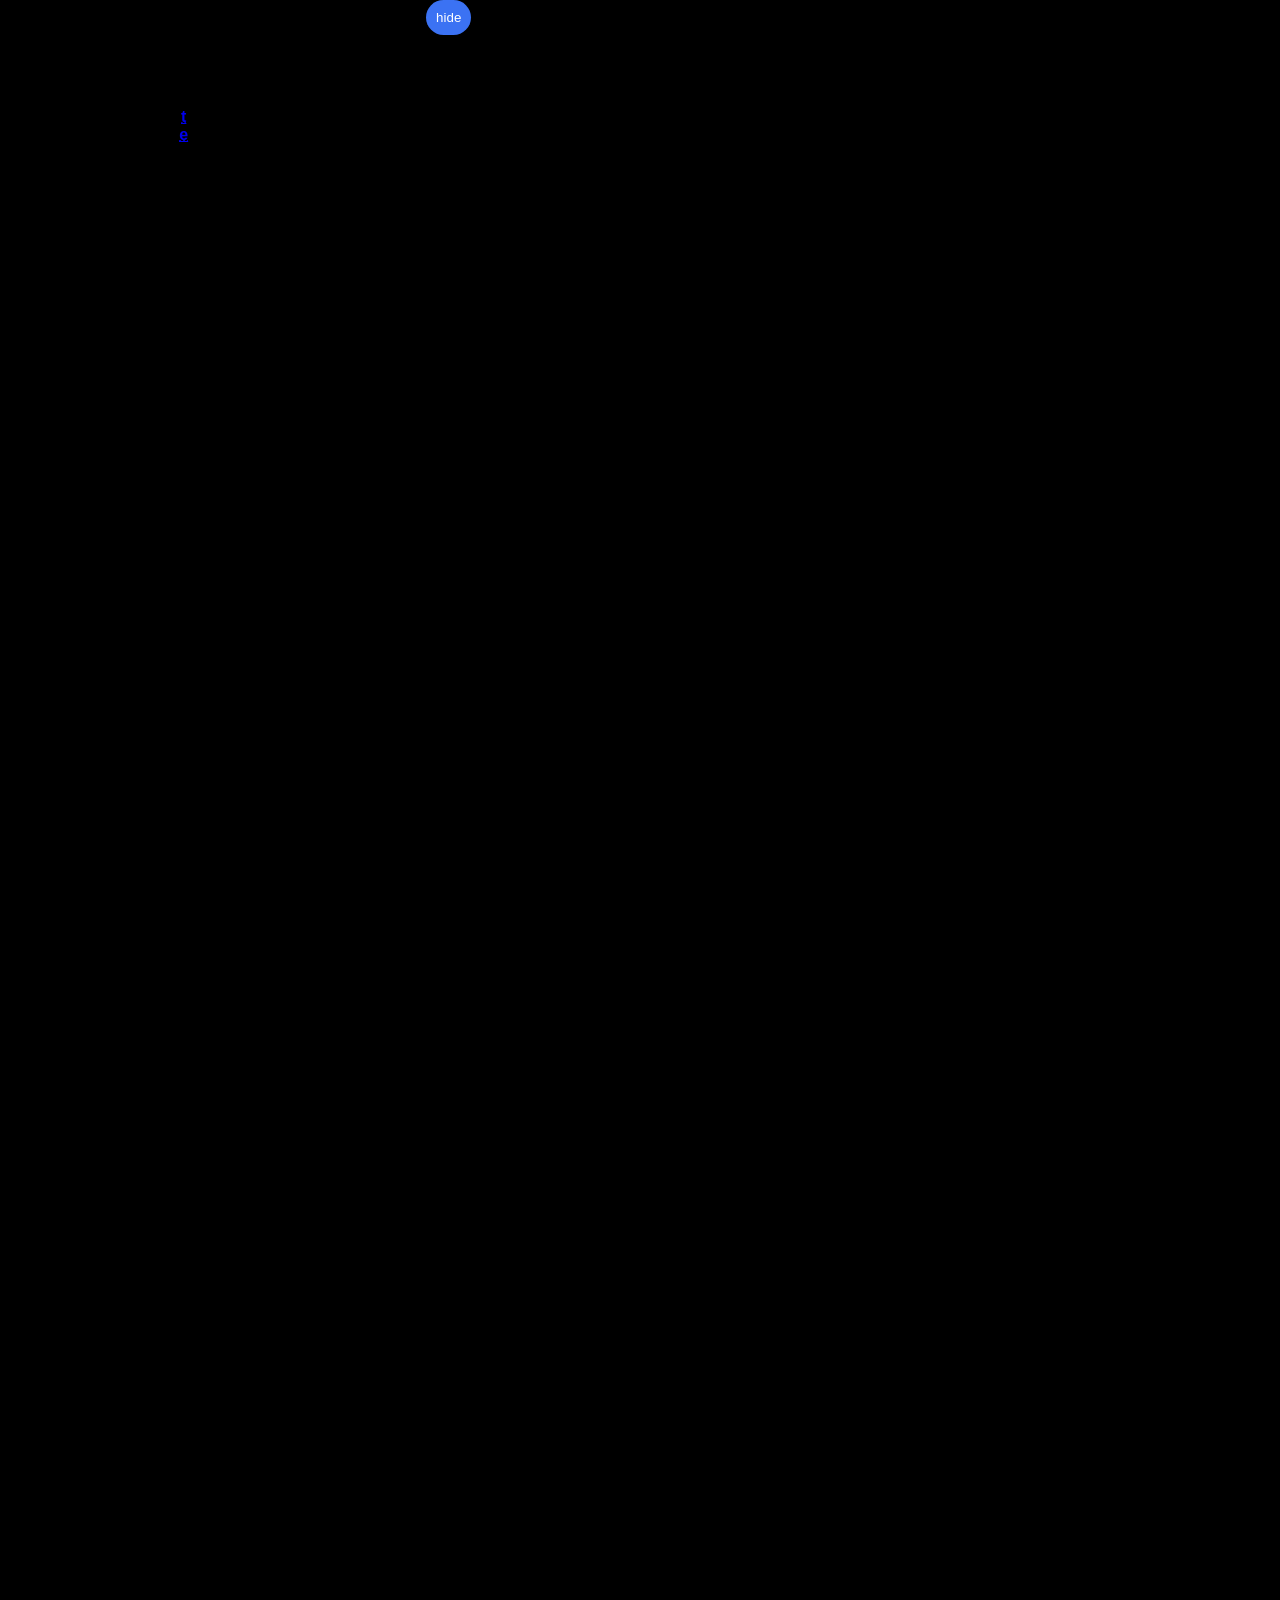
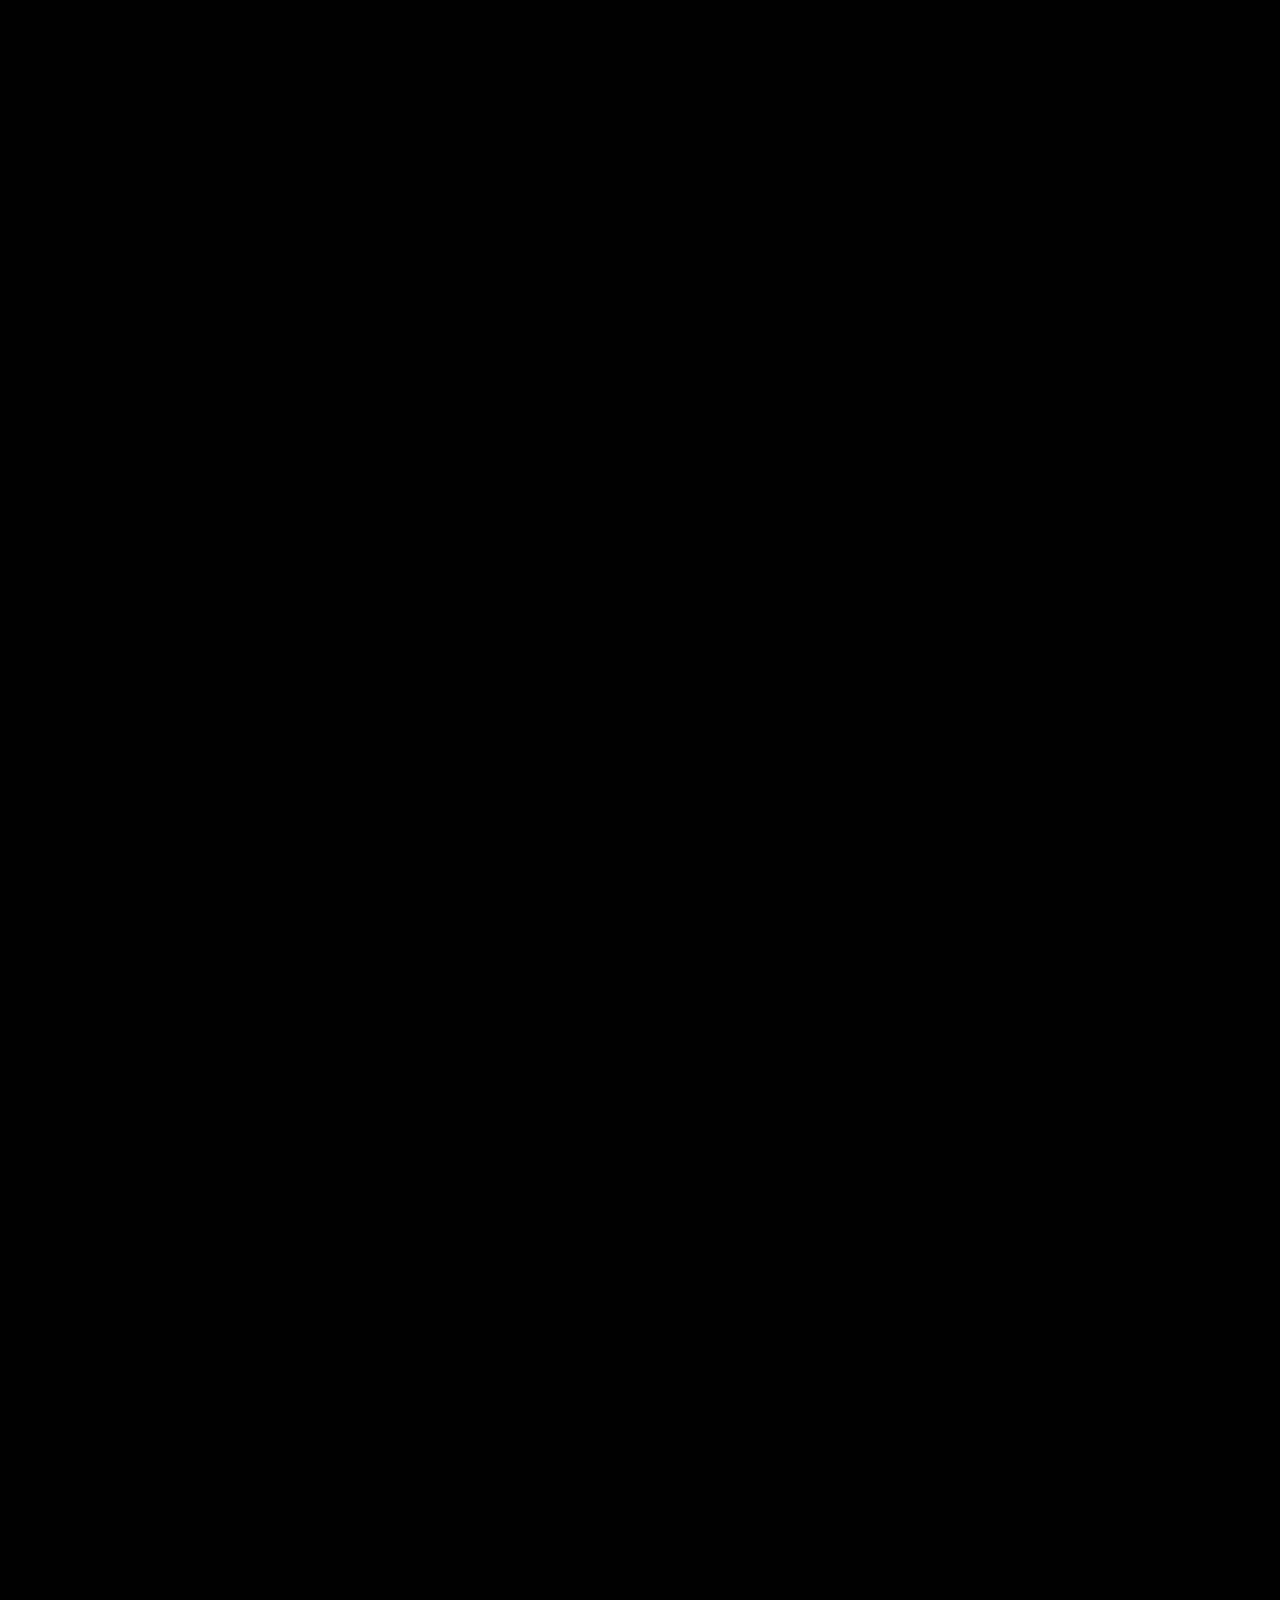
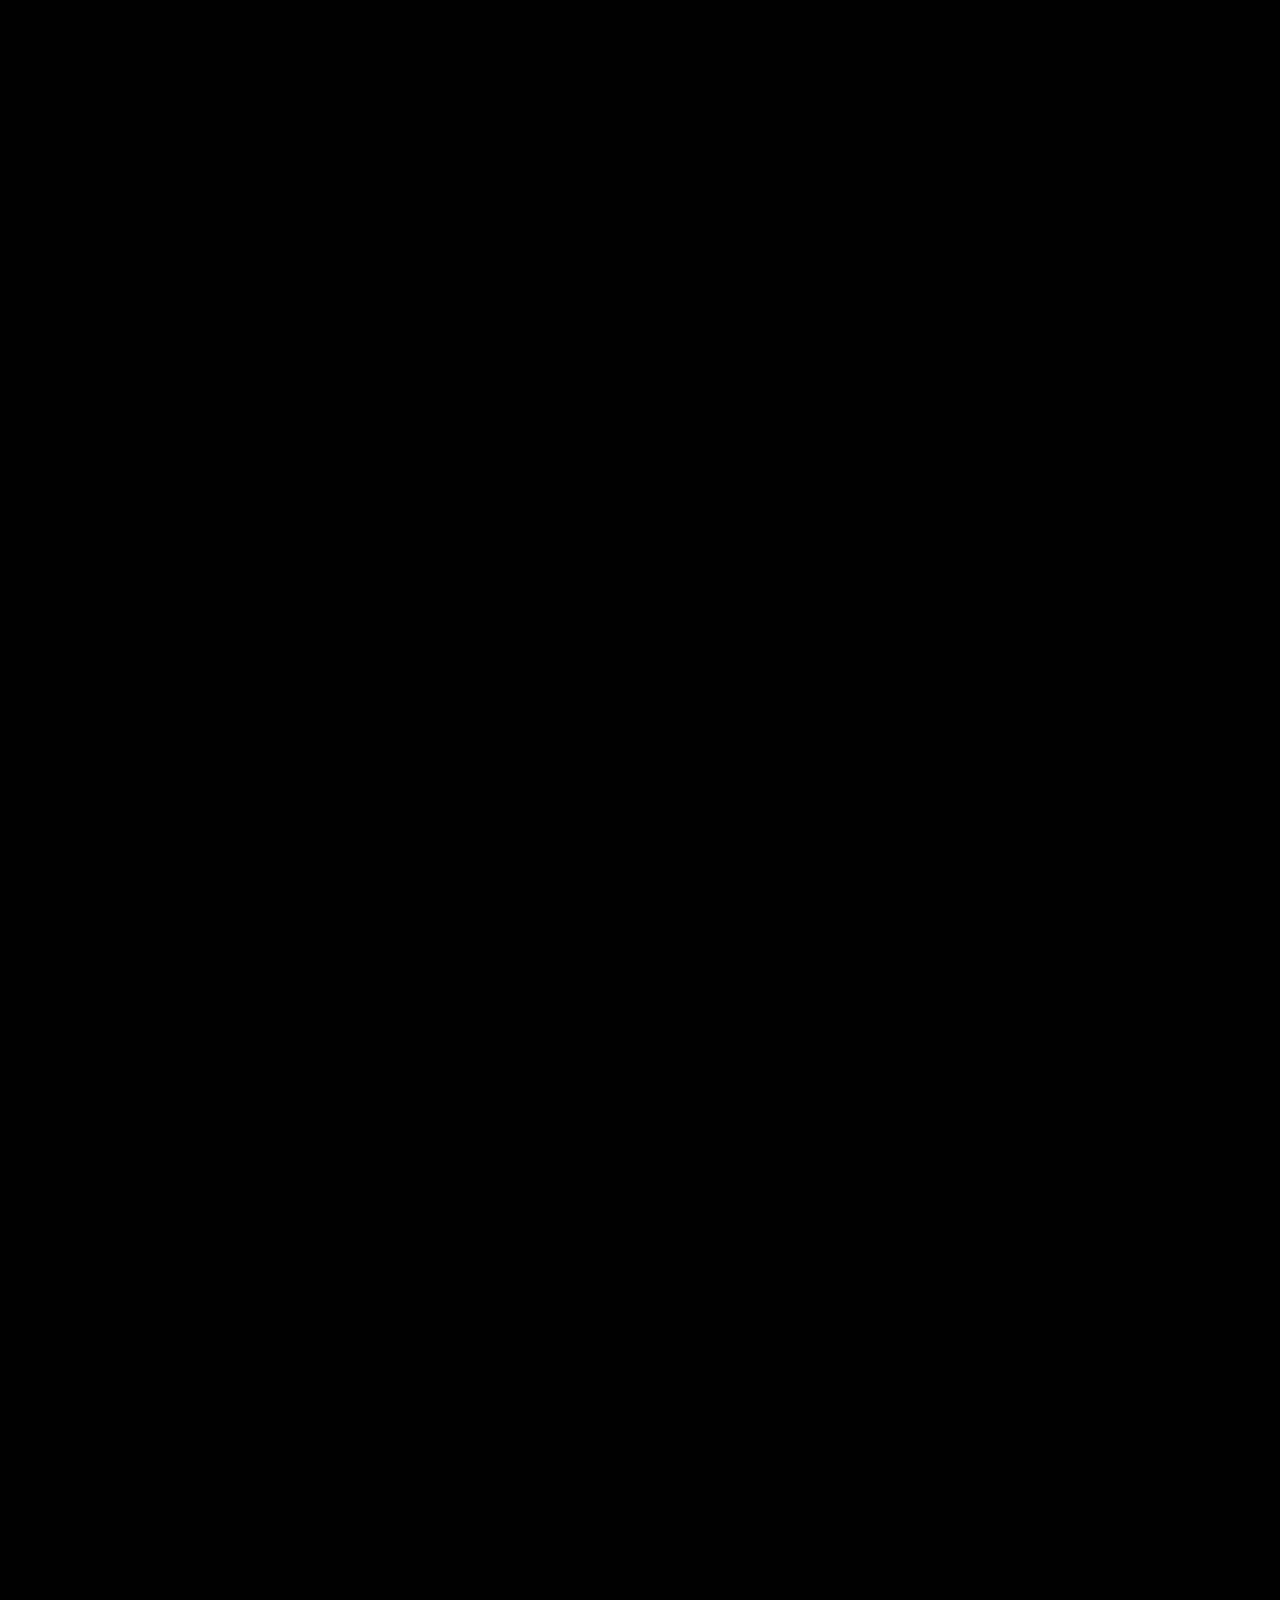
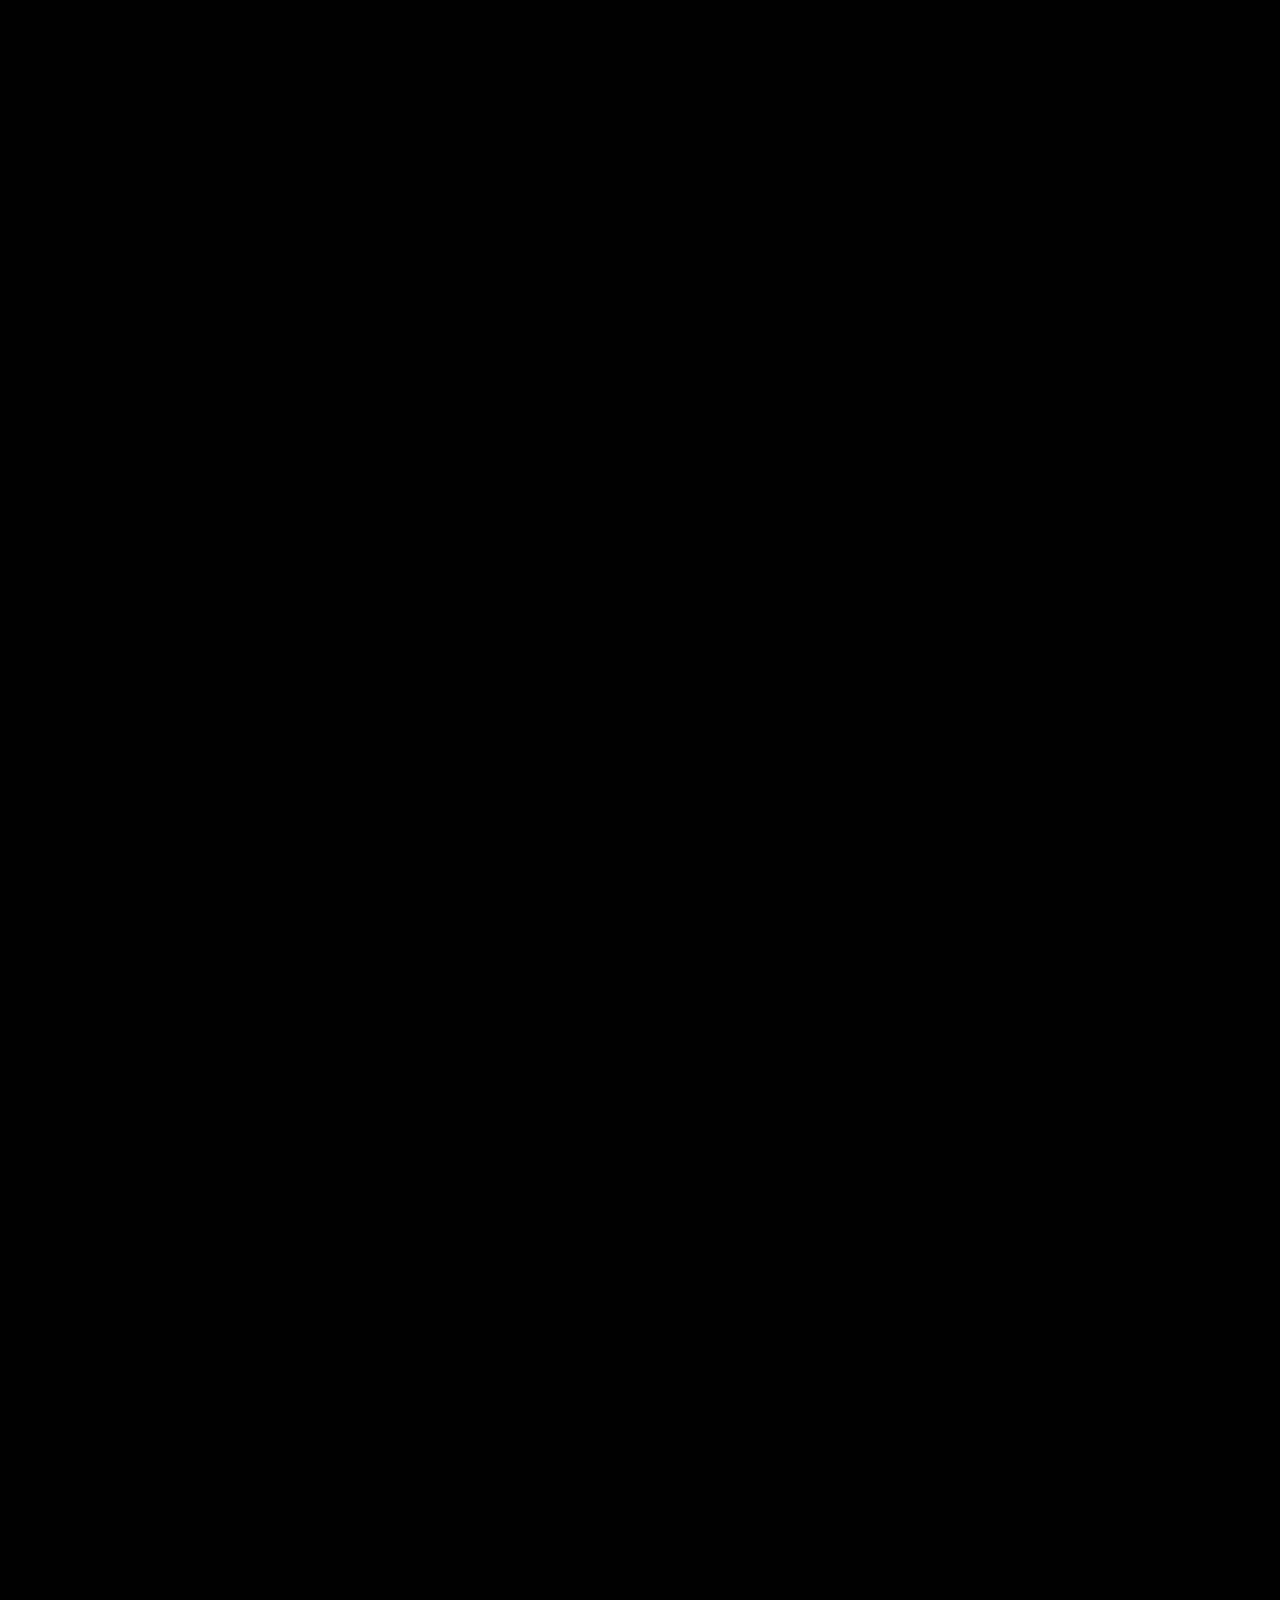
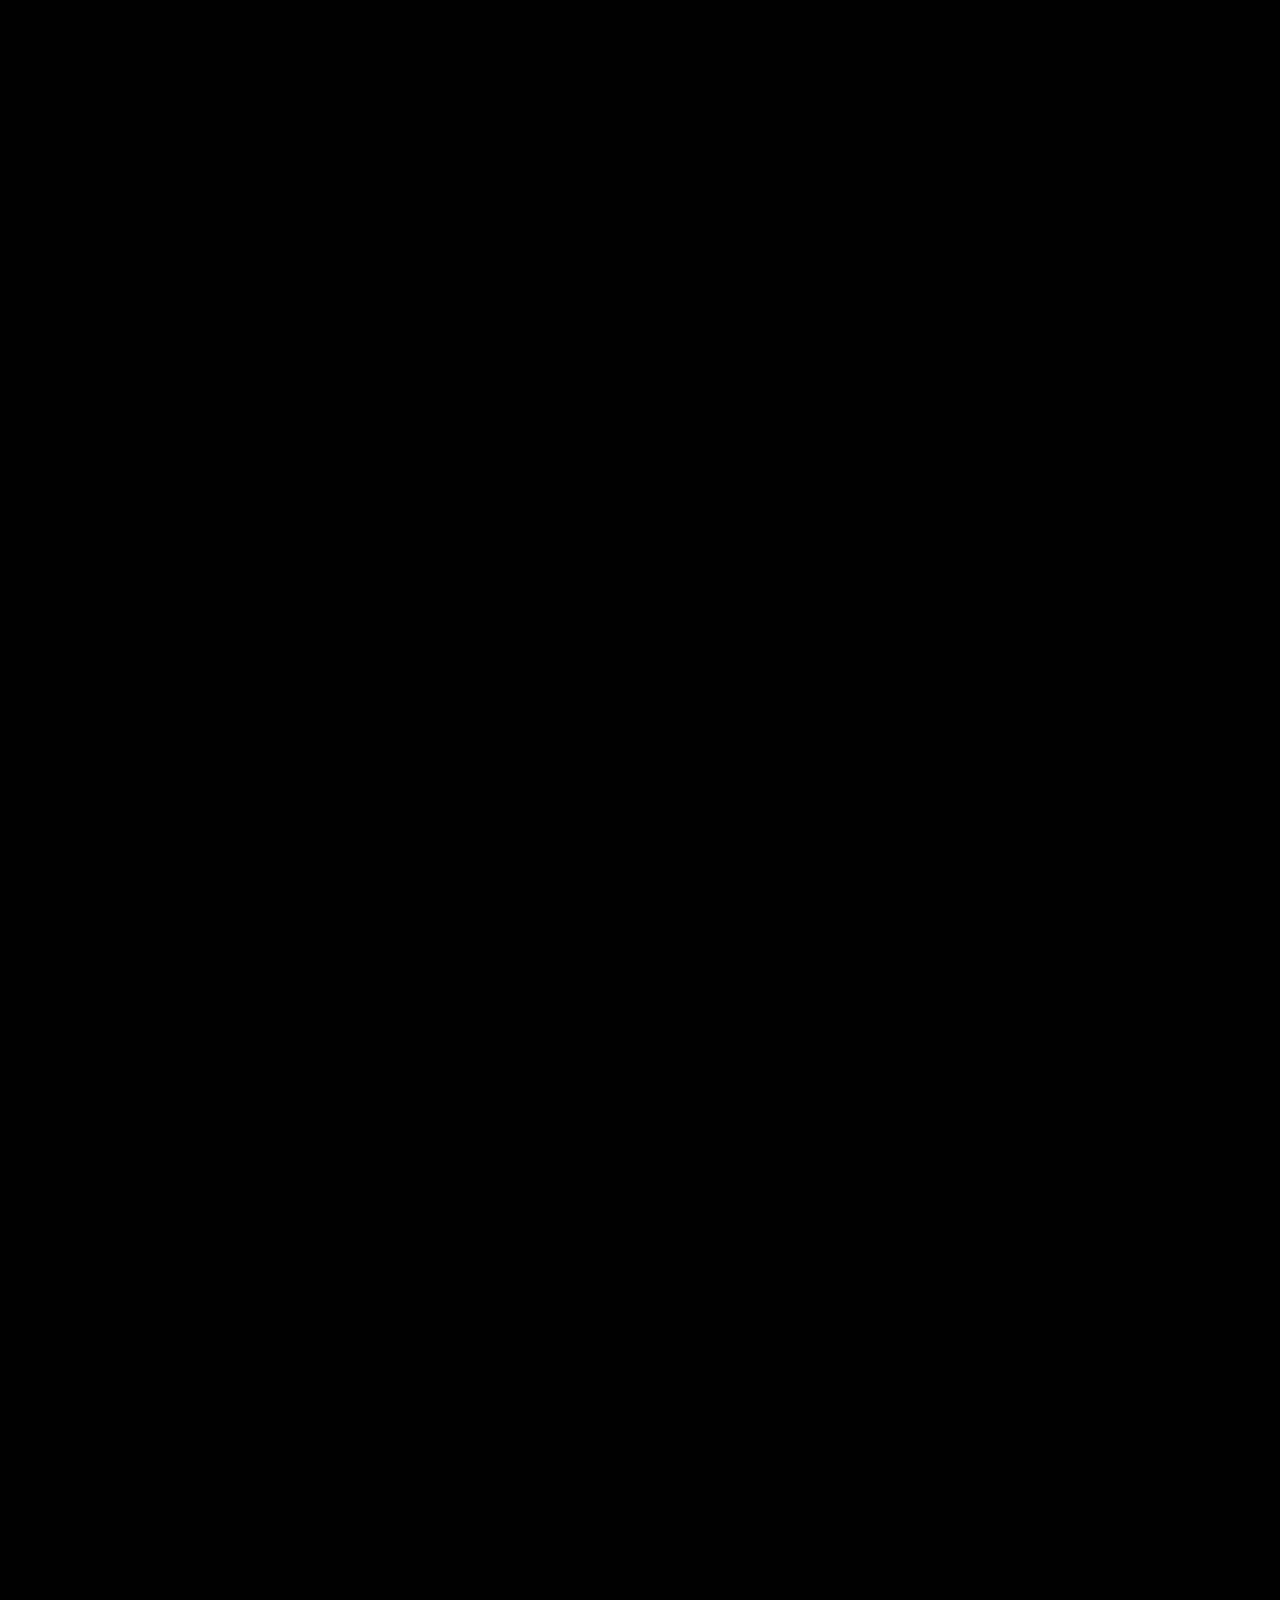
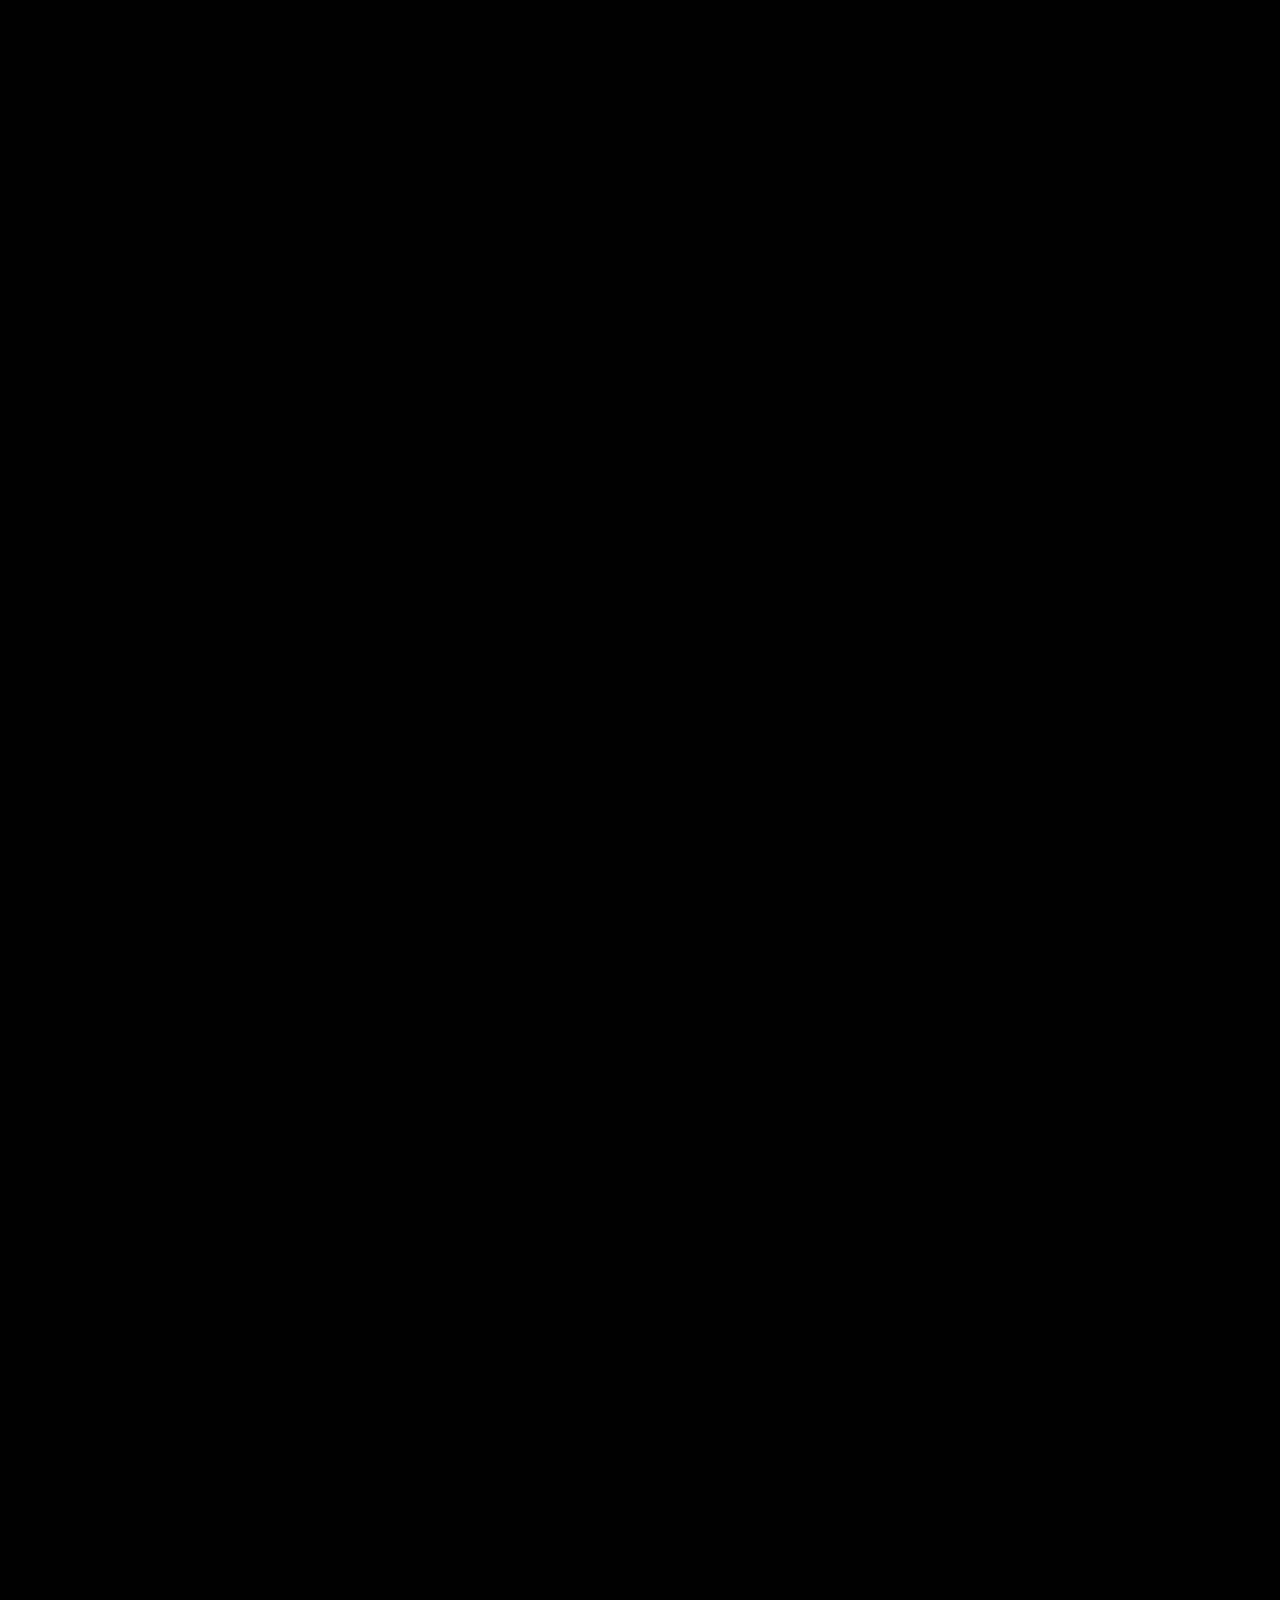
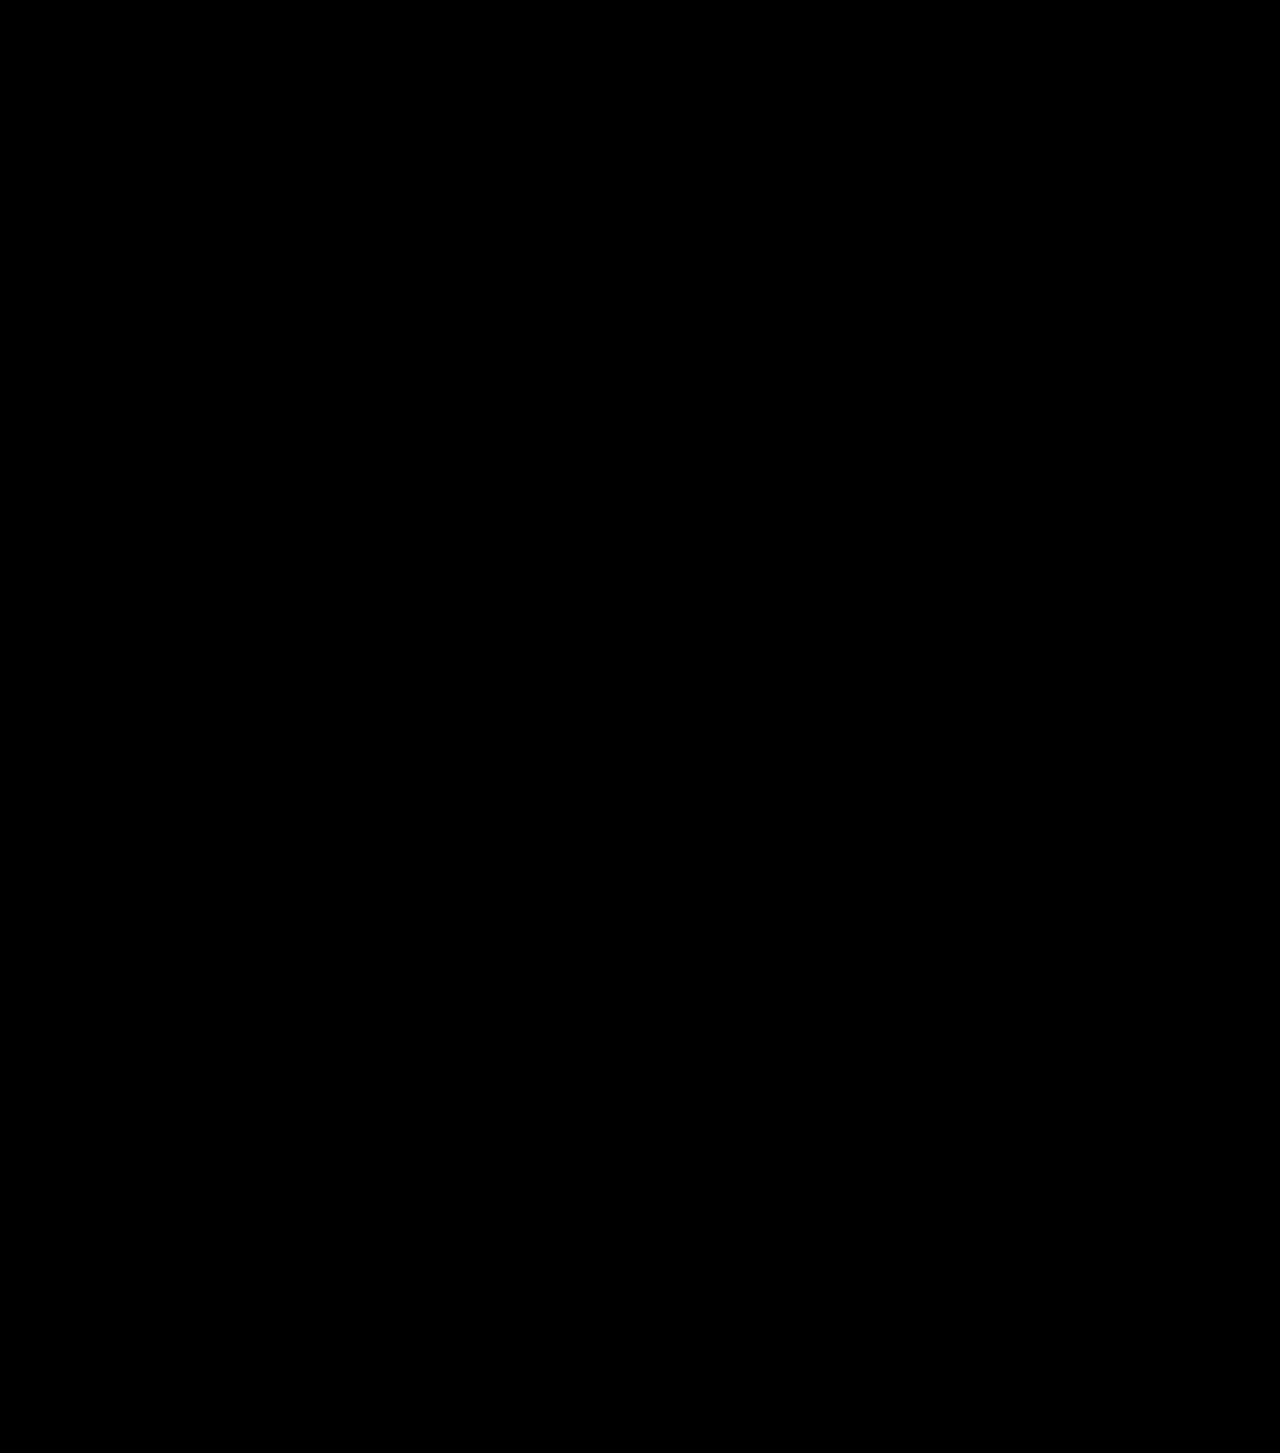
<file: third-place-table.html>
<!DOCTYPE html>
<html>

<head>
    <link rel="stylesheet" href="style.css">
</head>

<body>

    <table
        class="wikitable mw-collapsible sortable sticky-table-head hover-highlight sort-under-center jquery-tablesorter mw-made-collapsible"
        style="text-align:center; white-space:nowrap;">
        <caption>Combinations of matches in the round of 32
            <button type="button" class="mw-collapsible-toggle mw-collapsible-toggle-default" aria-expanded="true"
                tabindex="0"><span class="mw-collapsible-text">hide</span></button>
        </caption>
        <thead>
            <tr>
                <th scope="col" style="width:2em" class="headerSort" tabindex="0" role="columnheader button"
                    title="Sort ascending"><abbr title="Option number">No.</abbr>
                </th>
                <th scope="col" style="width:2em" class="unsortable" colspan="12">
                    <style data-mw-deduplicate="TemplateStyles:r1045256916">
                        .mw-parser-output .navbar-header {
                            text-align: center;
                            position: relative;
                            white-space: nowrap
                        }

                        .mw-parser-output .navbar-header .navbar {
                            position: absolute;
                            right: 0;
                            top: 0;
                            margin: 0 5px
                        }
                    </style>
                    <div class="navbar-header">Third-placed teams<br>advance from groups<style
                            data-mw-deduplicate="TemplateStyles:r1333133064">
                            .mw-parser-output .hlist dl,
                            .mw-parser-output .hlist ol,
                            .mw-parser-output .hlist ul {
                                margin: 0;
                                padding: 0
                            }

                            .mw-parser-output .hlist dd,
                            .mw-parser-output .hlist dt,
                            .mw-parser-output .hlist li {
                                margin: 0;
                                display: inline
                            }

                            .mw-parser-output .hlist.inline,
                            .mw-parser-output .hlist.inline dl,
                            .mw-parser-output .hlist.inline ol,
                            .mw-parser-output .hlist.inline ul,
                            .mw-parser-output .hlist dl dl,
                            .mw-parser-output .hlist dl ol,
                            .mw-parser-output .hlist dl ul,
                            .mw-parser-output .hlist ol dl,
                            .mw-parser-output .hlist ol ol,
                            .mw-parser-output .hlist ol ul,
                            .mw-parser-output .hlist ul dl,
                            .mw-parser-output .hlist ul ol,
                            .mw-parser-output .hlist ul ul {
                                display: inline
                            }

                            .mw-parser-output .hlist .mw-empty-li {
                                display: none
                            }

                            .mw-parser-output .hlist dt::after {
                                content: ": "
                            }

                            .mw-parser-output .hlist dd::after,
                            .mw-parser-output .hlist li::after {
                                content: "\a0 · ";
                                font-weight: bold
                            }

                            .mw-parser-output .hlist dd:last-child::after,
                            .mw-parser-output .hlist dt:last-child::after,
                            .mw-parser-output .hlist li:last-child::after {
                                content: none
                            }

                            .mw-parser-output .hlist dd dd:first-child::before,
                            .mw-parser-output .hlist dd dt:first-child::before,
                            .mw-parser-output .hlist dd li:first-child::before,
                            .mw-parser-output .hlist dt dd:first-child::before,
                            .mw-parser-output .hlist dt dt:first-child::before,
                            .mw-parser-output .hlist dt li:first-child::before,
                            .mw-parser-output .hlist li dd:first-child::before,
                            .mw-parser-output .hlist li dt:first-child::before,
                            .mw-parser-output .hlist li li:first-child::before {
                                content: " (";
                                font-weight: normal
                            }

                            .mw-parser-output .hlist dd dd:last-child::after,
                            .mw-parser-output .hlist dd dt:last-child::after,
                            .mw-parser-output .hlist dd li:last-child::after,
                            .mw-parser-output .hlist dt dd:last-child::after,
                            .mw-parser-output .hlist dt dt:last-child::after,
                            .mw-parser-output .hlist dt li:last-child::after,
                            .mw-parser-output .hlist li dd:last-child::after,
                            .mw-parser-output .hlist li dt:last-child::after,
                            .mw-parser-output .hlist li li:last-child::after {
                                content: ")";
                                font-weight: normal
                            }

                            .mw-parser-output .hlist ol {
                                counter-reset: listitem
                            }

                            .mw-parser-output .hlist ol>li {
                                counter-increment: listitem
                            }

                            .mw-parser-output .hlist ol>li::before {
                                content: " " counter(listitem)"\a0 "
                            }

                            .mw-parser-output .hlist dd ol>li:first-child::before,
                            .mw-parser-output .hlist dt ol>li:first-child::before,
                            .mw-parser-output .hlist li ol>li:first-child::before {
                                content: " (" counter(listitem)"\a0 "
                            }
                        </style>
                        <style data-mw-deduplicate="TemplateStyles:r1239400231">
                            .mw-parser-output .navbar {
                                display: inline;
                                font-size: 88%;
                                font-weight: normal
                            }

                            .mw-parser-output .navbar-collapse {
                                float: left;
                                text-align: left
                            }

                            .mw-parser-output .navbar-boxtext {
                                word-spacing: 0
                            }

                            .mw-parser-output .navbar ul {
                                display: inline-block;
                                white-space: nowrap;
                                line-height: inherit
                            }

                            .mw-parser-output .navbar-brackets::before {
                                margin-right: -0.125em;
                                content: "[ "
                            }

                            .mw-parser-output .navbar-brackets::after {
                                margin-left: -0.125em;
                                content: " ]"
                            }

                            .mw-parser-output .navbar li {
                                word-spacing: -0.125em
                            }

                            .mw-parser-output .navbar a>span,
                            .mw-parser-output .navbar a>abbr {
                                text-decoration: inherit
                            }

                            .mw-parser-output .navbar-mini abbr {
                                font-variant: small-caps;
                                border-bottom: none;
                                text-decoration: none;
                                cursor: inherit
                            }

                            .mw-parser-output .navbar-ct-full {
                                font-size: 114%;
                                margin: 0 7em
                            }

                            .mw-parser-output .navbar-ct-mini {
                                font-size: 114%;
                                margin: 0 4em
                            }

                            html.skin-theme-clientpref-night .mw-parser-output .navbar li a abbr {
                                color: var(--color-base) !important
                            }

                            @media(prefers-color-scheme:dark) {
                                html.skin-theme-clientpref-os .mw-parser-output .navbar li a abbr {
                                    color: var(--color-base) !important
                                }
                            }

                            @media print {
                                .mw-parser-output .navbar {
                                    display: none !important
                                }
                            }
                        </style>
                        <div class="navbar plainlinks hlist navbar-mini">
                            <ul>
                                <li class="nv-view"><a class="mw-selflink selflink"><abbr
                                            title="View this template">v</abbr></a></li>
                                <li class="nv-talk"><a href="/wiki/Template_talk:2026_FIFA_World_Cup_third-place_table"
                                        class="mw-redirect"
                                        title="Template talk:2026 FIFA World Cup third-place table"><abbr
                                            title="Discuss this template">t</abbr></a></li>
                                <li class="nv-edit"><a
                                        href="/wiki/Special:EditPage/Template:2026_FIFA_World_Cup_third-place_table"
                                        title="Special:EditPage/Template:2026 FIFA World Cup third-place table"><abbr
                                            title="Edit this template">e</abbr></a></li>
                            </ul>
                        </div>
                    </div>
                </th>
                <th scope="col" class="unsortable">
                </th>
                <th scope="col" style="width:2em" class="unsortable">1A<br>vs
                </th>
                <th scope="col" style="width:2em" class="unsortable">1B<br>vs
                </th>
                <th scope="col" style="width:2em" class="unsortable">1D<br>vs
                </th>
                <th scope="col" style="width:2em" class="unsortable">1E<br>vs
                </th>
                <th scope="col" style="width:2em" class="unsortable">1G<br>vs
                </th>
                <th scope="col" style="width:2em" class="unsortable">1I<br>vs
                </th>
                <th scope="col" style="width:2em" class="unsortable">1K<br>vs
                </th>
                <th scope="col" style="width:2em" class="unsortable">1L<br>vs
                </th>
            </tr>
        </thead>
        <tbody>
            <tr>
                <th scope="row">1
                </th>
                <td></td>
                <td></td>
                <td></td>
                <td></td>
                <td><b>E</b></td>
                <td><b>F</b></td>
                <td><b>G</b></td>
                <td><b>H</b></td>
                <td><b>I</b></td>
                <td><b>J</b></td>
                <td><b>K</b></td>
                <td><b>L</b>
                </td>
                <th rowspan="495">
                </th>
                <td>3E</td>
                <td>3J</td>
                <td>3I</td>
                <td>3F</td>
                <td>3H</td>
                <td>3G</td>
                <td>3L</td>
                <td>3K
                </td>
            </tr>
            <tr>
                <th scope="row">2
                </th>
                <td></td>
                <td></td>
                <td></td>
                <td><b>D</b></td>
                <td></td>
                <td><b>F</b></td>
                <td><b>G</b></td>
                <td><b>H</b></td>
                <td><b>I</b></td>
                <td><b>J</b></td>
                <td><b>K</b></td>
                <td><b>L</b></td>
                <td>3H</td>
                <td>3G</td>
                <td>3I</td>
                <td>3D</td>
                <td>3J</td>
                <td>3F</td>
                <td>3L</td>
                <td>3K
                </td>
            </tr>
            <tr>
                <th scope="row">3
                </th>
                <td></td>
                <td></td>
                <td></td>
                <td><b>D</b></td>
                <td><b>E</b></td>
                <td></td>
                <td><b>G</b></td>
                <td><b>H</b></td>
                <td><b>I</b></td>
                <td><b>J</b></td>
                <td><b>K</b></td>
                <td><b>L</b></td>
                <td>3E</td>
                <td>3J</td>
                <td>3I</td>
                <td>3D</td>
                <td>3H</td>
                <td>3G</td>
                <td>3L</td>
                <td>3K
                </td>
            </tr>
            <tr>
                <th scope="row">4
                </th>
                <td></td>
                <td></td>
                <td></td>
                <td><b>D</b></td>
                <td><b>E</b></td>
                <td><b>F</b></td>
                <td></td>
                <td><b>H</b></td>
                <td><b>I</b></td>
                <td><b>J</b></td>
                <td><b>K</b></td>
                <td><b>L</b></td>
                <td>3E</td>
                <td>3J</td>
                <td>3I</td>
                <td>3D</td>
                <td>3H</td>
                <td>3F</td>
                <td>3L</td>
                <td>3K
                </td>
            </tr>
            <tr>
                <th scope="row">5
                </th>
                <td></td>
                <td></td>
                <td></td>
                <td><b>D</b></td>
                <td><b>E</b></td>
                <td><b>F</b></td>
                <td><b>G</b></td>
                <td></td>
                <td><b>I</b></td>
                <td><b>J</b></td>
                <td><b>K</b></td>
                <td><b>L</b></td>
                <td>3E</td>
                <td>3G</td>
                <td>3I</td>
                <td>3D</td>
                <td>3J</td>
                <td>3F</td>
                <td>3L</td>
                <td>3K
                </td>
            </tr>
            <tr>
                <th scope="row">6
                </th>
                <td></td>
                <td></td>
                <td></td>
                <td><b>D</b></td>
                <td><b>E</b></td>
                <td><b>F</b></td>
                <td><b>G</b></td>
                <td><b>H</b></td>
                <td></td>
                <td><b>J</b></td>
                <td><b>K</b></td>
                <td><b>L</b></td>
                <td>3E</td>
                <td>3G</td>
                <td>3J</td>
                <td>3D</td>
                <td>3H</td>
                <td>3F</td>
                <td>3L</td>
                <td>3K
                </td>
            </tr>
            <tr>
                <th scope="row">7
                </th>
                <td></td>
                <td></td>
                <td></td>
                <td><b>D</b></td>
                <td><b>E</b></td>
                <td><b>F</b></td>
                <td><b>G</b></td>
                <td><b>H</b></td>
                <td><b>I</b></td>
                <td></td>
                <td><b>K</b></td>
                <td><b>L</b></td>
                <td>3E</td>
                <td>3G</td>
                <td>3I</td>
                <td>3D</td>
                <td>3H</td>
                <td>3F</td>
                <td>3L</td>
                <td>3K
                </td>
            </tr>
            <tr>
                <th scope="row">8
                </th>
                <td></td>
                <td></td>
                <td></td>
                <td><b>D</b></td>
                <td><b>E</b></td>
                <td><b>F</b></td>
                <td><b>G</b></td>
                <td><b>H</b></td>
                <td><b>I</b></td>
                <td><b>J</b></td>
                <td></td>
                <td><b>L</b></td>
                <td>3E</td>
                <td>3G</td>
                <td>3J</td>
                <td>3D</td>
                <td>3H</td>
                <td>3F</td>
                <td>3L</td>
                <td>3I
                </td>
            </tr>
            <tr>
                <th scope="row">9
                </th>
                <td></td>
                <td></td>
                <td></td>
                <td><b>D</b></td>
                <td><b>E</b></td>
                <td><b>F</b></td>
                <td><b>G</b></td>
                <td><b>H</b></td>
                <td><b>I</b></td>
                <td><b>J</b></td>
                <td><b>K</b></td>
                <td></td>
                <td>3E</td>
                <td>3G</td>
                <td>3J</td>
                <td>3D</td>
                <td>3H</td>
                <td>3F</td>
                <td>3I</td>
                <td>3K
                </td>
            </tr>
            <tr>
                <th scope="row">10
                </th>
                <td></td>
                <td></td>
                <td><b>C</b></td>
                <td></td>
                <td></td>
                <td><b>F</b></td>
                <td><b>G</b></td>
                <td><b>H</b></td>
                <td><b>I</b></td>
                <td><b>J</b></td>
                <td><b>K</b></td>
                <td><b>L</b></td>
                <td>3H</td>
                <td>3G</td>
                <td>3I</td>
                <td>3C</td>
                <td>3J</td>
                <td>3F</td>
                <td>3L</td>
                <td>3K
                </td>
            </tr>
            <tr>
                <th scope="row">11
                </th>
                <td></td>
                <td></td>
                <td><b>C</b></td>
                <td></td>
                <td><b>E</b></td>
                <td></td>
                <td><b>G</b></td>
                <td><b>H</b></td>
                <td><b>I</b></td>
                <td><b>J</b></td>
                <td><b>K</b></td>
                <td><b>L</b></td>
                <td>3E</td>
                <td>3J</td>
                <td>3I</td>
                <td>3C</td>
                <td>3H</td>
                <td>3G</td>
                <td>3L</td>
                <td>3K
                </td>
            </tr>
            <tr>
                <th scope="row">12
                </th>
                <td></td>
                <td></td>
                <td><b>C</b></td>
                <td></td>
                <td><b>E</b></td>
                <td><b>F</b></td>
                <td></td>
                <td><b>H</b></td>
                <td><b>I</b></td>
                <td><b>J</b></td>
                <td><b>K</b></td>
                <td><b>L</b></td>
                <td>3E</td>
                <td>3J</td>
                <td>3I</td>
                <td>3C</td>
                <td>3H</td>
                <td>3F</td>
                <td>3L</td>
                <td>3K
                </td>
            </tr>
            <tr>
                <th scope="row">13
                </th>
                <td></td>
                <td></td>
                <td><b>C</b></td>
                <td></td>
                <td><b>E</b></td>
                <td><b>F</b></td>
                <td><b>G</b></td>
                <td></td>
                <td><b>I</b></td>
                <td><b>J</b></td>
                <td><b>K</b></td>
                <td><b>L</b></td>
                <td>3E</td>
                <td>3G</td>
                <td>3I</td>
                <td>3C</td>
                <td>3J</td>
                <td>3F</td>
                <td>3L</td>
                <td>3K
                </td>
            </tr>
            <tr>
                <th scope="row">14
                </th>
                <td></td>
                <td></td>
                <td><b>C</b></td>
                <td></td>
                <td><b>E</b></td>
                <td><b>F</b></td>
                <td><b>G</b></td>
                <td><b>H</b></td>
                <td></td>
                <td><b>J</b></td>
                <td><b>K</b></td>
                <td><b>L</b></td>
                <td>3E</td>
                <td>3G</td>
                <td>3J</td>
                <td>3C</td>
                <td>3H</td>
                <td>3F</td>
                <td>3L</td>
                <td>3K
                </td>
            </tr>
            <tr>
                <th scope="row">15
                </th>
                <td></td>
                <td></td>
                <td><b>C</b></td>
                <td></td>
                <td><b>E</b></td>
                <td><b>F</b></td>
                <td><b>G</b></td>
                <td><b>H</b></td>
                <td><b>I</b></td>
                <td></td>
                <td><b>K</b></td>
                <td><b>L</b></td>
                <td>3E</td>
                <td>3G</td>
                <td>3I</td>
                <td>3C</td>
                <td>3H</td>
                <td>3F</td>
                <td>3L</td>
                <td>3K
                </td>
            </tr>
            <tr>
                <th scope="row">16
                </th>
                <td></td>
                <td></td>
                <td><b>C</b></td>
                <td></td>
                <td><b>E</b></td>
                <td><b>F</b></td>
                <td><b>G</b></td>
                <td><b>H</b></td>
                <td><b>I</b></td>
                <td><b>J</b></td>
                <td></td>
                <td><b>L</b></td>
                <td>3E</td>
                <td>3G</td>
                <td>3J</td>
                <td>3C</td>
                <td>3H</td>
                <td>3F</td>
                <td>3L</td>
                <td>3I
                </td>
            </tr>
            <tr>
                <th scope="row">17
                </th>
                <td></td>
                <td></td>
                <td><b>C</b></td>
                <td></td>
                <td><b>E</b></td>
                <td><b>F</b></td>
                <td><b>G</b></td>
                <td><b>H</b></td>
                <td><b>I</b></td>
                <td><b>J</b></td>
                <td><b>K</b></td>
                <td></td>
                <td>3E</td>
                <td>3G</td>
                <td>3J</td>
                <td>3C</td>
                <td>3H</td>
                <td>3F</td>
                <td>3I</td>
                <td>3K
                </td>
            </tr>
            <tr>
                <th scope="row">18
                </th>
                <td></td>
                <td></td>
                <td><b>C</b></td>
                <td><b>D</b></td>
                <td></td>
                <td></td>
                <td><b>G</b></td>
                <td><b>H</b></td>
                <td><b>I</b></td>
                <td><b>J</b></td>
                <td><b>K</b></td>
                <td><b>L</b></td>
                <td>3H</td>
                <td>3G</td>
                <td>3I</td>
                <td>3C</td>
                <td>3J</td>
                <td>3D</td>
                <td>3L</td>
                <td>3K
                </td>
            </tr>
            <tr>
                <th scope="row">19
                </th>
                <td></td>
                <td></td>
                <td><b>C</b></td>
                <td><b>D</b></td>
                <td></td>
                <td><b>F</b></td>
                <td></td>
                <td><b>H</b></td>
                <td><b>I</b></td>
                <td><b>J</b></td>
                <td><b>K</b></td>
                <td><b>L</b></td>
                <td>3C</td>
                <td>3J</td>
                <td>3I</td>
                <td>3D</td>
                <td>3H</td>
                <td>3F</td>
                <td>3L</td>
                <td>3K
                </td>
            </tr>
            <tr>
                <th scope="row">20
                </th>
                <td></td>
                <td></td>
                <td><b>C</b></td>
                <td><b>D</b></td>
                <td></td>
                <td><b>F</b></td>
                <td><b>G</b></td>
                <td></td>
                <td><b>I</b></td>
                <td><b>J</b></td>
                <td><b>K</b></td>
                <td><b>L</b></td>
                <td>3C</td>
                <td>3G</td>
                <td>3I</td>
                <td>3D</td>
                <td>3J</td>
                <td>3F</td>
                <td>3L</td>
                <td>3K
                </td>
            </tr>
            <tr>
                <th scope="row">21
                </th>
                <td></td>
                <td></td>
                <td><b>C</b></td>
                <td><b>D</b></td>
                <td></td>
                <td><b>F</b></td>
                <td><b>G</b></td>
                <td><b>H</b></td>
                <td></td>
                <td><b>J</b></td>
                <td><b>K</b></td>
                <td><b>L</b></td>
                <td>3C</td>
                <td>3G</td>
                <td>3J</td>
                <td>3D</td>
                <td>3H</td>
                <td>3F</td>
                <td>3L</td>
                <td>3K
                </td>
            </tr>
            <tr>
                <th scope="row">22
                </th>
                <td></td>
                <td></td>
                <td><b>C</b></td>
                <td><b>D</b></td>
                <td></td>
                <td><b>F</b></td>
                <td><b>G</b></td>
                <td><b>H</b></td>
                <td><b>I</b></td>
                <td></td>
                <td><b>K</b></td>
                <td><b>L</b></td>
                <td>3C</td>
                <td>3G</td>
                <td>3I</td>
                <td>3D</td>
                <td>3H</td>
                <td>3F</td>
                <td>3L</td>
                <td>3K
                </td>
            </tr>
            <tr>
                <th scope="row">23
                </th>
                <td></td>
                <td></td>
                <td><b>C</b></td>
                <td><b>D</b></td>
                <td></td>
                <td><b>F</b></td>
                <td><b>G</b></td>
                <td><b>H</b></td>
                <td><b>I</b></td>
                <td><b>J</b></td>
                <td></td>
                <td><b>L</b></td>
                <td>3C</td>
                <td>3G</td>
                <td>3J</td>
                <td>3D</td>
                <td>3H</td>
                <td>3F</td>
                <td>3L</td>
                <td>3I
                </td>
            </tr>
            <tr>
                <th scope="row">24
                </th>
                <td></td>
                <td></td>
                <td><b>C</b></td>
                <td><b>D</b></td>
                <td></td>
                <td><b>F</b></td>
                <td><b>G</b></td>
                <td><b>H</b></td>
                <td><b>I</b></td>
                <td><b>J</b></td>
                <td><b>K</b></td>
                <td></td>
                <td>3C</td>
                <td>3G</td>
                <td>3J</td>
                <td>3D</td>
                <td>3H</td>
                <td>3F</td>
                <td>3I</td>
                <td>3K
                </td>
            </tr>
            <tr>
                <th scope="row">25
                </th>
                <td></td>
                <td></td>
                <td><b>C</b></td>
                <td><b>D</b></td>
                <td><b>E</b></td>
                <td></td>
                <td></td>
                <td><b>H</b></td>
                <td><b>I</b></td>
                <td><b>J</b></td>
                <td><b>K</b></td>
                <td><b>L</b></td>
                <td>3E</td>
                <td>3J</td>
                <td>3I</td>
                <td>3C</td>
                <td>3H</td>
                <td>3D</td>
                <td>3L</td>
                <td>3K
                </td>
            </tr>
            <tr>
                <th scope="row">26
                </th>
                <td></td>
                <td></td>
                <td><b>C</b></td>
                <td><b>D</b></td>
                <td><b>E</b></td>
                <td></td>
                <td><b>G</b></td>
                <td></td>
                <td><b>I</b></td>
                <td><b>J</b></td>
                <td><b>K</b></td>
                <td><b>L</b></td>
                <td>3E</td>
                <td>3G</td>
                <td>3I</td>
                <td>3C</td>
                <td>3J</td>
                <td>3D</td>
                <td>3L</td>
                <td>3K
                </td>
            </tr>
            <tr>
                <th scope="row">27
                </th>
                <td></td>
                <td></td>
                <td><b>C</b></td>
                <td><b>D</b></td>
                <td><b>E</b></td>
                <td></td>
                <td><b>G</b></td>
                <td><b>H</b></td>
                <td></td>
                <td><b>J</b></td>
                <td><b>K</b></td>
                <td><b>L</b></td>
                <td>3E</td>
                <td>3G</td>
                <td>3J</td>
                <td>3C</td>
                <td>3H</td>
                <td>3D</td>
                <td>3L</td>
                <td>3K
                </td>
            </tr>
            <tr>
                <th scope="row">28
                </th>
                <td></td>
                <td></td>
                <td><b>C</b></td>
                <td><b>D</b></td>
                <td><b>E</b></td>
                <td></td>
                <td><b>G</b></td>
                <td><b>H</b></td>
                <td><b>I</b></td>
                <td></td>
                <td><b>K</b></td>
                <td><b>L</b></td>
                <td>3E</td>
                <td>3G</td>
                <td>3I</td>
                <td>3C</td>
                <td>3H</td>
                <td>3D</td>
                <td>3L</td>
                <td>3K
                </td>
            </tr>
            <tr>
                <th scope="row">29
                </th>
                <td></td>
                <td></td>
                <td><b>C</b></td>
                <td><b>D</b></td>
                <td><b>E</b></td>
                <td></td>
                <td><b>G</b></td>
                <td><b>H</b></td>
                <td><b>I</b></td>
                <td><b>J</b></td>
                <td></td>
                <td><b>L</b></td>
                <td>3E</td>
                <td>3G</td>
                <td>3J</td>
                <td>3C</td>
                <td>3H</td>
                <td>3D</td>
                <td>3L</td>
                <td>3I
                </td>
            </tr>
            <tr>
                <th scope="row">30
                </th>
                <td></td>
                <td></td>
                <td><b>C</b></td>
                <td><b>D</b></td>
                <td><b>E</b></td>
                <td></td>
                <td><b>G</b></td>
                <td><b>H</b></td>
                <td><b>I</b></td>
                <td><b>J</b></td>
                <td><b>K</b></td>
                <td></td>
                <td>3E</td>
                <td>3G</td>
                <td>3J</td>
                <td>3C</td>
                <td>3H</td>
                <td>3D</td>
                <td>3I</td>
                <td>3K
                </td>
            </tr>
            <tr>
                <th scope="row">31
                </th>
                <td></td>
                <td></td>
                <td><b>C</b></td>
                <td><b>D</b></td>
                <td><b>E</b></td>
                <td><b>F</b></td>
                <td></td>
                <td></td>
                <td><b>I</b></td>
                <td><b>J</b></td>
                <td><b>K</b></td>
                <td><b>L</b></td>
                <td>3C</td>
                <td>3J</td>
                <td>3E</td>
                <td>3D</td>
                <td>3I</td>
                <td>3F</td>
                <td>3L</td>
                <td>3K
                </td>
            </tr>
            <tr>
                <th scope="row">32
                </th>
                <td></td>
                <td></td>
                <td><b>C</b></td>
                <td><b>D</b></td>
                <td><b>E</b></td>
                <td><b>F</b></td>
                <td></td>
                <td><b>H</b></td>
                <td></td>
                <td><b>J</b></td>
                <td><b>K</b></td>
                <td><b>L</b></td>
                <td>3C</td>
                <td>3J</td>
                <td>3E</td>
                <td>3D</td>
                <td>3H</td>
                <td>3F</td>
                <td>3L</td>
                <td>3K
                </td>
            </tr>
            <tr>
                <th scope="row">33
                </th>
                <td></td>
                <td></td>
                <td><b>C</b></td>
                <td><b>D</b></td>
                <td><b>E</b></td>
                <td><b>F</b></td>
                <td></td>
                <td><b>H</b></td>
                <td><b>I</b></td>
                <td></td>
                <td><b>K</b></td>
                <td><b>L</b></td>
                <td>3C</td>
                <td>3E</td>
                <td>3I</td>
                <td>3D</td>
                <td>3H</td>
                <td>3F</td>
                <td>3L</td>
                <td>3K
                </td>
            </tr>
            <tr>
                <th scope="row">34
                </th>
                <td></td>
                <td></td>
                <td><b>C</b></td>
                <td><b>D</b></td>
                <td><b>E</b></td>
                <td><b>F</b></td>
                <td></td>
                <td><b>H</b></td>
                <td><b>I</b></td>
                <td><b>J</b></td>
                <td></td>
                <td><b>L</b></td>
                <td>3C</td>
                <td>3J</td>
                <td>3E</td>
                <td>3D</td>
                <td>3H</td>
                <td>3F</td>
                <td>3L</td>
                <td>3I
                </td>
            </tr>
            <tr>
                <th scope="row">35
                </th>
                <td></td>
                <td></td>
                <td><b>C</b></td>
                <td><b>D</b></td>
                <td><b>E</b></td>
                <td><b>F</b></td>
                <td></td>
                <td><b>H</b></td>
                <td><b>I</b></td>
                <td><b>J</b></td>
                <td><b>K</b></td>
                <td></td>
                <td>3C</td>
                <td>3J</td>
                <td>3E</td>
                <td>3D</td>
                <td>3H</td>
                <td>3F</td>
                <td>3I</td>
                <td>3K
                </td>
            </tr>
            <tr>
                <th scope="row">36
                </th>
                <td></td>
                <td></td>
                <td><b>C</b></td>
                <td><b>D</b></td>
                <td><b>E</b></td>
                <td><b>F</b></td>
                <td><b>G</b></td>
                <td></td>
                <td></td>
                <td><b>J</b></td>
                <td><b>K</b></td>
                <td><b>L</b></td>
                <td>3C</td>
                <td>3G</td>
                <td>3E</td>
                <td>3D</td>
                <td>3J</td>
                <td>3F</td>
                <td>3L</td>
                <td>3K
                </td>
            </tr>
            <tr>
                <th scope="row">37
                </th>
                <td></td>
                <td></td>
                <td><b>C</b></td>
                <td><b>D</b></td>
                <td><b>E</b></td>
                <td><b>F</b></td>
                <td><b>G</b></td>
                <td></td>
                <td><b>I</b></td>
                <td></td>
                <td><b>K</b></td>
                <td><b>L</b></td>
                <td>3C</td>
                <td>3G</td>
                <td>3E</td>
                <td>3D</td>
                <td>3I</td>
                <td>3F</td>
                <td>3L</td>
                <td>3K
                </td>
            </tr>
            <tr>
                <th scope="row">38
                </th>
                <td></td>
                <td></td>
                <td><b>C</b></td>
                <td><b>D</b></td>
                <td><b>E</b></td>
                <td><b>F</b></td>
                <td><b>G</b></td>
                <td></td>
                <td><b>I</b></td>
                <td><b>J</b></td>
                <td></td>
                <td><b>L</b></td>
                <td>3C</td>
                <td>3G</td>
                <td>3E</td>
                <td>3D</td>
                <td>3J</td>
                <td>3F</td>
                <td>3L</td>
                <td>3I
                </td>
            </tr>
            <tr>
                <th scope="row">39
                </th>
                <td></td>
                <td></td>
                <td><b>C</b></td>
                <td><b>D</b></td>
                <td><b>E</b></td>
                <td><b>F</b></td>
                <td><b>G</b></td>
                <td></td>
                <td><b>I</b></td>
                <td><b>J</b></td>
                <td><b>K</b></td>
                <td></td>
                <td>3C</td>
                <td>3G</td>
                <td>3E</td>
                <td>3D</td>
                <td>3J</td>
                <td>3F</td>
                <td>3I</td>
                <td>3K
                </td>
            </tr>
            <tr>
                <th scope="row">40
                </th>
                <td></td>
                <td></td>
                <td><b>C</b></td>
                <td><b>D</b></td>
                <td><b>E</b></td>
                <td><b>F</b></td>
                <td><b>G</b></td>
                <td><b>H</b></td>
                <td></td>
                <td></td>
                <td><b>K</b></td>
                <td><b>L</b></td>
                <td>3C</td>
                <td>3G</td>
                <td>3E</td>
                <td>3D</td>
                <td>3H</td>
                <td>3F</td>
                <td>3L</td>
                <td>3K
                </td>
            </tr>
            <tr>
                <th scope="row">41
                </th>
                <td></td>
                <td></td>
                <td><b>C</b></td>
                <td><b>D</b></td>
                <td><b>E</b></td>
                <td><b>F</b></td>
                <td><b>G</b></td>
                <td><b>H</b></td>
                <td></td>
                <td><b>J</b></td>
                <td></td>
                <td><b>L</b></td>
                <td>3C</td>
                <td>3G</td>
                <td>3J</td>
                <td>3D</td>
                <td>3H</td>
                <td>3F</td>
                <td>3L</td>
                <td>3E
                </td>
            </tr>
            <tr>
                <th scope="row">42
                </th>
                <td></td>
                <td></td>
                <td><b>C</b></td>
                <td><b>D</b></td>
                <td><b>E</b></td>
                <td><b>F</b></td>
                <td><b>G</b></td>
                <td><b>H</b></td>
                <td></td>
                <td><b>J</b></td>
                <td><b>K</b></td>
                <td></td>
                <td>3C</td>
                <td>3G</td>
                <td>3J</td>
                <td>3D</td>
                <td>3H</td>
                <td>3F</td>
                <td>3E</td>
                <td>3K
                </td>
            </tr>
            <tr>
                <th scope="row">43
                </th>
                <td></td>
                <td></td>
                <td><b>C</b></td>
                <td><b>D</b></td>
                <td><b>E</b></td>
                <td><b>F</b></td>
                <td><b>G</b></td>
                <td><b>H</b></td>
                <td><b>I</b></td>
                <td></td>
                <td></td>
                <td><b>L</b></td>
                <td>3C</td>
                <td>3G</td>
                <td>3E</td>
                <td>3D</td>
                <td>3H</td>
                <td>3F</td>
                <td>3L</td>
                <td>3I
                </td>
            </tr>
            <tr>
                <th scope="row">44
                </th>
                <td></td>
                <td></td>
                <td><b>C</b></td>
                <td><b>D</b></td>
                <td><b>E</b></td>
                <td><b>F</b></td>
                <td><b>G</b></td>
                <td><b>H</b></td>
                <td><b>I</b></td>
                <td></td>
                <td><b>K</b></td>
                <td></td>
                <td>3C</td>
                <td>3G</td>
                <td>3E</td>
                <td>3D</td>
                <td>3H</td>
                <td>3F</td>
                <td>3I</td>
                <td>3K
                </td>
            </tr>
            <tr>
                <th scope="row">45
                </th>
                <td></td>
                <td></td>
                <td><b>C</b></td>
                <td><b>D</b></td>
                <td><b>E</b></td>
                <td><b>F</b></td>
                <td><b>G</b></td>
                <td><b>H</b></td>
                <td><b>I</b></td>
                <td><b>J</b></td>
                <td></td>
                <td></td>
                <td>3C</td>
                <td>3G</td>
                <td>3J</td>
                <td>3D</td>
                <td>3H</td>
                <td>3F</td>
                <td>3E</td>
                <td>3I
                </td>
            </tr>
            <tr>
                <th scope="row">46
                </th>
                <td></td>
                <td><b>B</b></td>
                <td></td>
                <td></td>
                <td></td>
                <td><b>F</b></td>
                <td><b>G</b></td>
                <td><b>H</b></td>
                <td><b>I</b></td>
                <td><b>J</b></td>
                <td><b>K</b></td>
                <td><b>L</b></td>
                <td>3H</td>
                <td>3J</td>
                <td>3B</td>
                <td>3F</td>
                <td>3I</td>
                <td>3G</td>
                <td>3L</td>
                <td>3K
                </td>
            </tr>
            <tr>
                <th scope="row">47
                </th>
                <td></td>
                <td><b>B</b></td>
                <td></td>
                <td></td>
                <td><b>E</b></td>
                <td></td>
                <td><b>G</b></td>
                <td><b>H</b></td>
                <td><b>I</b></td>
                <td><b>J</b></td>
                <td><b>K</b></td>
                <td><b>L</b></td>
                <td>3E</td>
                <td>3J</td>
                <td>3I</td>
                <td>3B</td>
                <td>3H</td>
                <td>3G</td>
                <td>3L</td>
                <td>3K
                </td>
            </tr>
            <tr>
                <th scope="row">48
                </th>
                <td></td>
                <td><b>B</b></td>
                <td></td>
                <td></td>
                <td><b>E</b></td>
                <td><b>F</b></td>
                <td></td>
                <td><b>H</b></td>
                <td><b>I</b></td>
                <td><b>J</b></td>
                <td><b>K</b></td>
                <td><b>L</b></td>
                <td>3E</td>
                <td>3J</td>
                <td>3B</td>
                <td>3F</td>
                <td>3I</td>
                <td>3H</td>
                <td>3L</td>
                <td>3K
                </td>
            </tr>
            <tr>
                <th scope="row">49
                </th>
                <td></td>
                <td><b>B</b></td>
                <td></td>
                <td></td>
                <td><b>E</b></td>
                <td><b>F</b></td>
                <td><b>G</b></td>
                <td></td>
                <td><b>I</b></td>
                <td><b>J</b></td>
                <td><b>K</b></td>
                <td><b>L</b></td>
                <td>3E</td>
                <td>3J</td>
                <td>3B</td>
                <td>3F</td>
                <td>3I</td>
                <td>3G</td>
                <td>3L</td>
                <td>3K
                </td>
            </tr>
            <tr>
                <th scope="row">50
                </th>
                <td></td>
                <td><b>B</b></td>
                <td></td>
                <td></td>
                <td><b>E</b></td>
                <td><b>F</b></td>
                <td><b>G</b></td>
                <td><b>H</b></td>
                <td></td>
                <td><b>J</b></td>
                <td><b>K</b></td>
                <td><b>L</b></td>
                <td>3E</td>
                <td>3J</td>
                <td>3B</td>
                <td>3F</td>
                <td>3H</td>
                <td>3G</td>
                <td>3L</td>
                <td>3K
                </td>
            </tr>
            <tr>
                <th scope="row">51
                </th>
                <td></td>
                <td><b>B</b></td>
                <td></td>
                <td></td>
                <td><b>E</b></td>
                <td><b>F</b></td>
                <td><b>G</b></td>
                <td><b>H</b></td>
                <td><b>I</b></td>
                <td></td>
                <td><b>K</b></td>
                <td><b>L</b></td>
                <td>3E</td>
                <td>3G</td>
                <td>3B</td>
                <td>3F</td>
                <td>3I</td>
                <td>3H</td>
                <td>3L</td>
                <td>3K
                </td>
            </tr>
            <tr>
                <th scope="row">52
                </th>
                <td></td>
                <td><b>B</b></td>
                <td></td>
                <td></td>
                <td><b>E</b></td>
                <td><b>F</b></td>
                <td><b>G</b></td>
                <td><b>H</b></td>
                <td><b>I</b></td>
                <td><b>J</b></td>
                <td></td>
                <td><b>L</b></td>
                <td>3E</td>
                <td>3J</td>
                <td>3B</td>
                <td>3F</td>
                <td>3H</td>
                <td>3G</td>
                <td>3L</td>
                <td>3I
                </td>
            </tr>
            <tr>
                <th scope="row">53
                </th>
                <td></td>
                <td><b>B</b></td>
                <td></td>
                <td></td>
                <td><b>E</b></td>
                <td><b>F</b></td>
                <td><b>G</b></td>
                <td><b>H</b></td>
                <td><b>I</b></td>
                <td><b>J</b></td>
                <td><b>K</b></td>
                <td></td>
                <td>3E</td>
                <td>3J</td>
                <td>3B</td>
                <td>3F</td>
                <td>3H</td>
                <td>3G</td>
                <td>3I</td>
                <td>3K
                </td>
            </tr>
            <tr>
                <th scope="row">54
                </th>
                <td></td>
                <td><b>B</b></td>
                <td></td>
                <td><b>D</b></td>
                <td></td>
                <td></td>
                <td><b>G</b></td>
                <td><b>H</b></td>
                <td><b>I</b></td>
                <td><b>J</b></td>
                <td><b>K</b></td>
                <td><b>L</b></td>
                <td>3H</td>
                <td>3J</td>
                <td>3B</td>
                <td>3D</td>
                <td>3I</td>
                <td>3G</td>
                <td>3L</td>
                <td>3K
                </td>
            </tr>
            <tr>
                <th scope="row">55
                </th>
                <td></td>
                <td><b>B</b></td>
                <td></td>
                <td><b>D</b></td>
                <td></td>
                <td><b>F</b></td>
                <td></td>
                <td><b>H</b></td>
                <td><b>I</b></td>
                <td><b>J</b></td>
                <td><b>K</b></td>
                <td><b>L</b></td>
                <td>3H</td>
                <td>3J</td>
                <td>3B</td>
                <td>3D</td>
                <td>3I</td>
                <td>3F</td>
                <td>3L</td>
                <td>3K
                </td>
            </tr>
            <tr>
                <th scope="row">56
                </th>
                <td></td>
                <td><b>B</b></td>
                <td></td>
                <td><b>D</b></td>
                <td></td>
                <td><b>F</b></td>
                <td><b>G</b></td>
                <td></td>
                <td><b>I</b></td>
                <td><b>J</b></td>
                <td><b>K</b></td>
                <td><b>L</b></td>
                <td>3I</td>
                <td>3G</td>
                <td>3B</td>
                <td>3D</td>
                <td>3J</td>
                <td>3F</td>
                <td>3L</td>
                <td>3K
                </td>
            </tr>
            <tr>
                <th scope="row">57
                </th>
                <td></td>
                <td><b>B</b></td>
                <td></td>
                <td><b>D</b></td>
                <td></td>
                <td><b>F</b></td>
                <td><b>G</b></td>
                <td><b>H</b></td>
                <td></td>
                <td><b>J</b></td>
                <td><b>K</b></td>
                <td><b>L</b></td>
                <td>3H</td>
                <td>3G</td>
                <td>3B</td>
                <td>3D</td>
                <td>3J</td>
                <td>3F</td>
                <td>3L</td>
                <td>3K
                </td>
            </tr>
            <tr>
                <th scope="row">58
                </th>
                <td></td>
                <td><b>B</b></td>
                <td></td>
                <td><b>D</b></td>
                <td></td>
                <td><b>F</b></td>
                <td><b>G</b></td>
                <td><b>H</b></td>
                <td><b>I</b></td>
                <td></td>
                <td><b>K</b></td>
                <td><b>L</b></td>
                <td>3H</td>
                <td>3G</td>
                <td>3B</td>
                <td>3D</td>
                <td>3I</td>
                <td>3F</td>
                <td>3L</td>
                <td>3K
                </td>
            </tr>
            <tr>
                <th scope="row">59
                </th>
                <td></td>
                <td><b>B</b></td>
                <td></td>
                <td><b>D</b></td>
                <td></td>
                <td><b>F</b></td>
                <td><b>G</b></td>
                <td><b>H</b></td>
                <td><b>I</b></td>
                <td><b>J</b></td>
                <td></td>
                <td><b>L</b></td>
                <td>3H</td>
                <td>3G</td>
                <td>3B</td>
                <td>3D</td>
                <td>3J</td>
                <td>3F</td>
                <td>3L</td>
                <td>3I
                </td>
            </tr>
            <tr>
                <th scope="row">60
                </th>
                <td></td>
                <td><b>B</b></td>
                <td></td>
                <td><b>D</b></td>
                <td></td>
                <td><b>F</b></td>
                <td><b>G</b></td>
                <td><b>H</b></td>
                <td><b>I</b></td>
                <td><b>J</b></td>
                <td><b>K</b></td>
                <td></td>
                <td>3H</td>
                <td>3G</td>
                <td>3B</td>
                <td>3D</td>
                <td>3J</td>
                <td>3F</td>
                <td>3I</td>
                <td>3K
                </td>
            </tr>
            <tr>
                <th scope="row">61
                </th>
                <td></td>
                <td><b>B</b></td>
                <td></td>
                <td><b>D</b></td>
                <td><b>E</b></td>
                <td></td>
                <td></td>
                <td><b>H</b></td>
                <td><b>I</b></td>
                <td><b>J</b></td>
                <td><b>K</b></td>
                <td><b>L</b></td>
                <td>3E</td>
                <td>3J</td>
                <td>3B</td>
                <td>3D</td>
                <td>3I</td>
                <td>3H</td>
                <td>3L</td>
                <td>3K
                </td>
            </tr>
            <tr>
                <th scope="row">62
                </th>
                <td></td>
                <td><b>B</b></td>
                <td></td>
                <td><b>D</b></td>
                <td><b>E</b></td>
                <td></td>
                <td><b>G</b></td>
                <td></td>
                <td><b>I</b></td>
                <td><b>J</b></td>
                <td><b>K</b></td>
                <td><b>L</b></td>
                <td>3E</td>
                <td>3J</td>
                <td>3B</td>
                <td>3D</td>
                <td>3I</td>
                <td>3G</td>
                <td>3L</td>
                <td>3K
                </td>
            </tr>
            <tr>
                <th scope="row">63
                </th>
                <td></td>
                <td><b>B</b></td>
                <td></td>
                <td><b>D</b></td>
                <td><b>E</b></td>
                <td></td>
                <td><b>G</b></td>
                <td><b>H</b></td>
                <td></td>
                <td><b>J</b></td>
                <td><b>K</b></td>
                <td><b>L</b></td>
                <td>3E</td>
                <td>3J</td>
                <td>3B</td>
                <td>3D</td>
                <td>3H</td>
                <td>3G</td>
                <td>3L</td>
                <td>3K
                </td>
            </tr>
            <tr>
                <th scope="row">64
                </th>
                <td></td>
                <td><b>B</b></td>
                <td></td>
                <td><b>D</b></td>
                <td><b>E</b></td>
                <td></td>
                <td><b>G</b></td>
                <td><b>H</b></td>
                <td><b>I</b></td>
                <td></td>
                <td><b>K</b></td>
                <td><b>L</b></td>
                <td>3E</td>
                <td>3G</td>
                <td>3B</td>
                <td>3D</td>
                <td>3I</td>
                <td>3H</td>
                <td>3L</td>
                <td>3K
                </td>
            </tr>
            <tr>
                <th scope="row">65
                </th>
                <td></td>
                <td><b>B</b></td>
                <td></td>
                <td><b>D</b></td>
                <td><b>E</b></td>
                <td></td>
                <td><b>G</b></td>
                <td><b>H</b></td>
                <td><b>I</b></td>
                <td><b>J</b></td>
                <td></td>
                <td><b>L</b></td>
                <td>3E</td>
                <td>3J</td>
                <td>3B</td>
                <td>3D</td>
                <td>3H</td>
                <td>3G</td>
                <td>3L</td>
                <td>3I
                </td>
            </tr>
            <tr>
                <th scope="row">66
                </th>
                <td></td>
                <td><b>B</b></td>
                <td></td>
                <td><b>D</b></td>
                <td><b>E</b></td>
                <td></td>
                <td><b>G</b></td>
                <td><b>H</b></td>
                <td><b>I</b></td>
                <td><b>J</b></td>
                <td><b>K</b></td>
                <td></td>
                <td>3E</td>
                <td>3J</td>
                <td>3B</td>
                <td>3D</td>
                <td>3H</td>
                <td>3G</td>
                <td>3I</td>
                <td>3K
                </td>
            </tr>
            <tr>
                <th scope="row">67
                </th>
                <td></td>
                <td><b>B</b></td>
                <td></td>
                <td><b>D</b></td>
                <td><b>E</b></td>
                <td><b>F</b></td>
                <td></td>
                <td></td>
                <td><b>I</b></td>
                <td><b>J</b></td>
                <td><b>K</b></td>
                <td><b>L</b></td>
                <td>3E</td>
                <td>3J</td>
                <td>3B</td>
                <td>3D</td>
                <td>3I</td>
                <td>3F</td>
                <td>3L</td>
                <td>3K
                </td>
            </tr>
            <tr>
                <th scope="row">68
                </th>
                <td></td>
                <td><b>B</b></td>
                <td></td>
                <td><b>D</b></td>
                <td><b>E</b></td>
                <td><b>F</b></td>
                <td></td>
                <td><b>H</b></td>
                <td></td>
                <td><b>J</b></td>
                <td><b>K</b></td>
                <td><b>L</b></td>
                <td>3E</td>
                <td>3J</td>
                <td>3B</td>
                <td>3D</td>
                <td>3H</td>
                <td>3F</td>
                <td>3L</td>
                <td>3K
                </td>
            </tr>
            <tr>
                <th scope="row">69
                </th>
                <td></td>
                <td><b>B</b></td>
                <td></td>
                <td><b>D</b></td>
                <td><b>E</b></td>
                <td><b>F</b></td>
                <td></td>
                <td><b>H</b></td>
                <td><b>I</b></td>
                <td></td>
                <td><b>K</b></td>
                <td><b>L</b></td>
                <td>3E</td>
                <td>3I</td>
                <td>3B</td>
                <td>3D</td>
                <td>3H</td>
                <td>3F</td>
                <td>3L</td>
                <td>3K
                </td>
            </tr>
            <tr>
                <th scope="row">70
                </th>
                <td></td>
                <td><b>B</b></td>
                <td></td>
                <td><b>D</b></td>
                <td><b>E</b></td>
                <td><b>F</b></td>
                <td></td>
                <td><b>H</b></td>
                <td><b>I</b></td>
                <td><b>J</b></td>
                <td></td>
                <td><b>L</b></td>
                <td>3E</td>
                <td>3J</td>
                <td>3B</td>
                <td>3D</td>
                <td>3H</td>
                <td>3F</td>
                <td>3L</td>
                <td>3I
                </td>
            </tr>
            <tr>
                <th scope="row">71
                </th>
                <td></td>
                <td><b>B</b></td>
                <td></td>
                <td><b>D</b></td>
                <td><b>E</b></td>
                <td><b>F</b></td>
                <td></td>
                <td><b>H</b></td>
                <td><b>I</b></td>
                <td><b>J</b></td>
                <td><b>K</b></td>
                <td></td>
                <td>3E</td>
                <td>3J</td>
                <td>3B</td>
                <td>3D</td>
                <td>3H</td>
                <td>3F</td>
                <td>3I</td>
                <td>3K
                </td>
            </tr>
            <tr>
                <th scope="row">72
                </th>
                <td></td>
                <td><b>B</b></td>
                <td></td>
                <td><b>D</b></td>
                <td><b>E</b></td>
                <td><b>F</b></td>
                <td><b>G</b></td>
                <td></td>
                <td></td>
                <td><b>J</b></td>
                <td><b>K</b></td>
                <td><b>L</b></td>
                <td>3E</td>
                <td>3G</td>
                <td>3B</td>
                <td>3D</td>
                <td>3J</td>
                <td>3F</td>
                <td>3L</td>
                <td>3K
                </td>
            </tr>
            <tr>
                <th scope="row">73
                </th>
                <td></td>
                <td><b>B</b></td>
                <td></td>
                <td><b>D</b></td>
                <td><b>E</b></td>
                <td><b>F</b></td>
                <td><b>G</b></td>
                <td></td>
                <td><b>I</b></td>
                <td></td>
                <td><b>K</b></td>
                <td><b>L</b></td>
                <td>3E</td>
                <td>3G</td>
                <td>3B</td>
                <td>3D</td>
                <td>3I</td>
                <td>3F</td>
                <td>3L</td>
                <td>3K
                </td>
            </tr>
            <tr>
                <th scope="row">74
                </th>
                <td></td>
                <td><b>B</b></td>
                <td></td>
                <td><b>D</b></td>
                <td><b>E</b></td>
                <td><b>F</b></td>
                <td><b>G</b></td>
                <td></td>
                <td><b>I</b></td>
                <td><b>J</b></td>
                <td></td>
                <td><b>L</b></td>
                <td>3E</td>
                <td>3G</td>
                <td>3B</td>
                <td>3D</td>
                <td>3J</td>
                <td>3F</td>
                <td>3L</td>
                <td>3I
                </td>
            </tr>
            <tr>
                <th scope="row">75
                </th>
                <td></td>
                <td><b>B</b></td>
                <td></td>
                <td><b>D</b></td>
                <td><b>E</b></td>
                <td><b>F</b></td>
                <td><b>G</b></td>
                <td></td>
                <td><b>I</b></td>
                <td><b>J</b></td>
                <td><b>K</b></td>
                <td></td>
                <td>3E</td>
                <td>3G</td>
                <td>3B</td>
                <td>3D</td>
                <td>3J</td>
                <td>3F</td>
                <td>3I</td>
                <td>3K
                </td>
            </tr>
            <tr>
                <th scope="row">76
                </th>
                <td></td>
                <td><b>B</b></td>
                <td></td>
                <td><b>D</b></td>
                <td><b>E</b></td>
                <td><b>F</b></td>
                <td><b>G</b></td>
                <td><b>H</b></td>
                <td></td>
                <td></td>
                <td><b>K</b></td>
                <td><b>L</b></td>
                <td>3E</td>
                <td>3G</td>
                <td>3B</td>
                <td>3D</td>
                <td>3H</td>
                <td>3F</td>
                <td>3L</td>
                <td>3K
                </td>
            </tr>
            <tr>
                <th scope="row">77
                </th>
                <td></td>
                <td><b>B</b></td>
                <td></td>
                <td><b>D</b></td>
                <td><b>E</b></td>
                <td><b>F</b></td>
                <td><b>G</b></td>
                <td><b>H</b></td>
                <td></td>
                <td><b>J</b></td>
                <td></td>
                <td><b>L</b></td>
                <td>3H</td>
                <td>3G</td>
                <td>3B</td>
                <td>3D</td>
                <td>3J</td>
                <td>3F</td>
                <td>3L</td>
                <td>3E
                </td>
            </tr>
            <tr>
                <th scope="row">78
                </th>
                <td></td>
                <td><b>B</b></td>
                <td></td>
                <td><b>D</b></td>
                <td><b>E</b></td>
                <td><b>F</b></td>
                <td><b>G</b></td>
                <td><b>H</b></td>
                <td></td>
                <td><b>J</b></td>
                <td><b>K</b></td>
                <td></td>
                <td>3H</td>
                <td>3G</td>
                <td>3B</td>
                <td>3D</td>
                <td>3J</td>
                <td>3F</td>
                <td>3E</td>
                <td>3K
                </td>
            </tr>
            <tr>
                <th scope="row">79
                </th>
                <td></td>
                <td><b>B</b></td>
                <td></td>
                <td><b>D</b></td>
                <td><b>E</b></td>
                <td><b>F</b></td>
                <td><b>G</b></td>
                <td><b>H</b></td>
                <td><b>I</b></td>
                <td></td>
                <td></td>
                <td><b>L</b></td>
                <td>3E</td>
                <td>3G</td>
                <td>3B</td>
                <td>3D</td>
                <td>3H</td>
                <td>3F</td>
                <td>3L</td>
                <td>3I
                </td>
            </tr>
            <tr>
                <th scope="row">80
                </th>
                <td></td>
                <td><b>B</b></td>
                <td></td>
                <td><b>D</b></td>
                <td><b>E</b></td>
                <td><b>F</b></td>
                <td><b>G</b></td>
                <td><b>H</b></td>
                <td><b>I</b></td>
                <td></td>
                <td><b>K</b></td>
                <td></td>
                <td>3E</td>
                <td>3G</td>
                <td>3B</td>
                <td>3D</td>
                <td>3H</td>
                <td>3F</td>
                <td>3I</td>
                <td>3K
                </td>
            </tr>
            <tr>
                <th scope="row">81
                </th>
                <td></td>
                <td><b>B</b></td>
                <td></td>
                <td><b>D</b></td>
                <td><b>E</b></td>
                <td><b>F</b></td>
                <td><b>G</b></td>
                <td><b>H</b></td>
                <td><b>I</b></td>
                <td><b>J</b></td>
                <td></td>
                <td></td>
                <td>3H</td>
                <td>3G</td>
                <td>3B</td>
                <td>3D</td>
                <td>3J</td>
                <td>3F</td>
                <td>3E</td>
                <td>3I
                </td>
            </tr>
            <tr>
                <th scope="row">82
                </th>
                <td></td>
                <td><b>B</b></td>
                <td><b>C</b></td>
                <td></td>
                <td></td>
                <td></td>
                <td><b>G</b></td>
                <td><b>H</b></td>
                <td><b>I</b></td>
                <td><b>J</b></td>
                <td><b>K</b></td>
                <td><b>L</b></td>
                <td>3H</td>
                <td>3J</td>
                <td>3B</td>
                <td>3C</td>
                <td>3I</td>
                <td>3G</td>
                <td>3L</td>
                <td>3K
                </td>
            </tr>
            <tr>
                <th scope="row">83
                </th>
                <td></td>
                <td><b>B</b></td>
                <td><b>C</b></td>
                <td></td>
                <td></td>
                <td><b>F</b></td>
                <td></td>
                <td><b>H</b></td>
                <td><b>I</b></td>
                <td><b>J</b></td>
                <td><b>K</b></td>
                <td><b>L</b></td>
                <td>3H</td>
                <td>3J</td>
                <td>3B</td>
                <td>3C</td>
                <td>3I</td>
                <td>3F</td>
                <td>3L</td>
                <td>3K
                </td>
            </tr>
            <tr>
                <th scope="row">84
                </th>
                <td></td>
                <td><b>B</b></td>
                <td><b>C</b></td>
                <td></td>
                <td></td>
                <td><b>F</b></td>
                <td><b>G</b></td>
                <td></td>
                <td><b>I</b></td>
                <td><b>J</b></td>
                <td><b>K</b></td>
                <td><b>L</b></td>
                <td>3I</td>
                <td>3G</td>
                <td>3B</td>
                <td>3C</td>
                <td>3J</td>
                <td>3F</td>
                <td>3L</td>
                <td>3K
                </td>
            </tr>
            <tr>
                <th scope="row">85
                </th>
                <td></td>
                <td><b>B</b></td>
                <td><b>C</b></td>
                <td></td>
                <td></td>
                <td><b>F</b></td>
                <td><b>G</b></td>
                <td><b>H</b></td>
                <td></td>
                <td><b>J</b></td>
                <td><b>K</b></td>
                <td><b>L</b></td>
                <td>3H</td>
                <td>3G</td>
                <td>3B</td>
                <td>3C</td>
                <td>3J</td>
                <td>3F</td>
                <td>3L</td>
                <td>3K
                </td>
            </tr>
            <tr>
                <th scope="row">86
                </th>
                <td></td>
                <td><b>B</b></td>
                <td><b>C</b></td>
                <td></td>
                <td></td>
                <td><b>F</b></td>
                <td><b>G</b></td>
                <td><b>H</b></td>
                <td><b>I</b></td>
                <td></td>
                <td><b>K</b></td>
                <td><b>L</b></td>
                <td>3H</td>
                <td>3G</td>
                <td>3B</td>
                <td>3C</td>
                <td>3I</td>
                <td>3F</td>
                <td>3L</td>
                <td>3K
                </td>
            </tr>
            <tr>
                <th scope="row">87
                </th>
                <td></td>
                <td><b>B</b></td>
                <td><b>C</b></td>
                <td></td>
                <td></td>
                <td><b>F</b></td>
                <td><b>G</b></td>
                <td><b>H</b></td>
                <td><b>I</b></td>
                <td><b>J</b></td>
                <td></td>
                <td><b>L</b></td>
                <td>3H</td>
                <td>3G</td>
                <td>3B</td>
                <td>3C</td>
                <td>3J</td>
                <td>3F</td>
                <td>3L</td>
                <td>3I
                </td>
            </tr>
            <tr>
                <th scope="row">88
                </th>
                <td></td>
                <td><b>B</b></td>
                <td><b>C</b></td>
                <td></td>
                <td></td>
                <td><b>F</b></td>
                <td><b>G</b></td>
                <td><b>H</b></td>
                <td><b>I</b></td>
                <td><b>J</b></td>
                <td><b>K</b></td>
                <td></td>
                <td>3H</td>
                <td>3G</td>
                <td>3B</td>
                <td>3C</td>
                <td>3J</td>
                <td>3F</td>
                <td>3I</td>
                <td>3K
                </td>
            </tr>
            <tr>
                <th scope="row">89
                </th>
                <td></td>
                <td><b>B</b></td>
                <td><b>C</b></td>
                <td></td>
                <td><b>E</b></td>
                <td></td>
                <td></td>
                <td><b>H</b></td>
                <td><b>I</b></td>
                <td><b>J</b></td>
                <td><b>K</b></td>
                <td><b>L</b></td>
                <td>3E</td>
                <td>3J</td>
                <td>3B</td>
                <td>3C</td>
                <td>3I</td>
                <td>3H</td>
                <td>3L</td>
                <td>3K
                </td>
            </tr>
            <tr>
                <th scope="row">90
                </th>
                <td></td>
                <td><b>B</b></td>
                <td><b>C</b></td>
                <td></td>
                <td><b>E</b></td>
                <td></td>
                <td><b>G</b></td>
                <td></td>
                <td><b>I</b></td>
                <td><b>J</b></td>
                <td><b>K</b></td>
                <td><b>L</b></td>
                <td>3E</td>
                <td>3J</td>
                <td>3B</td>
                <td>3C</td>
                <td>3I</td>
                <td>3G</td>
                <td>3L</td>
                <td>3K
                </td>
            </tr>
            <tr>
                <th scope="row">91
                </th>
                <td></td>
                <td><b>B</b></td>
                <td><b>C</b></td>
                <td></td>
                <td><b>E</b></td>
                <td></td>
                <td><b>G</b></td>
                <td><b>H</b></td>
                <td></td>
                <td><b>J</b></td>
                <td><b>K</b></td>
                <td><b>L</b></td>
                <td>3E</td>
                <td>3J</td>
                <td>3B</td>
                <td>3C</td>
                <td>3H</td>
                <td>3G</td>
                <td>3L</td>
                <td>3K
                </td>
            </tr>
            <tr>
                <th scope="row">92
                </th>
                <td></td>
                <td><b>B</b></td>
                <td><b>C</b></td>
                <td></td>
                <td><b>E</b></td>
                <td></td>
                <td><b>G</b></td>
                <td><b>H</b></td>
                <td><b>I</b></td>
                <td></td>
                <td><b>K</b></td>
                <td><b>L</b></td>
                <td>3E</td>
                <td>3G</td>
                <td>3B</td>
                <td>3C</td>
                <td>3I</td>
                <td>3H</td>
                <td>3L</td>
                <td>3K
                </td>
            </tr>
            <tr>
                <th scope="row">93
                </th>
                <td></td>
                <td><b>B</b></td>
                <td><b>C</b></td>
                <td></td>
                <td><b>E</b></td>
                <td></td>
                <td><b>G</b></td>
                <td><b>H</b></td>
                <td><b>I</b></td>
                <td><b>J</b></td>
                <td></td>
                <td><b>L</b></td>
                <td>3E</td>
                <td>3J</td>
                <td>3B</td>
                <td>3C</td>
                <td>3H</td>
                <td>3G</td>
                <td>3L</td>
                <td>3I
                </td>
            </tr>
            <tr>
                <th scope="row">94
                </th>
                <td></td>
                <td><b>B</b></td>
                <td><b>C</b></td>
                <td></td>
                <td><b>E</b></td>
                <td></td>
                <td><b>G</b></td>
                <td><b>H</b></td>
                <td><b>I</b></td>
                <td><b>J</b></td>
                <td><b>K</b></td>
                <td></td>
                <td>3E</td>
                <td>3J</td>
                <td>3B</td>
                <td>3C</td>
                <td>3H</td>
                <td>3G</td>
                <td>3I</td>
                <td>3K
                </td>
            </tr>
            <tr>
                <th scope="row">95
                </th>
                <td></td>
                <td><b>B</b></td>
                <td><b>C</b></td>
                <td></td>
                <td><b>E</b></td>
                <td><b>F</b></td>
                <td></td>
                <td></td>
                <td><b>I</b></td>
                <td><b>J</b></td>
                <td><b>K</b></td>
                <td><b>L</b></td>
                <td>3E</td>
                <td>3J</td>
                <td>3B</td>
                <td>3C</td>
                <td>3I</td>
                <td>3F</td>
                <td>3L</td>
                <td>3K
                </td>
            </tr>
            <tr>
                <th scope="row">96
                </th>
                <td></td>
                <td><b>B</b></td>
                <td><b>C</b></td>
                <td></td>
                <td><b>E</b></td>
                <td><b>F</b></td>
                <td></td>
                <td><b>H</b></td>
                <td></td>
                <td><b>J</b></td>
                <td><b>K</b></td>
                <td><b>L</b></td>
                <td>3E</td>
                <td>3J</td>
                <td>3B</td>
                <td>3C</td>
                <td>3H</td>
                <td>3F</td>
                <td>3L</td>
                <td>3K
                </td>
            </tr>
            <tr>
                <th scope="row">97
                </th>
                <td></td>
                <td><b>B</b></td>
                <td><b>C</b></td>
                <td></td>
                <td><b>E</b></td>
                <td><b>F</b></td>
                <td></td>
                <td><b>H</b></td>
                <td><b>I</b></td>
                <td></td>
                <td><b>K</b></td>
                <td><b>L</b></td>
                <td>3E</td>
                <td>3I</td>
                <td>3B</td>
                <td>3C</td>
                <td>3H</td>
                <td>3F</td>
                <td>3L</td>
                <td>3K
                </td>
            </tr>
            <tr>
                <th scope="row">98
                </th>
                <td></td>
                <td><b>B</b></td>
                <td><b>C</b></td>
                <td></td>
                <td><b>E</b></td>
                <td><b>F</b></td>
                <td></td>
                <td><b>H</b></td>
                <td><b>I</b></td>
                <td><b>J</b></td>
                <td></td>
                <td><b>L</b></td>
                <td>3E</td>
                <td>3J</td>
                <td>3B</td>
                <td>3C</td>
                <td>3H</td>
                <td>3F</td>
                <td>3L</td>
                <td>3I
                </td>
            </tr>
            <tr>
                <th scope="row">99
                </th>
                <td></td>
                <td><b>B</b></td>
                <td><b>C</b></td>
                <td></td>
                <td><b>E</b></td>
                <td><b>F</b></td>
                <td></td>
                <td><b>H</b></td>
                <td><b>I</b></td>
                <td><b>J</b></td>
                <td><b>K</b></td>
                <td></td>
                <td>3E</td>
                <td>3J</td>
                <td>3B</td>
                <td>3C</td>
                <td>3H</td>
                <td>3F</td>
                <td>3I</td>
                <td>3K
                </td>
            </tr>
            <tr>
                <th scope="row">100
                </th>
                <td></td>
                <td><b>B</b></td>
                <td><b>C</b></td>
                <td></td>
                <td><b>E</b></td>
                <td><b>F</b></td>
                <td><b>G</b></td>
                <td></td>
                <td></td>
                <td><b>J</b></td>
                <td><b>K</b></td>
                <td><b>L</b></td>
                <td>3E</td>
                <td>3G</td>
                <td>3B</td>
                <td>3C</td>
                <td>3J</td>
                <td>3F</td>
                <td>3L</td>
                <td>3K
                </td>
            </tr>
            <tr>
                <th scope="row">101
                </th>
                <td></td>
                <td><b>B</b></td>
                <td><b>C</b></td>
                <td></td>
                <td><b>E</b></td>
                <td><b>F</b></td>
                <td><b>G</b></td>
                <td></td>
                <td><b>I</b></td>
                <td></td>
                <td><b>K</b></td>
                <td><b>L</b></td>
                <td>3E</td>
                <td>3G</td>
                <td>3B</td>
                <td>3C</td>
                <td>3I</td>
                <td>3F</td>
                <td>3L</td>
                <td>3K
                </td>
            </tr>
            <tr>
                <th scope="row">102
                </th>
                <td></td>
                <td><b>B</b></td>
                <td><b>C</b></td>
                <td></td>
                <td><b>E</b></td>
                <td><b>F</b></td>
                <td><b>G</b></td>
                <td></td>
                <td><b>I</b></td>
                <td><b>J</b></td>
                <td></td>
                <td><b>L</b></td>
                <td>3E</td>
                <td>3G</td>
                <td>3B</td>
                <td>3C</td>
                <td>3J</td>
                <td>3F</td>
                <td>3L</td>
                <td>3I
                </td>
            </tr>
            <tr>
                <th scope="row">103
                </th>
                <td></td>
                <td><b>B</b></td>
                <td><b>C</b></td>
                <td></td>
                <td><b>E</b></td>
                <td><b>F</b></td>
                <td><b>G</b></td>
                <td></td>
                <td><b>I</b></td>
                <td><b>J</b></td>
                <td><b>K</b></td>
                <td></td>
                <td>3E</td>
                <td>3G</td>
                <td>3B</td>
                <td>3C</td>
                <td>3J</td>
                <td>3F</td>
                <td>3I</td>
                <td>3K
                </td>
            </tr>
            <tr>
                <th scope="row">104
                </th>
                <td></td>
                <td><b>B</b></td>
                <td><b>C</b></td>
                <td></td>
                <td><b>E</b></td>
                <td><b>F</b></td>
                <td><b>G</b></td>
                <td><b>H</b></td>
                <td></td>
                <td></td>
                <td><b>K</b></td>
                <td><b>L</b></td>
                <td>3E</td>
                <td>3G</td>
                <td>3B</td>
                <td>3C</td>
                <td>3H</td>
                <td>3F</td>
                <td>3L</td>
                <td>3K
                </td>
            </tr>
            <tr>
                <th scope="row">105
                </th>
                <td></td>
                <td><b>B</b></td>
                <td><b>C</b></td>
                <td></td>
                <td><b>E</b></td>
                <td><b>F</b></td>
                <td><b>G</b></td>
                <td><b>H</b></td>
                <td></td>
                <td><b>J</b></td>
                <td></td>
                <td><b>L</b></td>
                <td>3H</td>
                <td>3G</td>
                <td>3B</td>
                <td>3C</td>
                <td>3J</td>
                <td>3F</td>
                <td>3L</td>
                <td>3E
                </td>
            </tr>
            <tr>
                <th scope="row">106
                </th>
                <td></td>
                <td><b>B</b></td>
                <td><b>C</b></td>
                <td></td>
                <td><b>E</b></td>
                <td><b>F</b></td>
                <td><b>G</b></td>
                <td><b>H</b></td>
                <td></td>
                <td><b>J</b></td>
                <td><b>K</b></td>
                <td></td>
                <td>3H</td>
                <td>3G</td>
                <td>3B</td>
                <td>3C</td>
                <td>3J</td>
                <td>3F</td>
                <td>3E</td>
                <td>3K
                </td>
            </tr>
            <tr>
                <th scope="row">107
                </th>
                <td></td>
                <td><b>B</b></td>
                <td><b>C</b></td>
                <td></td>
                <td><b>E</b></td>
                <td><b>F</b></td>
                <td><b>G</b></td>
                <td><b>H</b></td>
                <td><b>I</b></td>
                <td></td>
                <td></td>
                <td><b>L</b></td>
                <td>3E</td>
                <td>3G</td>
                <td>3B</td>
                <td>3C</td>
                <td>3H</td>
                <td>3F</td>
                <td>3L</td>
                <td>3I
                </td>
            </tr>
            <tr>
                <th scope="row">108
                </th>
                <td></td>
                <td><b>B</b></td>
                <td><b>C</b></td>
                <td></td>
                <td><b>E</b></td>
                <td><b>F</b></td>
                <td><b>G</b></td>
                <td><b>H</b></td>
                <td><b>I</b></td>
                <td></td>
                <td><b>K</b></td>
                <td></td>
                <td>3E</td>
                <td>3G</td>
                <td>3B</td>
                <td>3C</td>
                <td>3H</td>
                <td>3F</td>
                <td>3I</td>
                <td>3K
                </td>
            </tr>
            <tr>
                <th scope="row">109
                </th>
                <td></td>
                <td><b>B</b></td>
                <td><b>C</b></td>
                <td></td>
                <td><b>E</b></td>
                <td><b>F</b></td>
                <td><b>G</b></td>
                <td><b>H</b></td>
                <td><b>I</b></td>
                <td><b>J</b></td>
                <td></td>
                <td></td>
                <td>3H</td>
                <td>3G</td>
                <td>3B</td>
                <td>3C</td>
                <td>3J</td>
                <td>3F</td>
                <td>3E</td>
                <td>3I
                </td>
            </tr>
            <tr>
                <th scope="row">110
                </th>
                <td></td>
                <td><b>B</b></td>
                <td><b>C</b></td>
                <td><b>D</b></td>
                <td></td>
                <td></td>
                <td></td>
                <td><b>H</b></td>
                <td><b>I</b></td>
                <td><b>J</b></td>
                <td><b>K</b></td>
                <td><b>L</b></td>
                <td>3H</td>
                <td>3J</td>
                <td>3B</td>
                <td>3C</td>
                <td>3I</td>
                <td>3D</td>
                <td>3L</td>
                <td>3K
                </td>
            </tr>
            <tr>
                <th scope="row">111
                </th>
                <td></td>
                <td><b>B</b></td>
                <td><b>C</b></td>
                <td><b>D</b></td>
                <td></td>
                <td></td>
                <td><b>G</b></td>
                <td></td>
                <td><b>I</b></td>
                <td><b>J</b></td>
                <td><b>K</b></td>
                <td><b>L</b></td>
                <td>3I</td>
                <td>3G</td>
                <td>3B</td>
                <td>3C</td>
                <td>3J</td>
                <td>3D</td>
                <td>3L</td>
                <td>3K
                </td>
            </tr>
            <tr>
                <th scope="row">112
                </th>
                <td></td>
                <td><b>B</b></td>
                <td><b>C</b></td>
                <td><b>D</b></td>
                <td></td>
                <td></td>
                <td><b>G</b></td>
                <td><b>H</b></td>
                <td></td>
                <td><b>J</b></td>
                <td><b>K</b></td>
                <td><b>L</b></td>
                <td>3H</td>
                <td>3G</td>
                <td>3B</td>
                <td>3C</td>
                <td>3J</td>
                <td>3D</td>
                <td>3L</td>
                <td>3K
                </td>
            </tr>
            <tr>
                <th scope="row">113
                </th>
                <td></td>
                <td><b>B</b></td>
                <td><b>C</b></td>
                <td><b>D</b></td>
                <td></td>
                <td></td>
                <td><b>G</b></td>
                <td><b>H</b></td>
                <td><b>I</b></td>
                <td></td>
                <td><b>K</b></td>
                <td><b>L</b></td>
                <td>3H</td>
                <td>3G</td>
                <td>3B</td>
                <td>3C</td>
                <td>3I</td>
                <td>3D</td>
                <td>3L</td>
                <td>3K
                </td>
            </tr>
            <tr>
                <th scope="row">114
                </th>
                <td></td>
                <td><b>B</b></td>
                <td><b>C</b></td>
                <td><b>D</b></td>
                <td></td>
                <td></td>
                <td><b>G</b></td>
                <td><b>H</b></td>
                <td><b>I</b></td>
                <td><b>J</b></td>
                <td></td>
                <td><b>L</b></td>
                <td>3H</td>
                <td>3G</td>
                <td>3B</td>
                <td>3C</td>
                <td>3J</td>
                <td>3D</td>
                <td>3L</td>
                <td>3I
                </td>
            </tr>
            <tr>
                <th scope="row">115
                </th>
                <td></td>
                <td><b>B</b></td>
                <td><b>C</b></td>
                <td><b>D</b></td>
                <td></td>
                <td></td>
                <td><b>G</b></td>
                <td><b>H</b></td>
                <td><b>I</b></td>
                <td><b>J</b></td>
                <td><b>K</b></td>
                <td></td>
                <td>3H</td>
                <td>3G</td>
                <td>3B</td>
                <td>3C</td>
                <td>3J</td>
                <td>3D</td>
                <td>3I</td>
                <td>3K
                </td>
            </tr>
            <tr>
                <th scope="row">116
                </th>
                <td></td>
                <td><b>B</b></td>
                <td><b>C</b></td>
                <td><b>D</b></td>
                <td></td>
                <td><b>F</b></td>
                <td></td>
                <td></td>
                <td><b>I</b></td>
                <td><b>J</b></td>
                <td><b>K</b></td>
                <td><b>L</b></td>
                <td>3C</td>
                <td>3J</td>
                <td>3B</td>
                <td>3D</td>
                <td>3I</td>
                <td>3F</td>
                <td>3L</td>
                <td>3K
                </td>
            </tr>
            <tr>
                <th scope="row">117
                </th>
                <td></td>
                <td><b>B</b></td>
                <td><b>C</b></td>
                <td><b>D</b></td>
                <td></td>
                <td><b>F</b></td>
                <td></td>
                <td><b>H</b></td>
                <td></td>
                <td><b>J</b></td>
                <td><b>K</b></td>
                <td><b>L</b></td>
                <td>3C</td>
                <td>3J</td>
                <td>3B</td>
                <td>3D</td>
                <td>3H</td>
                <td>3F</td>
                <td>3L</td>
                <td>3K
                </td>
            </tr>
            <tr>
                <th scope="row">118
                </th>
                <td></td>
                <td><b>B</b></td>
                <td><b>C</b></td>
                <td><b>D</b></td>
                <td></td>
                <td><b>F</b></td>
                <td></td>
                <td><b>H</b></td>
                <td><b>I</b></td>
                <td></td>
                <td><b>K</b></td>
                <td><b>L</b></td>
                <td>3C</td>
                <td>3I</td>
                <td>3B</td>
                <td>3D</td>
                <td>3H</td>
                <td>3F</td>
                <td>3L</td>
                <td>3K
                </td>
            </tr>
            <tr>
                <th scope="row">119
                </th>
                <td></td>
                <td><b>B</b></td>
                <td><b>C</b></td>
                <td><b>D</b></td>
                <td></td>
                <td><b>F</b></td>
                <td></td>
                <td><b>H</b></td>
                <td><b>I</b></td>
                <td><b>J</b></td>
                <td></td>
                <td><b>L</b></td>
                <td>3C</td>
                <td>3J</td>
                <td>3B</td>
                <td>3D</td>
                <td>3H</td>
                <td>3F</td>
                <td>3L</td>
                <td>3I
                </td>
            </tr>
            <tr>
                <th scope="row">120
                </th>
                <td></td>
                <td><b>B</b></td>
                <td><b>C</b></td>
                <td><b>D</b></td>
                <td></td>
                <td><b>F</b></td>
                <td></td>
                <td><b>H</b></td>
                <td><b>I</b></td>
                <td><b>J</b></td>
                <td><b>K</b></td>
                <td></td>
                <td>3C</td>
                <td>3J</td>
                <td>3B</td>
                <td>3D</td>
                <td>3H</td>
                <td>3F</td>
                <td>3I</td>
                <td>3K
                </td>
            </tr>
            <tr>
                <th scope="row">121
                </th>
                <td></td>
                <td><b>B</b></td>
                <td><b>C</b></td>
                <td><b>D</b></td>
                <td></td>
                <td><b>F</b></td>
                <td><b>G</b></td>
                <td></td>
                <td></td>
                <td><b>J</b></td>
                <td><b>K</b></td>
                <td><b>L</b></td>
                <td>3C</td>
                <td>3G</td>
                <td>3B</td>
                <td>3D</td>
                <td>3J</td>
                <td>3F</td>
                <td>3L</td>
                <td>3K
                </td>
            </tr>
            <tr>
                <th scope="row">122
                </th>
                <td></td>
                <td><b>B</b></td>
                <td><b>C</b></td>
                <td><b>D</b></td>
                <td></td>
                <td><b>F</b></td>
                <td><b>G</b></td>
                <td></td>
                <td><b>I</b></td>
                <td></td>
                <td><b>K</b></td>
                <td><b>L</b></td>
                <td>3C</td>
                <td>3G</td>
                <td>3B</td>
                <td>3D</td>
                <td>3I</td>
                <td>3F</td>
                <td>3L</td>
                <td>3K
                </td>
            </tr>
            <tr>
                <th scope="row">123
                </th>
                <td></td>
                <td><b>B</b></td>
                <td><b>C</b></td>
                <td><b>D</b></td>
                <td></td>
                <td><b>F</b></td>
                <td><b>G</b></td>
                <td></td>
                <td><b>I</b></td>
                <td><b>J</b></td>
                <td></td>
                <td><b>L</b></td>
                <td>3C</td>
                <td>3G</td>
                <td>3B</td>
                <td>3D</td>
                <td>3J</td>
                <td>3F</td>
                <td>3L</td>
                <td>3I
                </td>
            </tr>
            <tr>
                <th scope="row">124
                </th>
                <td></td>
                <td><b>B</b></td>
                <td><b>C</b></td>
                <td><b>D</b></td>
                <td></td>
                <td><b>F</b></td>
                <td><b>G</b></td>
                <td></td>
                <td><b>I</b></td>
                <td><b>J</b></td>
                <td><b>K</b></td>
                <td></td>
                <td>3C</td>
                <td>3G</td>
                <td>3B</td>
                <td>3D</td>
                <td>3J</td>
                <td>3F</td>
                <td>3I</td>
                <td>3K
                </td>
            </tr>
            <tr>
                <th scope="row">125
                </th>
                <td></td>
                <td><b>B</b></td>
                <td><b>C</b></td>
                <td><b>D</b></td>
                <td></td>
                <td><b>F</b></td>
                <td><b>G</b></td>
                <td><b>H</b></td>
                <td></td>
                <td></td>
                <td><b>K</b></td>
                <td><b>L</b></td>
                <td>3C</td>
                <td>3G</td>
                <td>3B</td>
                <td>3D</td>
                <td>3H</td>
                <td>3F</td>
                <td>3L</td>
                <td>3K
                </td>
            </tr>
            <tr>
                <th scope="row">126
                </th>
                <td></td>
                <td><b>B</b></td>
                <td><b>C</b></td>
                <td><b>D</b></td>
                <td></td>
                <td><b>F</b></td>
                <td><b>G</b></td>
                <td><b>H</b></td>
                <td></td>
                <td><b>J</b></td>
                <td></td>
                <td><b>L</b></td>
                <td>3C</td>
                <td>3G</td>
                <td>3B</td>
                <td>3D</td>
                <td>3H</td>
                <td>3F</td>
                <td>3L</td>
                <td>3J
                </td>
            </tr>
            <tr>
                <th scope="row">127
                </th>
                <td></td>
                <td><b>B</b></td>
                <td><b>C</b></td>
                <td><b>D</b></td>
                <td></td>
                <td><b>F</b></td>
                <td><b>G</b></td>
                <td><b>H</b></td>
                <td></td>
                <td><b>J</b></td>
                <td><b>K</b></td>
                <td></td>
                <td>3H</td>
                <td>3G</td>
                <td>3B</td>
                <td>3C</td>
                <td>3J</td>
                <td>3F</td>
                <td>3D</td>
                <td>3K
                </td>
            </tr>
            <tr>
                <th scope="row">128
                </th>
                <td></td>
                <td><b>B</b></td>
                <td><b>C</b></td>
                <td><b>D</b></td>
                <td></td>
                <td><b>F</b></td>
                <td><b>G</b></td>
                <td><b>H</b></td>
                <td><b>I</b></td>
                <td></td>
                <td></td>
                <td><b>L</b></td>
                <td>3C</td>
                <td>3G</td>
                <td>3B</td>
                <td>3D</td>
                <td>3H</td>
                <td>3F</td>
                <td>3L</td>
                <td>3I
                </td>
            </tr>
            <tr>
                <th scope="row">129
                </th>
                <td></td>
                <td><b>B</b></td>
                <td><b>C</b></td>
                <td><b>D</b></td>
                <td></td>
                <td><b>F</b></td>
                <td><b>G</b></td>
                <td><b>H</b></td>
                <td><b>I</b></td>
                <td></td>
                <td><b>K</b></td>
                <td></td>
                <td>3C</td>
                <td>3G</td>
                <td>3B</td>
                <td>3D</td>
                <td>3H</td>
                <td>3F</td>
                <td>3I</td>
                <td>3K
                </td>
            </tr>
            <tr>
                <th scope="row">130
                </th>
                <td></td>
                <td><b>B</b></td>
                <td><b>C</b></td>
                <td><b>D</b></td>
                <td></td>
                <td><b>F</b></td>
                <td><b>G</b></td>
                <td><b>H</b></td>
                <td><b>I</b></td>
                <td><b>J</b></td>
                <td></td>
                <td></td>
                <td>3H</td>
                <td>3G</td>
                <td>3B</td>
                <td>3C</td>
                <td>3J</td>
                <td>3F</td>
                <td>3D</td>
                <td>3I
                </td>
            </tr>
            <tr>
                <th scope="row">131
                </th>
                <td></td>
                <td><b>B</b></td>
                <td><b>C</b></td>
                <td><b>D</b></td>
                <td><b>E</b></td>
                <td></td>
                <td></td>
                <td></td>
                <td><b>I</b></td>
                <td><b>J</b></td>
                <td><b>K</b></td>
                <td><b>L</b></td>
                <td>3E</td>
                <td>3J</td>
                <td>3B</td>
                <td>3C</td>
                <td>3I</td>
                <td>3D</td>
                <td>3L</td>
                <td>3K
                </td>
            </tr>
            <tr>
                <th scope="row">132
                </th>
                <td></td>
                <td><b>B</b></td>
                <td><b>C</b></td>
                <td><b>D</b></td>
                <td><b>E</b></td>
                <td></td>
                <td></td>
                <td><b>H</b></td>
                <td></td>
                <td><b>J</b></td>
                <td><b>K</b></td>
                <td><b>L</b></td>
                <td>3E</td>
                <td>3J</td>
                <td>3B</td>
                <td>3C</td>
                <td>3H</td>
                <td>3D</td>
                <td>3L</td>
                <td>3K
                </td>
            </tr>
            <tr>
                <th scope="row">133
                </th>
                <td></td>
                <td><b>B</b></td>
                <td><b>C</b></td>
                <td><b>D</b></td>
                <td><b>E</b></td>
                <td></td>
                <td></td>
                <td><b>H</b></td>
                <td><b>I</b></td>
                <td></td>
                <td><b>K</b></td>
                <td><b>L</b></td>
                <td>3E</td>
                <td>3I</td>
                <td>3B</td>
                <td>3C</td>
                <td>3H</td>
                <td>3D</td>
                <td>3L</td>
                <td>3K
                </td>
            </tr>
            <tr>
                <th scope="row">134
                </th>
                <td></td>
                <td><b>B</b></td>
                <td><b>C</b></td>
                <td><b>D</b></td>
                <td><b>E</b></td>
                <td></td>
                <td></td>
                <td><b>H</b></td>
                <td><b>I</b></td>
                <td><b>J</b></td>
                <td></td>
                <td><b>L</b></td>
                <td>3E</td>
                <td>3J</td>
                <td>3B</td>
                <td>3C</td>
                <td>3H</td>
                <td>3D</td>
                <td>3L</td>
                <td>3I
                </td>
            </tr>
            <tr>
                <th scope="row">135
                </th>
                <td></td>
                <td><b>B</b></td>
                <td><b>C</b></td>
                <td><b>D</b></td>
                <td><b>E</b></td>
                <td></td>
                <td></td>
                <td><b>H</b></td>
                <td><b>I</b></td>
                <td><b>J</b></td>
                <td><b>K</b></td>
                <td></td>
                <td>3E</td>
                <td>3J</td>
                <td>3B</td>
                <td>3C</td>
                <td>3H</td>
                <td>3D</td>
                <td>3I</td>
                <td>3K
                </td>
            </tr>
            <tr>
                <th scope="row">136
                </th>
                <td></td>
                <td><b>B</b></td>
                <td><b>C</b></td>
                <td><b>D</b></td>
                <td><b>E</b></td>
                <td></td>
                <td><b>G</b></td>
                <td></td>
                <td></td>
                <td><b>J</b></td>
                <td><b>K</b></td>
                <td><b>L</b></td>
                <td>3E</td>
                <td>3G</td>
                <td>3B</td>
                <td>3C</td>
                <td>3J</td>
                <td>3D</td>
                <td>3L</td>
                <td>3K
                </td>
            </tr>
            <tr>
                <th scope="row">137
                </th>
                <td></td>
                <td><b>B</b></td>
                <td><b>C</b></td>
                <td><b>D</b></td>
                <td><b>E</b></td>
                <td></td>
                <td><b>G</b></td>
                <td></td>
                <td><b>I</b></td>
                <td></td>
                <td><b>K</b></td>
                <td><b>L</b></td>
                <td>3E</td>
                <td>3G</td>
                <td>3B</td>
                <td>3C</td>
                <td>3I</td>
                <td>3D</td>
                <td>3L</td>
                <td>3K
                </td>
            </tr>
            <tr>
                <th scope="row">138
                </th>
                <td></td>
                <td><b>B</b></td>
                <td><b>C</b></td>
                <td><b>D</b></td>
                <td><b>E</b></td>
                <td></td>
                <td><b>G</b></td>
                <td></td>
                <td><b>I</b></td>
                <td><b>J</b></td>
                <td></td>
                <td><b>L</b></td>
                <td>3E</td>
                <td>3G</td>
                <td>3B</td>
                <td>3C</td>
                <td>3J</td>
                <td>3D</td>
                <td>3L</td>
                <td>3I
                </td>
            </tr>
            <tr>
                <th scope="row">139
                </th>
                <td></td>
                <td><b>B</b></td>
                <td><b>C</b></td>
                <td><b>D</b></td>
                <td><b>E</b></td>
                <td></td>
                <td><b>G</b></td>
                <td></td>
                <td><b>I</b></td>
                <td><b>J</b></td>
                <td><b>K</b></td>
                <td></td>
                <td>3E</td>
                <td>3G</td>
                <td>3B</td>
                <td>3C</td>
                <td>3J</td>
                <td>3D</td>
                <td>3I</td>
                <td>3K
                </td>
            </tr>
            <tr>
                <th scope="row">140
                </th>
                <td></td>
                <td><b>B</b></td>
                <td><b>C</b></td>
                <td><b>D</b></td>
                <td><b>E</b></td>
                <td></td>
                <td><b>G</b></td>
                <td><b>H</b></td>
                <td></td>
                <td></td>
                <td><b>K</b></td>
                <td><b>L</b></td>
                <td>3E</td>
                <td>3G</td>
                <td>3B</td>
                <td>3C</td>
                <td>3H</td>
                <td>3D</td>
                <td>3L</td>
                <td>3K
                </td>
            </tr>
            <tr>
                <th scope="row">141
                </th>
                <td></td>
                <td><b>B</b></td>
                <td><b>C</b></td>
                <td><b>D</b></td>
                <td><b>E</b></td>
                <td></td>
                <td><b>G</b></td>
                <td><b>H</b></td>
                <td></td>
                <td><b>J</b></td>
                <td></td>
                <td><b>L</b></td>
                <td>3H</td>
                <td>3G</td>
                <td>3B</td>
                <td>3C</td>
                <td>3J</td>
                <td>3D</td>
                <td>3L</td>
                <td>3E
                </td>
            </tr>
            <tr>
                <th scope="row">142
                </th>
                <td></td>
                <td><b>B</b></td>
                <td><b>C</b></td>
                <td><b>D</b></td>
                <td><b>E</b></td>
                <td></td>
                <td><b>G</b></td>
                <td><b>H</b></td>
                <td></td>
                <td><b>J</b></td>
                <td><b>K</b></td>
                <td></td>
                <td>3H</td>
                <td>3G</td>
                <td>3B</td>
                <td>3C</td>
                <td>3J</td>
                <td>3D</td>
                <td>3E</td>
                <td>3K
                </td>
            </tr>
            <tr>
                <th scope="row">143
                </th>
                <td></td>
                <td><b>B</b></td>
                <td><b>C</b></td>
                <td><b>D</b></td>
                <td><b>E</b></td>
                <td></td>
                <td><b>G</b></td>
                <td><b>H</b></td>
                <td><b>I</b></td>
                <td></td>
                <td></td>
                <td><b>L</b></td>
                <td>3E</td>
                <td>3G</td>
                <td>3B</td>
                <td>3C</td>
                <td>3H</td>
                <td>3D</td>
                <td>3L</td>
                <td>3I
                </td>
            </tr>
            <tr>
                <th scope="row">144
                </th>
                <td></td>
                <td><b>B</b></td>
                <td><b>C</b></td>
                <td><b>D</b></td>
                <td><b>E</b></td>
                <td></td>
                <td><b>G</b></td>
                <td><b>H</b></td>
                <td><b>I</b></td>
                <td></td>
                <td><b>K</b></td>
                <td></td>
                <td>3E</td>
                <td>3G</td>
                <td>3B</td>
                <td>3C</td>
                <td>3H</td>
                <td>3D</td>
                <td>3I</td>
                <td>3K
                </td>
            </tr>
            <tr>
                <th scope="row">145
                </th>
                <td></td>
                <td><b>B</b></td>
                <td><b>C</b></td>
                <td><b>D</b></td>
                <td><b>E</b></td>
                <td></td>
                <td><b>G</b></td>
                <td><b>H</b></td>
                <td><b>I</b></td>
                <td><b>J</b></td>
                <td></td>
                <td></td>
                <td>3H</td>
                <td>3G</td>
                <td>3B</td>
                <td>3C</td>
                <td>3J</td>
                <td>3D</td>
                <td>3E</td>
                <td>3I
                </td>
            </tr>
            <tr>
                <th scope="row">146
                </th>
                <td></td>
                <td><b>B</b></td>
                <td><b>C</b></td>
                <td><b>D</b></td>
                <td><b>E</b></td>
                <td><b>F</b></td>
                <td></td>
                <td></td>
                <td></td>
                <td><b>J</b></td>
                <td><b>K</b></td>
                <td><b>L</b></td>
                <td>3C</td>
                <td>3J</td>
                <td>3B</td>
                <td>3D</td>
                <td>3E</td>
                <td>3F</td>
                <td>3L</td>
                <td>3K
                </td>
            </tr>
            <tr>
                <th scope="row">147
                </th>
                <td></td>
                <td><b>B</b></td>
                <td><b>C</b></td>
                <td><b>D</b></td>
                <td><b>E</b></td>
                <td><b>F</b></td>
                <td></td>
                <td></td>
                <td><b>I</b></td>
                <td></td>
                <td><b>K</b></td>
                <td><b>L</b></td>
                <td>3C</td>
                <td>3E</td>
                <td>3B</td>
                <td>3D</td>
                <td>3I</td>
                <td>3F</td>
                <td>3L</td>
                <td>3K
                </td>
            </tr>
            <tr>
                <th scope="row">148
                </th>
                <td></td>
                <td><b>B</b></td>
                <td><b>C</b></td>
                <td><b>D</b></td>
                <td><b>E</b></td>
                <td><b>F</b></td>
                <td></td>
                <td></td>
                <td><b>I</b></td>
                <td><b>J</b></td>
                <td></td>
                <td><b>L</b></td>
                <td>3C</td>
                <td>3J</td>
                <td>3B</td>
                <td>3D</td>
                <td>3E</td>
                <td>3F</td>
                <td>3L</td>
                <td>3I
                </td>
            </tr>
            <tr>
                <th scope="row">149
                </th>
                <td></td>
                <td><b>B</b></td>
                <td><b>C</b></td>
                <td><b>D</b></td>
                <td><b>E</b></td>
                <td><b>F</b></td>
                <td></td>
                <td></td>
                <td><b>I</b></td>
                <td><b>J</b></td>
                <td><b>K</b></td>
                <td></td>
                <td>3C</td>
                <td>3J</td>
                <td>3B</td>
                <td>3D</td>
                <td>3E</td>
                <td>3F</td>
                <td>3I</td>
                <td>3K
                </td>
            </tr>
            <tr>
                <th scope="row">150
                </th>
                <td></td>
                <td><b>B</b></td>
                <td><b>C</b></td>
                <td><b>D</b></td>
                <td><b>E</b></td>
                <td><b>F</b></td>
                <td></td>
                <td><b>H</b></td>
                <td></td>
                <td></td>
                <td><b>K</b></td>
                <td><b>L</b></td>
                <td>3C</td>
                <td>3E</td>
                <td>3B</td>
                <td>3D</td>
                <td>3H</td>
                <td>3F</td>
                <td>3L</td>
                <td>3K
                </td>
            </tr>
            <tr>
                <th scope="row">151
                </th>
                <td></td>
                <td><b>B</b></td>
                <td><b>C</b></td>
                <td><b>D</b></td>
                <td><b>E</b></td>
                <td><b>F</b></td>
                <td></td>
                <td><b>H</b></td>
                <td></td>
                <td><b>J</b></td>
                <td></td>
                <td><b>L</b></td>
                <td>3C</td>
                <td>3J</td>
                <td>3B</td>
                <td>3D</td>
                <td>3H</td>
                <td>3F</td>
                <td>3L</td>
                <td>3E
                </td>
            </tr>
            <tr>
                <th scope="row">152
                </th>
                <td></td>
                <td><b>B</b></td>
                <td><b>C</b></td>
                <td><b>D</b></td>
                <td><b>E</b></td>
                <td><b>F</b></td>
                <td></td>
                <td><b>H</b></td>
                <td></td>
                <td><b>J</b></td>
                <td><b>K</b></td>
                <td></td>
                <td>3C</td>
                <td>3J</td>
                <td>3B</td>
                <td>3D</td>
                <td>3H</td>
                <td>3F</td>
                <td>3E</td>
                <td>3K
                </td>
            </tr>
            <tr>
                <th scope="row">153
                </th>
                <td></td>
                <td><b>B</b></td>
                <td><b>C</b></td>
                <td><b>D</b></td>
                <td><b>E</b></td>
                <td><b>F</b></td>
                <td></td>
                <td><b>H</b></td>
                <td><b>I</b></td>
                <td></td>
                <td></td>
                <td><b>L</b></td>
                <td>3C</td>
                <td>3E</td>
                <td>3B</td>
                <td>3D</td>
                <td>3H</td>
                <td>3F</td>
                <td>3L</td>
                <td>3I
                </td>
            </tr>
            <tr>
                <th scope="row">154
                </th>
                <td></td>
                <td><b>B</b></td>
                <td><b>C</b></td>
                <td><b>D</b></td>
                <td><b>E</b></td>
                <td><b>F</b></td>
                <td></td>
                <td><b>H</b></td>
                <td><b>I</b></td>
                <td></td>
                <td><b>K</b></td>
                <td></td>
                <td>3C</td>
                <td>3E</td>
                <td>3B</td>
                <td>3D</td>
                <td>3H</td>
                <td>3F</td>
                <td>3I</td>
                <td>3K
                </td>
            </tr>
            <tr>
                <th scope="row">155
                </th>
                <td></td>
                <td><b>B</b></td>
                <td><b>C</b></td>
                <td><b>D</b></td>
                <td><b>E</b></td>
                <td><b>F</b></td>
                <td></td>
                <td><b>H</b></td>
                <td><b>I</b></td>
                <td><b>J</b></td>
                <td></td>
                <td></td>
                <td>3C</td>
                <td>3J</td>
                <td>3B</td>
                <td>3D</td>
                <td>3H</td>
                <td>3F</td>
                <td>3E</td>
                <td>3I
                </td>
            </tr>
            <tr>
                <th scope="row">156
                </th>
                <td></td>
                <td><b>B</b></td>
                <td><b>C</b></td>
                <td><b>D</b></td>
                <td><b>E</b></td>
                <td><b>F</b></td>
                <td><b>G</b></td>
                <td></td>
                <td></td>
                <td></td>
                <td><b>K</b></td>
                <td><b>L</b></td>
                <td>3C</td>
                <td>3G</td>
                <td>3B</td>
                <td>3D</td>
                <td>3E</td>
                <td>3F</td>
                <td>3L</td>
                <td>3K
                </td>
            </tr>
            <tr>
                <th scope="row">157
                </th>
                <td></td>
                <td><b>B</b></td>
                <td><b>C</b></td>
                <td><b>D</b></td>
                <td><b>E</b></td>
                <td><b>F</b></td>
                <td><b>G</b></td>
                <td></td>
                <td></td>
                <td><b>J</b></td>
                <td></td>
                <td><b>L</b></td>
                <td>3C</td>
                <td>3G</td>
                <td>3B</td>
                <td>3D</td>
                <td>3J</td>
                <td>3F</td>
                <td>3L</td>
                <td>3E
                </td>
            </tr>
            <tr>
                <th scope="row">158
                </th>
                <td></td>
                <td><b>B</b></td>
                <td><b>C</b></td>
                <td><b>D</b></td>
                <td><b>E</b></td>
                <td><b>F</b></td>
                <td><b>G</b></td>
                <td></td>
                <td></td>
                <td><b>J</b></td>
                <td><b>K</b></td>
                <td></td>
                <td>3C</td>
                <td>3G</td>
                <td>3B</td>
                <td>3D</td>
                <td>3J</td>
                <td>3F</td>
                <td>3E</td>
                <td>3K
                </td>
            </tr>
            <tr>
                <th scope="row">159
                </th>
                <td></td>
                <td><b>B</b></td>
                <td><b>C</b></td>
                <td><b>D</b></td>
                <td><b>E</b></td>
                <td><b>F</b></td>
                <td><b>G</b></td>
                <td></td>
                <td><b>I</b></td>
                <td></td>
                <td></td>
                <td><b>L</b></td>
                <td>3C</td>
                <td>3G</td>
                <td>3B</td>
                <td>3D</td>
                <td>3E</td>
                <td>3F</td>
                <td>3L</td>
                <td>3I
                </td>
            </tr>
            <tr>
                <th scope="row">160
                </th>
                <td></td>
                <td><b>B</b></td>
                <td><b>C</b></td>
                <td><b>D</b></td>
                <td><b>E</b></td>
                <td><b>F</b></td>
                <td><b>G</b></td>
                <td></td>
                <td><b>I</b></td>
                <td></td>
                <td><b>K</b></td>
                <td></td>
                <td>3C</td>
                <td>3G</td>
                <td>3B</td>
                <td>3D</td>
                <td>3E</td>
                <td>3F</td>
                <td>3I</td>
                <td>3K
                </td>
            </tr>
            <tr>
                <th scope="row">161
                </th>
                <td></td>
                <td><b>B</b></td>
                <td><b>C</b></td>
                <td><b>D</b></td>
                <td><b>E</b></td>
                <td><b>F</b></td>
                <td><b>G</b></td>
                <td></td>
                <td><b>I</b></td>
                <td><b>J</b></td>
                <td></td>
                <td></td>
                <td>3C</td>
                <td>3G</td>
                <td>3B</td>
                <td>3D</td>
                <td>3J</td>
                <td>3F</td>
                <td>3E</td>
                <td>3I
                </td>
            </tr>
            <tr>
                <th scope="row">162
                </th>
                <td></td>
                <td><b>B</b></td>
                <td><b>C</b></td>
                <td><b>D</b></td>
                <td><b>E</b></td>
                <td><b>F</b></td>
                <td><b>G</b></td>
                <td><b>H</b></td>
                <td></td>
                <td></td>
                <td></td>
                <td><b>L</b></td>
                <td>3C</td>
                <td>3G</td>
                <td>3B</td>
                <td>3D</td>
                <td>3H</td>
                <td>3F</td>
                <td>3L</td>
                <td>3E
                </td>
            </tr>
            <tr>
                <th scope="row">163
                </th>
                <td></td>
                <td><b>B</b></td>
                <td><b>C</b></td>
                <td><b>D</b></td>
                <td><b>E</b></td>
                <td><b>F</b></td>
                <td><b>G</b></td>
                <td><b>H</b></td>
                <td></td>
                <td></td>
                <td><b>K</b></td>
                <td></td>
                <td>3C</td>
                <td>3G</td>
                <td>3B</td>
                <td>3D</td>
                <td>3H</td>
                <td>3F</td>
                <td>3E</td>
                <td>3K
                </td>
            </tr>
            <tr>
                <th scope="row">164
                </th>
                <td></td>
                <td><b>B</b></td>
                <td><b>C</b></td>
                <td><b>D</b></td>
                <td><b>E</b></td>
                <td><b>F</b></td>
                <td><b>G</b></td>
                <td><b>H</b></td>
                <td></td>
                <td><b>J</b></td>
                <td></td>
                <td></td>
                <td>3H</td>
                <td>3G</td>
                <td>3B</td>
                <td>3C</td>
                <td>3J</td>
                <td>3F</td>
                <td>3D</td>
                <td>3E
                </td>
            </tr>
            <tr>
                <th scope="row">165
                </th>
                <td></td>
                <td><b>B</b></td>
                <td><b>C</b></td>
                <td><b>D</b></td>
                <td><b>E</b></td>
                <td><b>F</b></td>
                <td><b>G</b></td>
                <td><b>H</b></td>
                <td><b>I</b></td>
                <td></td>
                <td></td>
                <td></td>
                <td>3C</td>
                <td>3G</td>
                <td>3B</td>
                <td>3D</td>
                <td>3H</td>
                <td>3F</td>
                <td>3E</td>
                <td>3I
                </td>
            </tr>
            <tr>
                <th scope="row">166
                </th>
                <td><b>A</b></td>
                <td></td>
                <td></td>
                <td></td>
                <td></td>
                <td><b>F</b></td>
                <td><b>G</b></td>
                <td><b>H</b></td>
                <td><b>I</b></td>
                <td><b>J</b></td>
                <td><b>K</b></td>
                <td><b>L</b></td>
                <td>3H</td>
                <td>3J</td>
                <td>3I</td>
                <td>3F</td>
                <td>3A</td>
                <td>3G</td>
                <td>3L</td>
                <td>3K
                </td>
            </tr>
            <tr>
                <th scope="row">167
                </th>
                <td><b>A</b></td>
                <td></td>
                <td></td>
                <td></td>
                <td><b>E</b></td>
                <td></td>
                <td><b>G</b></td>
                <td><b>H</b></td>
                <td><b>I</b></td>
                <td><b>J</b></td>
                <td><b>K</b></td>
                <td><b>L</b></td>
                <td>3E</td>
                <td>3J</td>
                <td>3I</td>
                <td>3A</td>
                <td>3H</td>
                <td>3G</td>
                <td>3L</td>
                <td>3K
                </td>
            </tr>
            <tr>
                <th scope="row">168
                </th>
                <td><b>A</b></td>
                <td></td>
                <td></td>
                <td></td>
                <td><b>E</b></td>
                <td><b>F</b></td>
                <td></td>
                <td><b>H</b></td>
                <td><b>I</b></td>
                <td><b>J</b></td>
                <td><b>K</b></td>
                <td><b>L</b></td>
                <td>3E</td>
                <td>3J</td>
                <td>3I</td>
                <td>3F</td>
                <td>3A</td>
                <td>3H</td>
                <td>3L</td>
                <td>3K
                </td>
            </tr>
            <tr>
                <th scope="row">169
                </th>
                <td><b>A</b></td>
                <td></td>
                <td></td>
                <td></td>
                <td><b>E</b></td>
                <td><b>F</b></td>
                <td><b>G</b></td>
                <td></td>
                <td><b>I</b></td>
                <td><b>J</b></td>
                <td><b>K</b></td>
                <td><b>L</b></td>
                <td>3E</td>
                <td>3J</td>
                <td>3I</td>
                <td>3F</td>
                <td>3A</td>
                <td>3G</td>
                <td>3L</td>
                <td>3K
                </td>
            </tr>
            <tr>
                <th scope="row">170
                </th>
                <td><b>A</b></td>
                <td></td>
                <td></td>
                <td></td>
                <td><b>E</b></td>
                <td><b>F</b></td>
                <td><b>G</b></td>
                <td><b>H</b></td>
                <td></td>
                <td><b>J</b></td>
                <td><b>K</b></td>
                <td><b>L</b></td>
                <td>3E</td>
                <td>3G</td>
                <td>3J</td>
                <td>3F</td>
                <td>3A</td>
                <td>3H</td>
                <td>3L</td>
                <td>3K
                </td>
            </tr>
            <tr>
                <th scope="row">171
                </th>
                <td><b>A</b></td>
                <td></td>
                <td></td>
                <td></td>
                <td><b>E</b></td>
                <td><b>F</b></td>
                <td><b>G</b></td>
                <td><b>H</b></td>
                <td><b>I</b></td>
                <td></td>
                <td><b>K</b></td>
                <td><b>L</b></td>
                <td>3E</td>
                <td>3G</td>
                <td>3I</td>
                <td>3F</td>
                <td>3A</td>
                <td>3H</td>
                <td>3L</td>
                <td>3K
                </td>
            </tr>
            <tr>
                <th scope="row">172
                </th>
                <td><b>A</b></td>
                <td></td>
                <td></td>
                <td></td>
                <td><b>E</b></td>
                <td><b>F</b></td>
                <td><b>G</b></td>
                <td><b>H</b></td>
                <td><b>I</b></td>
                <td><b>J</b></td>
                <td></td>
                <td><b>L</b></td>
                <td>3E</td>
                <td>3G</td>
                <td>3J</td>
                <td>3F</td>
                <td>3A</td>
                <td>3H</td>
                <td>3L</td>
                <td>3I
                </td>
            </tr>
            <tr>
                <th scope="row">173
                </th>
                <td><b>A</b></td>
                <td></td>
                <td></td>
                <td></td>
                <td><b>E</b></td>
                <td><b>F</b></td>
                <td><b>G</b></td>
                <td><b>H</b></td>
                <td><b>I</b></td>
                <td><b>J</b></td>
                <td><b>K</b></td>
                <td></td>
                <td>3E</td>
                <td>3G</td>
                <td>3J</td>
                <td>3F</td>
                <td>3A</td>
                <td>3H</td>
                <td>3I</td>
                <td>3K
                </td>
            </tr>
            <tr>
                <th scope="row">174
                </th>
                <td><b>A</b></td>
                <td></td>
                <td></td>
                <td><b>D</b></td>
                <td></td>
                <td></td>
                <td><b>G</b></td>
                <td><b>H</b></td>
                <td><b>I</b></td>
                <td><b>J</b></td>
                <td><b>K</b></td>
                <td><b>L</b></td>
                <td>3H</td>
                <td>3J</td>
                <td>3I</td>
                <td>3D</td>
                <td>3A</td>
                <td>3G</td>
                <td>3L</td>
                <td>3K
                </td>
            </tr>
            <tr>
                <th scope="row">175
                </th>
                <td><b>A</b></td>
                <td></td>
                <td></td>
                <td><b>D</b></td>
                <td></td>
                <td><b>F</b></td>
                <td></td>
                <td><b>H</b></td>
                <td><b>I</b></td>
                <td><b>J</b></td>
                <td><b>K</b></td>
                <td><b>L</b></td>
                <td>3H</td>
                <td>3J</td>
                <td>3I</td>
                <td>3D</td>
                <td>3A</td>
                <td>3F</td>
                <td>3L</td>
                <td>3K
                </td>
            </tr>
            <tr>
                <th scope="row">176
                </th>
                <td><b>A</b></td>
                <td></td>
                <td></td>
                <td><b>D</b></td>
                <td></td>
                <td><b>F</b></td>
                <td><b>G</b></td>
                <td></td>
                <td><b>I</b></td>
                <td><b>J</b></td>
                <td><b>K</b></td>
                <td><b>L</b></td>
                <td>3I</td>
                <td>3G</td>
                <td>3J</td>
                <td>3D</td>
                <td>3A</td>
                <td>3F</td>
                <td>3L</td>
                <td>3K
                </td>
            </tr>
            <tr>
                <th scope="row">177
                </th>
                <td><b>A</b></td>
                <td></td>
                <td></td>
                <td><b>D</b></td>
                <td></td>
                <td><b>F</b></td>
                <td><b>G</b></td>
                <td><b>H</b></td>
                <td></td>
                <td><b>J</b></td>
                <td><b>K</b></td>
                <td><b>L</b></td>
                <td>3H</td>
                <td>3G</td>
                <td>3J</td>
                <td>3D</td>
                <td>3A</td>
                <td>3F</td>
                <td>3L</td>
                <td>3K
                </td>
            </tr>
            <tr>
                <th scope="row">178
                </th>
                <td><b>A</b></td>
                <td></td>
                <td></td>
                <td><b>D</b></td>
                <td></td>
                <td><b>F</b></td>
                <td><b>G</b></td>
                <td><b>H</b></td>
                <td><b>I</b></td>
                <td></td>
                <td><b>K</b></td>
                <td><b>L</b></td>
                <td>3H</td>
                <td>3G</td>
                <td>3I</td>
                <td>3D</td>
                <td>3A</td>
                <td>3F</td>
                <td>3L</td>
                <td>3K
                </td>
            </tr>
            <tr>
                <th scope="row">179
                </th>
                <td><b>A</b></td>
                <td></td>
                <td></td>
                <td><b>D</b></td>
                <td></td>
                <td><b>F</b></td>
                <td><b>G</b></td>
                <td><b>H</b></td>
                <td><b>I</b></td>
                <td><b>J</b></td>
                <td></td>
                <td><b>L</b></td>
                <td>3H</td>
                <td>3G</td>
                <td>3J</td>
                <td>3D</td>
                <td>3A</td>
                <td>3F</td>
                <td>3L</td>
                <td>3I
                </td>
            </tr>
            <tr>
                <th scope="row">180
                </th>
                <td><b>A</b></td>
                <td></td>
                <td></td>
                <td><b>D</b></td>
                <td></td>
                <td><b>F</b></td>
                <td><b>G</b></td>
                <td><b>H</b></td>
                <td><b>I</b></td>
                <td><b>J</b></td>
                <td><b>K</b></td>
                <td></td>
                <td>3H</td>
                <td>3G</td>
                <td>3J</td>
                <td>3D</td>
                <td>3A</td>
                <td>3F</td>
                <td>3I</td>
                <td>3K
                </td>
            </tr>
            <tr>
                <th scope="row">181
                </th>
                <td><b>A</b></td>
                <td></td>
                <td></td>
                <td><b>D</b></td>
                <td><b>E</b></td>
                <td></td>
                <td></td>
                <td><b>H</b></td>
                <td><b>I</b></td>
                <td><b>J</b></td>
                <td><b>K</b></td>
                <td><b>L</b></td>
                <td>3E</td>
                <td>3J</td>
                <td>3I</td>
                <td>3D</td>
                <td>3A</td>
                <td>3H</td>
                <td>3L</td>
                <td>3K
                </td>
            </tr>
            <tr>
                <th scope="row">182
                </th>
                <td><b>A</b></td>
                <td></td>
                <td></td>
                <td><b>D</b></td>
                <td><b>E</b></td>
                <td></td>
                <td><b>G</b></td>
                <td></td>
                <td><b>I</b></td>
                <td><b>J</b></td>
                <td><b>K</b></td>
                <td><b>L</b></td>
                <td>3E</td>
                <td>3J</td>
                <td>3I</td>
                <td>3D</td>
                <td>3A</td>
                <td>3G</td>
                <td>3L</td>
                <td>3K
                </td>
            </tr>
            <tr>
                <th scope="row">183
                </th>
                <td><b>A</b></td>
                <td></td>
                <td></td>
                <td><b>D</b></td>
                <td><b>E</b></td>
                <td></td>
                <td><b>G</b></td>
                <td><b>H</b></td>
                <td></td>
                <td><b>J</b></td>
                <td><b>K</b></td>
                <td><b>L</b></td>
                <td>3E</td>
                <td>3G</td>
                <td>3J</td>
                <td>3D</td>
                <td>3A</td>
                <td>3H</td>
                <td>3L</td>
                <td>3K
                </td>
            </tr>
            <tr>
                <th scope="row">184
                </th>
                <td><b>A</b></td>
                <td></td>
                <td></td>
                <td><b>D</b></td>
                <td><b>E</b></td>
                <td></td>
                <td><b>G</b></td>
                <td><b>H</b></td>
                <td><b>I</b></td>
                <td></td>
                <td><b>K</b></td>
                <td><b>L</b></td>
                <td>3E</td>
                <td>3G</td>
                <td>3I</td>
                <td>3D</td>
                <td>3A</td>
                <td>3H</td>
                <td>3L</td>
                <td>3K
                </td>
            </tr>
            <tr>
                <th scope="row">185
                </th>
                <td><b>A</b></td>
                <td></td>
                <td></td>
                <td><b>D</b></td>
                <td><b>E</b></td>
                <td></td>
                <td><b>G</b></td>
                <td><b>H</b></td>
                <td><b>I</b></td>
                <td><b>J</b></td>
                <td></td>
                <td><b>L</b></td>
                <td>3E</td>
                <td>3G</td>
                <td>3J</td>
                <td>3D</td>
                <td>3A</td>
                <td>3H</td>
                <td>3L</td>
                <td>3I
                </td>
            </tr>
            <tr>
                <th scope="row">186
                </th>
                <td><b>A</b></td>
                <td></td>
                <td></td>
                <td><b>D</b></td>
                <td><b>E</b></td>
                <td></td>
                <td><b>G</b></td>
                <td><b>H</b></td>
                <td><b>I</b></td>
                <td><b>J</b></td>
                <td><b>K</b></td>
                <td></td>
                <td>3E</td>
                <td>3G</td>
                <td>3J</td>
                <td>3D</td>
                <td>3A</td>
                <td>3H</td>
                <td>3I</td>
                <td>3K
                </td>
            </tr>
            <tr>
                <th scope="row">187
                </th>
                <td><b>A</b></td>
                <td></td>
                <td></td>
                <td><b>D</b></td>
                <td><b>E</b></td>
                <td><b>F</b></td>
                <td></td>
                <td></td>
                <td><b>I</b></td>
                <td><b>J</b></td>
                <td><b>K</b></td>
                <td><b>L</b></td>
                <td>3E</td>
                <td>3J</td>
                <td>3I</td>
                <td>3D</td>
                <td>3A</td>
                <td>3F</td>
                <td>3L</td>
                <td>3K
                </td>
            </tr>
            <tr>
                <th scope="row">188
                </th>
                <td><b>A</b></td>
                <td></td>
                <td></td>
                <td><b>D</b></td>
                <td><b>E</b></td>
                <td><b>F</b></td>
                <td></td>
                <td><b>H</b></td>
                <td></td>
                <td><b>J</b></td>
                <td><b>K</b></td>
                <td><b>L</b></td>
                <td>3H</td>
                <td>3J</td>
                <td>3E</td>
                <td>3D</td>
                <td>3A</td>
                <td>3F</td>
                <td>3L</td>
                <td>3K
                </td>
            </tr>
            <tr>
                <th scope="row">189
                </th>
                <td><b>A</b></td>
                <td></td>
                <td></td>
                <td><b>D</b></td>
                <td><b>E</b></td>
                <td><b>F</b></td>
                <td></td>
                <td><b>H</b></td>
                <td><b>I</b></td>
                <td></td>
                <td><b>K</b></td>
                <td><b>L</b></td>
                <td>3H</td>
                <td>3E</td>
                <td>3I</td>
                <td>3D</td>
                <td>3A</td>
                <td>3F</td>
                <td>3L</td>
                <td>3K
                </td>
            </tr>
            <tr>
                <th scope="row">190
                </th>
                <td><b>A</b></td>
                <td></td>
                <td></td>
                <td><b>D</b></td>
                <td><b>E</b></td>
                <td><b>F</b></td>
                <td></td>
                <td><b>H</b></td>
                <td><b>I</b></td>
                <td><b>J</b></td>
                <td></td>
                <td><b>L</b></td>
                <td>3H</td>
                <td>3J</td>
                <td>3E</td>
                <td>3D</td>
                <td>3A</td>
                <td>3F</td>
                <td>3L</td>
                <td>3I
                </td>
            </tr>
            <tr>
                <th scope="row">191
                </th>
                <td><b>A</b></td>
                <td></td>
                <td></td>
                <td><b>D</b></td>
                <td><b>E</b></td>
                <td><b>F</b></td>
                <td></td>
                <td><b>H</b></td>
                <td><b>I</b></td>
                <td><b>J</b></td>
                <td><b>K</b></td>
                <td></td>
                <td>3H</td>
                <td>3J</td>
                <td>3E</td>
                <td>3D</td>
                <td>3A</td>
                <td>3F</td>
                <td>3I</td>
                <td>3K
                </td>
            </tr>
            <tr>
                <th scope="row">192
                </th>
                <td><b>A</b></td>
                <td></td>
                <td></td>
                <td><b>D</b></td>
                <td><b>E</b></td>
                <td><b>F</b></td>
                <td><b>G</b></td>
                <td></td>
                <td></td>
                <td><b>J</b></td>
                <td><b>K</b></td>
                <td><b>L</b></td>
                <td>3E</td>
                <td>3G</td>
                <td>3J</td>
                <td>3D</td>
                <td>3A</td>
                <td>3F</td>
                <td>3L</td>
                <td>3K
                </td>
            </tr>
            <tr>
                <th scope="row">193
                </th>
                <td><b>A</b></td>
                <td></td>
                <td></td>
                <td><b>D</b></td>
                <td><b>E</b></td>
                <td><b>F</b></td>
                <td><b>G</b></td>
                <td></td>
                <td><b>I</b></td>
                <td></td>
                <td><b>K</b></td>
                <td><b>L</b></td>
                <td>3E</td>
                <td>3G</td>
                <td>3I</td>
                <td>3D</td>
                <td>3A</td>
                <td>3F</td>
                <td>3L</td>
                <td>3K
                </td>
            </tr>
            <tr>
                <th scope="row">194
                </th>
                <td><b>A</b></td>
                <td></td>
                <td></td>
                <td><b>D</b></td>
                <td><b>E</b></td>
                <td><b>F</b></td>
                <td><b>G</b></td>
                <td></td>
                <td><b>I</b></td>
                <td><b>J</b></td>
                <td></td>
                <td><b>L</b></td>
                <td>3E</td>
                <td>3G</td>
                <td>3J</td>
                <td>3D</td>
                <td>3A</td>
                <td>3F</td>
                <td>3L</td>
                <td>3I
                </td>
            </tr>
            <tr>
                <th scope="row">195
                </th>
                <td><b>A</b></td>
                <td></td>
                <td></td>
                <td><b>D</b></td>
                <td><b>E</b></td>
                <td><b>F</b></td>
                <td><b>G</b></td>
                <td></td>
                <td><b>I</b></td>
                <td><b>J</b></td>
                <td><b>K</b></td>
                <td></td>
                <td>3E</td>
                <td>3G</td>
                <td>3J</td>
                <td>3D</td>
                <td>3A</td>
                <td>3F</td>
                <td>3I</td>
                <td>3K
                </td>
            </tr>
            <tr>
                <th scope="row">196
                </th>
                <td><b>A</b></td>
                <td></td>
                <td></td>
                <td><b>D</b></td>
                <td><b>E</b></td>
                <td><b>F</b></td>
                <td><b>G</b></td>
                <td><b>H</b></td>
                <td></td>
                <td></td>
                <td><b>K</b></td>
                <td><b>L</b></td>
                <td>3H</td>
                <td>3G</td>
                <td>3E</td>
                <td>3D</td>
                <td>3A</td>
                <td>3F</td>
                <td>3L</td>
                <td>3K
                </td>
            </tr>
            <tr>
                <th scope="row">197
                </th>
                <td><b>A</b></td>
                <td></td>
                <td></td>
                <td><b>D</b></td>
                <td><b>E</b></td>
                <td><b>F</b></td>
                <td><b>G</b></td>
                <td><b>H</b></td>
                <td></td>
                <td><b>J</b></td>
                <td></td>
                <td><b>L</b></td>
                <td>3H</td>
                <td>3G</td>
                <td>3J</td>
                <td>3D</td>
                <td>3A</td>
                <td>3F</td>
                <td>3L</td>
                <td>3E
                </td>
            </tr>
            <tr>
                <th scope="row">198
                </th>
                <td><b>A</b></td>
                <td></td>
                <td></td>
                <td><b>D</b></td>
                <td><b>E</b></td>
                <td><b>F</b></td>
                <td><b>G</b></td>
                <td><b>H</b></td>
                <td></td>
                <td><b>J</b></td>
                <td><b>K</b></td>
                <td></td>
                <td>3H</td>
                <td>3G</td>
                <td>3J</td>
                <td>3D</td>
                <td>3A</td>
                <td>3F</td>
                <td>3E</td>
                <td>3K
                </td>
            </tr>
            <tr>
                <th scope="row">199
                </th>
                <td><b>A</b></td>
                <td></td>
                <td></td>
                <td><b>D</b></td>
                <td><b>E</b></td>
                <td><b>F</b></td>
                <td><b>G</b></td>
                <td><b>H</b></td>
                <td><b>I</b></td>
                <td></td>
                <td></td>
                <td><b>L</b></td>
                <td>3H</td>
                <td>3G</td>
                <td>3E</td>
                <td>3D</td>
                <td>3A</td>
                <td>3F</td>
                <td>3L</td>
                <td>3I
                </td>
            </tr>
            <tr>
                <th scope="row">200
                </th>
                <td><b>A</b></td>
                <td></td>
                <td></td>
                <td><b>D</b></td>
                <td><b>E</b></td>
                <td><b>F</b></td>
                <td><b>G</b></td>
                <td><b>H</b></td>
                <td><b>I</b></td>
                <td></td>
                <td><b>K</b></td>
                <td></td>
                <td>3H</td>
                <td>3G</td>
                <td>3E</td>
                <td>3D</td>
                <td>3A</td>
                <td>3F</td>
                <td>3I</td>
                <td>3K
                </td>
            </tr>
            <tr>
                <th scope="row">201
                </th>
                <td><b>A</b></td>
                <td></td>
                <td></td>
                <td><b>D</b></td>
                <td><b>E</b></td>
                <td><b>F</b></td>
                <td><b>G</b></td>
                <td><b>H</b></td>
                <td><b>I</b></td>
                <td><b>J</b></td>
                <td></td>
                <td></td>
                <td>3H</td>
                <td>3G</td>
                <td>3J</td>
                <td>3D</td>
                <td>3A</td>
                <td>3F</td>
                <td>3E</td>
                <td>3I
                </td>
            </tr>
            <tr>
                <th scope="row">202
                </th>
                <td><b>A</b></td>
                <td></td>
                <td><b>C</b></td>
                <td></td>
                <td></td>
                <td></td>
                <td><b>G</b></td>
                <td><b>H</b></td>
                <td><b>I</b></td>
                <td><b>J</b></td>
                <td><b>K</b></td>
                <td><b>L</b></td>
                <td>3H</td>
                <td>3J</td>
                <td>3I</td>
                <td>3C</td>
                <td>3A</td>
                <td>3G</td>
                <td>3L</td>
                <td>3K
                </td>
            </tr>
            <tr>
                <th scope="row">203
                </th>
                <td><b>A</b></td>
                <td></td>
                <td><b>C</b></td>
                <td></td>
                <td></td>
                <td><b>F</b></td>
                <td></td>
                <td><b>H</b></td>
                <td><b>I</b></td>
                <td><b>J</b></td>
                <td><b>K</b></td>
                <td><b>L</b></td>
                <td>3H</td>
                <td>3J</td>
                <td>3I</td>
                <td>3C</td>
                <td>3A</td>
                <td>3F</td>
                <td>3L</td>
                <td>3K
                </td>
            </tr>
            <tr>
                <th scope="row">204
                </th>
                <td><b>A</b></td>
                <td></td>
                <td><b>C</b></td>
                <td></td>
                <td></td>
                <td><b>F</b></td>
                <td><b>G</b></td>
                <td></td>
                <td><b>I</b></td>
                <td><b>J</b></td>
                <td><b>K</b></td>
                <td><b>L</b></td>
                <td>3I</td>
                <td>3G</td>
                <td>3J</td>
                <td>3C</td>
                <td>3A</td>
                <td>3F</td>
                <td>3L</td>
                <td>3K
                </td>
            </tr>
            <tr>
                <th scope="row">205
                </th>
                <td><b>A</b></td>
                <td></td>
                <td><b>C</b></td>
                <td></td>
                <td></td>
                <td><b>F</b></td>
                <td><b>G</b></td>
                <td><b>H</b></td>
                <td></td>
                <td><b>J</b></td>
                <td><b>K</b></td>
                <td><b>L</b></td>
                <td>3H</td>
                <td>3G</td>
                <td>3J</td>
                <td>3C</td>
                <td>3A</td>
                <td>3F</td>
                <td>3L</td>
                <td>3K
                </td>
            </tr>
            <tr>
                <th scope="row">206
                </th>
                <td><b>A</b></td>
                <td></td>
                <td><b>C</b></td>
                <td></td>
                <td></td>
                <td><b>F</b></td>
                <td><b>G</b></td>
                <td><b>H</b></td>
                <td><b>I</b></td>
                <td></td>
                <td><b>K</b></td>
                <td><b>L</b></td>
                <td>3H</td>
                <td>3G</td>
                <td>3I</td>
                <td>3C</td>
                <td>3A</td>
                <td>3F</td>
                <td>3L</td>
                <td>3K
                </td>
            </tr>
            <tr>
                <th scope="row">207
                </th>
                <td><b>A</b></td>
                <td></td>
                <td><b>C</b></td>
                <td></td>
                <td></td>
                <td><b>F</b></td>
                <td><b>G</b></td>
                <td><b>H</b></td>
                <td><b>I</b></td>
                <td><b>J</b></td>
                <td></td>
                <td><b>L</b></td>
                <td>3H</td>
                <td>3G</td>
                <td>3J</td>
                <td>3C</td>
                <td>3A</td>
                <td>3F</td>
                <td>3L</td>
                <td>3I
                </td>
            </tr>
            <tr>
                <th scope="row">208
                </th>
                <td><b>A</b></td>
                <td></td>
                <td><b>C</b></td>
                <td></td>
                <td></td>
                <td><b>F</b></td>
                <td><b>G</b></td>
                <td><b>H</b></td>
                <td><b>I</b></td>
                <td><b>J</b></td>
                <td><b>K</b></td>
                <td></td>
                <td>3H</td>
                <td>3G</td>
                <td>3J</td>
                <td>3C</td>
                <td>3A</td>
                <td>3F</td>
                <td>3I</td>
                <td>3K
                </td>
            </tr>
            <tr>
                <th scope="row">209
                </th>
                <td><b>A</b></td>
                <td></td>
                <td><b>C</b></td>
                <td></td>
                <td><b>E</b></td>
                <td></td>
                <td></td>
                <td><b>H</b></td>
                <td><b>I</b></td>
                <td><b>J</b></td>
                <td><b>K</b></td>
                <td><b>L</b></td>
                <td>3E</td>
                <td>3J</td>
                <td>3I</td>
                <td>3C</td>
                <td>3A</td>
                <td>3H</td>
                <td>3L</td>
                <td>3K
                </td>
            </tr>
            <tr>
                <th scope="row">210
                </th>
                <td><b>A</b></td>
                <td></td>
                <td><b>C</b></td>
                <td></td>
                <td><b>E</b></td>
                <td></td>
                <td><b>G</b></td>
                <td></td>
                <td><b>I</b></td>
                <td><b>J</b></td>
                <td><b>K</b></td>
                <td><b>L</b></td>
                <td>3E</td>
                <td>3J</td>
                <td>3I</td>
                <td>3C</td>
                <td>3A</td>
                <td>3G</td>
                <td>3L</td>
                <td>3K
                </td>
            </tr>
            <tr>
                <th scope="row">211
                </th>
                <td><b>A</b></td>
                <td></td>
                <td><b>C</b></td>
                <td></td>
                <td><b>E</b></td>
                <td></td>
                <td><b>G</b></td>
                <td><b>H</b></td>
                <td></td>
                <td><b>J</b></td>
                <td><b>K</b></td>
                <td><b>L</b></td>
                <td>3E</td>
                <td>3G</td>
                <td>3J</td>
                <td>3C</td>
                <td>3A</td>
                <td>3H</td>
                <td>3L</td>
                <td>3K
                </td>
            </tr>
            <tr>
                <th scope="row">212
                </th>
                <td><b>A</b></td>
                <td></td>
                <td><b>C</b></td>
                <td></td>
                <td><b>E</b></td>
                <td></td>
                <td><b>G</b></td>
                <td><b>H</b></td>
                <td><b>I</b></td>
                <td></td>
                <td><b>K</b></td>
                <td><b>L</b></td>
                <td>3E</td>
                <td>3G</td>
                <td>3I</td>
                <td>3C</td>
                <td>3A</td>
                <td>3H</td>
                <td>3L</td>
                <td>3K
                </td>
            </tr>
            <tr>
                <th scope="row">213
                </th>
                <td><b>A</b></td>
                <td></td>
                <td><b>C</b></td>
                <td></td>
                <td><b>E</b></td>
                <td></td>
                <td><b>G</b></td>
                <td><b>H</b></td>
                <td><b>I</b></td>
                <td><b>J</b></td>
                <td></td>
                <td><b>L</b></td>
                <td>3E</td>
                <td>3G</td>
                <td>3J</td>
                <td>3C</td>
                <td>3A</td>
                <td>3H</td>
                <td>3L</td>
                <td>3I
                </td>
            </tr>
            <tr>
                <th scope="row">214
                </th>
                <td><b>A</b></td>
                <td></td>
                <td><b>C</b></td>
                <td></td>
                <td><b>E</b></td>
                <td></td>
                <td><b>G</b></td>
                <td><b>H</b></td>
                <td><b>I</b></td>
                <td><b>J</b></td>
                <td><b>K</b></td>
                <td></td>
                <td>3E</td>
                <td>3G</td>
                <td>3J</td>
                <td>3C</td>
                <td>3A</td>
                <td>3H</td>
                <td>3I</td>
                <td>3K
                </td>
            </tr>
            <tr>
                <th scope="row">215
                </th>
                <td><b>A</b></td>
                <td></td>
                <td><b>C</b></td>
                <td></td>
                <td><b>E</b></td>
                <td><b>F</b></td>
                <td></td>
                <td></td>
                <td><b>I</b></td>
                <td><b>J</b></td>
                <td><b>K</b></td>
                <td><b>L</b></td>
                <td>3E</td>
                <td>3J</td>
                <td>3I</td>
                <td>3C</td>
                <td>3A</td>
                <td>3F</td>
                <td>3L</td>
                <td>3K
                </td>
            </tr>
            <tr>
                <th scope="row">216
                </th>
                <td><b>A</b></td>
                <td></td>
                <td><b>C</b></td>
                <td></td>
                <td><b>E</b></td>
                <td><b>F</b></td>
                <td></td>
                <td><b>H</b></td>
                <td></td>
                <td><b>J</b></td>
                <td><b>K</b></td>
                <td><b>L</b></td>
                <td>3H</td>
                <td>3J</td>
                <td>3E</td>
                <td>3C</td>
                <td>3A</td>
                <td>3F</td>
                <td>3L</td>
                <td>3K
                </td>
            </tr>
            <tr>
                <th scope="row">217
                </th>
                <td><b>A</b></td>
                <td></td>
                <td><b>C</b></td>
                <td></td>
                <td><b>E</b></td>
                <td><b>F</b></td>
                <td></td>
                <td><b>H</b></td>
                <td><b>I</b></td>
                <td></td>
                <td><b>K</b></td>
                <td><b>L</b></td>
                <td>3H</td>
                <td>3E</td>
                <td>3I</td>
                <td>3C</td>
                <td>3A</td>
                <td>3F</td>
                <td>3L</td>
                <td>3K
                </td>
            </tr>
            <tr>
                <th scope="row">218
                </th>
                <td><b>A</b></td>
                <td></td>
                <td><b>C</b></td>
                <td></td>
                <td><b>E</b></td>
                <td><b>F</b></td>
                <td></td>
                <td><b>H</b></td>
                <td><b>I</b></td>
                <td><b>J</b></td>
                <td></td>
                <td><b>L</b></td>
                <td>3H</td>
                <td>3J</td>
                <td>3E</td>
                <td>3C</td>
                <td>3A</td>
                <td>3F</td>
                <td>3L</td>
                <td>3I
                </td>
            </tr>
            <tr>
                <th scope="row">219
                </th>
                <td><b>A</b></td>
                <td></td>
                <td><b>C</b></td>
                <td></td>
                <td><b>E</b></td>
                <td><b>F</b></td>
                <td></td>
                <td><b>H</b></td>
                <td><b>I</b></td>
                <td><b>J</b></td>
                <td><b>K</b></td>
                <td></td>
                <td>3H</td>
                <td>3J</td>
                <td>3E</td>
                <td>3C</td>
                <td>3A</td>
                <td>3F</td>
                <td>3I</td>
                <td>3K
                </td>
            </tr>
            <tr>
                <th scope="row">220
                </th>
                <td><b>A</b></td>
                <td></td>
                <td><b>C</b></td>
                <td></td>
                <td><b>E</b></td>
                <td><b>F</b></td>
                <td><b>G</b></td>
                <td></td>
                <td></td>
                <td><b>J</b></td>
                <td><b>K</b></td>
                <td><b>L</b></td>
                <td>3E</td>
                <td>3G</td>
                <td>3J</td>
                <td>3C</td>
                <td>3A</td>
                <td>3F</td>
                <td>3L</td>
                <td>3K
                </td>
            </tr>
            <tr>
                <th scope="row">221
                </th>
                <td><b>A</b></td>
                <td></td>
                <td><b>C</b></td>
                <td></td>
                <td><b>E</b></td>
                <td><b>F</b></td>
                <td><b>G</b></td>
                <td></td>
                <td><b>I</b></td>
                <td></td>
                <td><b>K</b></td>
                <td><b>L</b></td>
                <td>3E</td>
                <td>3G</td>
                <td>3I</td>
                <td>3C</td>
                <td>3A</td>
                <td>3F</td>
                <td>3L</td>
                <td>3K
                </td>
            </tr>
            <tr>
                <th scope="row">222
                </th>
                <td><b>A</b></td>
                <td></td>
                <td><b>C</b></td>
                <td></td>
                <td><b>E</b></td>
                <td><b>F</b></td>
                <td><b>G</b></td>
                <td></td>
                <td><b>I</b></td>
                <td><b>J</b></td>
                <td></td>
                <td><b>L</b></td>
                <td>3E</td>
                <td>3G</td>
                <td>3J</td>
                <td>3C</td>
                <td>3A</td>
                <td>3F</td>
                <td>3L</td>
                <td>3I
                </td>
            </tr>
            <tr>
                <th scope="row">223
                </th>
                <td><b>A</b></td>
                <td></td>
                <td><b>C</b></td>
                <td></td>
                <td><b>E</b></td>
                <td><b>F</b></td>
                <td><b>G</b></td>
                <td></td>
                <td><b>I</b></td>
                <td><b>J</b></td>
                <td><b>K</b></td>
                <td></td>
                <td>3E</td>
                <td>3G</td>
                <td>3J</td>
                <td>3C</td>
                <td>3A</td>
                <td>3F</td>
                <td>3I</td>
                <td>3K
                </td>
            </tr>
            <tr>
                <th scope="row">224
                </th>
                <td><b>A</b></td>
                <td></td>
                <td><b>C</b></td>
                <td></td>
                <td><b>E</b></td>
                <td><b>F</b></td>
                <td><b>G</b></td>
                <td><b>H</b></td>
                <td></td>
                <td></td>
                <td><b>K</b></td>
                <td><b>L</b></td>
                <td>3H</td>
                <td>3G</td>
                <td>3E</td>
                <td>3C</td>
                <td>3A</td>
                <td>3F</td>
                <td>3L</td>
                <td>3K
                </td>
            </tr>
            <tr>
                <th scope="row">225
                </th>
                <td><b>A</b></td>
                <td></td>
                <td><b>C</b></td>
                <td></td>
                <td><b>E</b></td>
                <td><b>F</b></td>
                <td><b>G</b></td>
                <td><b>H</b></td>
                <td></td>
                <td><b>J</b></td>
                <td></td>
                <td><b>L</b></td>
                <td>3H</td>
                <td>3G</td>
                <td>3J</td>
                <td>3C</td>
                <td>3A</td>
                <td>3F</td>
                <td>3L</td>
                <td>3E
                </td>
            </tr>
            <tr>
                <th scope="row">226
                </th>
                <td><b>A</b></td>
                <td></td>
                <td><b>C</b></td>
                <td></td>
                <td><b>E</b></td>
                <td><b>F</b></td>
                <td><b>G</b></td>
                <td><b>H</b></td>
                <td></td>
                <td><b>J</b></td>
                <td><b>K</b></td>
                <td></td>
                <td>3H</td>
                <td>3G</td>
                <td>3J</td>
                <td>3C</td>
                <td>3A</td>
                <td>3F</td>
                <td>3E</td>
                <td>3K
                </td>
            </tr>
            <tr>
                <th scope="row">227
                </th>
                <td><b>A</b></td>
                <td></td>
                <td><b>C</b></td>
                <td></td>
                <td><b>E</b></td>
                <td><b>F</b></td>
                <td><b>G</b></td>
                <td><b>H</b></td>
                <td><b>I</b></td>
                <td></td>
                <td></td>
                <td><b>L</b></td>
                <td>3H</td>
                <td>3G</td>
                <td>3E</td>
                <td>3C</td>
                <td>3A</td>
                <td>3F</td>
                <td>3L</td>
                <td>3I
                </td>
            </tr>
            <tr>
                <th scope="row">228
                </th>
                <td><b>A</b></td>
                <td></td>
                <td><b>C</b></td>
                <td></td>
                <td><b>E</b></td>
                <td><b>F</b></td>
                <td><b>G</b></td>
                <td><b>H</b></td>
                <td><b>I</b></td>
                <td></td>
                <td><b>K</b></td>
                <td></td>
                <td>3H</td>
                <td>3G</td>
                <td>3E</td>
                <td>3C</td>
                <td>3A</td>
                <td>3F</td>
                <td>3I</td>
                <td>3K
                </td>
            </tr>
            <tr>
                <th scope="row">229
                </th>
                <td><b>A</b></td>
                <td></td>
                <td><b>C</b></td>
                <td></td>
                <td><b>E</b></td>
                <td><b>F</b></td>
                <td><b>G</b></td>
                <td><b>H</b></td>
                <td><b>I</b></td>
                <td><b>J</b></td>
                <td></td>
                <td></td>
                <td>3H</td>
                <td>3G</td>
                <td>3J</td>
                <td>3C</td>
                <td>3A</td>
                <td>3F</td>
                <td>3E</td>
                <td>3I
                </td>
            </tr>
            <tr>
                <th scope="row">230
                </th>
                <td><b>A</b></td>
                <td></td>
                <td><b>C</b></td>
                <td><b>D</b></td>
                <td></td>
                <td></td>
                <td></td>
                <td><b>H</b></td>
                <td><b>I</b></td>
                <td><b>J</b></td>
                <td><b>K</b></td>
                <td><b>L</b></td>
                <td>3H</td>
                <td>3J</td>
                <td>3I</td>
                <td>3C</td>
                <td>3A</td>
                <td>3D</td>
                <td>3L</td>
                <td>3K
                </td>
            </tr>
            <tr>
                <th scope="row">231
                </th>
                <td><b>A</b></td>
                <td></td>
                <td><b>C</b></td>
                <td><b>D</b></td>
                <td></td>
                <td></td>
                <td><b>G</b></td>
                <td></td>
                <td><b>I</b></td>
                <td><b>J</b></td>
                <td><b>K</b></td>
                <td><b>L</b></td>
                <td>3I</td>
                <td>3G</td>
                <td>3J</td>
                <td>3C</td>
                <td>3A</td>
                <td>3D</td>
                <td>3L</td>
                <td>3K
                </td>
            </tr>
            <tr>
                <th scope="row">232
                </th>
                <td><b>A</b></td>
                <td></td>
                <td><b>C</b></td>
                <td><b>D</b></td>
                <td></td>
                <td></td>
                <td><b>G</b></td>
                <td><b>H</b></td>
                <td></td>
                <td><b>J</b></td>
                <td><b>K</b></td>
                <td><b>L</b></td>
                <td>3H</td>
                <td>3G</td>
                <td>3J</td>
                <td>3C</td>
                <td>3A</td>
                <td>3D</td>
                <td>3L</td>
                <td>3K
                </td>
            </tr>
            <tr>
                <th scope="row">233
                </th>
                <td><b>A</b></td>
                <td></td>
                <td><b>C</b></td>
                <td><b>D</b></td>
                <td></td>
                <td></td>
                <td><b>G</b></td>
                <td><b>H</b></td>
                <td><b>I</b></td>
                <td></td>
                <td><b>K</b></td>
                <td><b>L</b></td>
                <td>3H</td>
                <td>3G</td>
                <td>3I</td>
                <td>3C</td>
                <td>3A</td>
                <td>3D</td>
                <td>3L</td>
                <td>3K
                </td>
            </tr>
            <tr>
                <th scope="row">234
                </th>
                <td><b>A</b></td>
                <td></td>
                <td><b>C</b></td>
                <td><b>D</b></td>
                <td></td>
                <td></td>
                <td><b>G</b></td>
                <td><b>H</b></td>
                <td><b>I</b></td>
                <td><b>J</b></td>
                <td></td>
                <td><b>L</b></td>
                <td>3H</td>
                <td>3G</td>
                <td>3J</td>
                <td>3C</td>
                <td>3A</td>
                <td>3D</td>
                <td>3L</td>
                <td>3I
                </td>
            </tr>
            <tr>
                <th scope="row">235
                </th>
                <td><b>A</b></td>
                <td></td>
                <td><b>C</b></td>
                <td><b>D</b></td>
                <td></td>
                <td></td>
                <td><b>G</b></td>
                <td><b>H</b></td>
                <td><b>I</b></td>
                <td><b>J</b></td>
                <td><b>K</b></td>
                <td></td>
                <td>3H</td>
                <td>3G</td>
                <td>3J</td>
                <td>3C</td>
                <td>3A</td>
                <td>3D</td>
                <td>3I</td>
                <td>3K
                </td>
            </tr>
            <tr>
                <th scope="row">236
                </th>
                <td><b>A</b></td>
                <td></td>
                <td><b>C</b></td>
                <td><b>D</b></td>
                <td></td>
                <td><b>F</b></td>
                <td></td>
                <td></td>
                <td><b>I</b></td>
                <td><b>J</b></td>
                <td><b>K</b></td>
                <td><b>L</b></td>
                <td>3C</td>
                <td>3J</td>
                <td>3I</td>
                <td>3D</td>
                <td>3A</td>
                <td>3F</td>
                <td>3L</td>
                <td>3K
                </td>
            </tr>
            <tr>
                <th scope="row">237
                </th>
                <td><b>A</b></td>
                <td></td>
                <td><b>C</b></td>
                <td><b>D</b></td>
                <td></td>
                <td><b>F</b></td>
                <td></td>
                <td><b>H</b></td>
                <td></td>
                <td><b>J</b></td>
                <td><b>K</b></td>
                <td><b>L</b></td>
                <td>3H</td>
                <td>3J</td>
                <td>3F</td>
                <td>3C</td>
                <td>3A</td>
                <td>3D</td>
                <td>3L</td>
                <td>3K
                </td>
            </tr>
            <tr>
                <th scope="row">238
                </th>
                <td><b>A</b></td>
                <td></td>
                <td><b>C</b></td>
                <td><b>D</b></td>
                <td></td>
                <td><b>F</b></td>
                <td></td>
                <td><b>H</b></td>
                <td><b>I</b></td>
                <td></td>
                <td><b>K</b></td>
                <td><b>L</b></td>
                <td>3H</td>
                <td>3F</td>
                <td>3I</td>
                <td>3C</td>
                <td>3A</td>
                <td>3D</td>
                <td>3L</td>
                <td>3K
                </td>
            </tr>
            <tr>
                <th scope="row">239
                </th>
                <td><b>A</b></td>
                <td></td>
                <td><b>C</b></td>
                <td><b>D</b></td>
                <td></td>
                <td><b>F</b></td>
                <td></td>
                <td><b>H</b></td>
                <td><b>I</b></td>
                <td><b>J</b></td>
                <td></td>
                <td><b>L</b></td>
                <td>3H</td>
                <td>3J</td>
                <td>3F</td>
                <td>3C</td>
                <td>3A</td>
                <td>3D</td>
                <td>3L</td>
                <td>3I
                </td>
            </tr>
            <tr>
                <th scope="row">240
                </th>
                <td><b>A</b></td>
                <td></td>
                <td><b>C</b></td>
                <td><b>D</b></td>
                <td></td>
                <td><b>F</b></td>
                <td></td>
                <td><b>H</b></td>
                <td><b>I</b></td>
                <td><b>J</b></td>
                <td><b>K</b></td>
                <td></td>
                <td>3H</td>
                <td>3J</td>
                <td>3F</td>
                <td>3C</td>
                <td>3A</td>
                <td>3D</td>
                <td>3I</td>
                <td>3K
                </td>
            </tr>
            <tr>
                <th scope="row">241
                </th>
                <td><b>A</b></td>
                <td></td>
                <td><b>C</b></td>
                <td><b>D</b></td>
                <td></td>
                <td><b>F</b></td>
                <td><b>G</b></td>
                <td></td>
                <td></td>
                <td><b>J</b></td>
                <td><b>K</b></td>
                <td><b>L</b></td>
                <td>3C</td>
                <td>3G</td>
                <td>3J</td>
                <td>3D</td>
                <td>3A</td>
                <td>3F</td>
                <td>3L</td>
                <td>3K
                </td>
            </tr>
            <tr>
                <th scope="row">242
                </th>
                <td><b>A</b></td>
                <td></td>
                <td><b>C</b></td>
                <td><b>D</b></td>
                <td></td>
                <td><b>F</b></td>
                <td><b>G</b></td>
                <td></td>
                <td><b>I</b></td>
                <td></td>
                <td><b>K</b></td>
                <td><b>L</b></td>
                <td>3C</td>
                <td>3G</td>
                <td>3I</td>
                <td>3D</td>
                <td>3A</td>
                <td>3F</td>
                <td>3L</td>
                <td>3K
                </td>
            </tr>
            <tr>
                <th scope="row">243
                </th>
                <td><b>A</b></td>
                <td></td>
                <td><b>C</b></td>
                <td><b>D</b></td>
                <td></td>
                <td><b>F</b></td>
                <td><b>G</b></td>
                <td></td>
                <td><b>I</b></td>
                <td><b>J</b></td>
                <td></td>
                <td><b>L</b></td>
                <td>3C</td>
                <td>3G</td>
                <td>3J</td>
                <td>3D</td>
                <td>3A</td>
                <td>3F</td>
                <td>3L</td>
                <td>3I
                </td>
            </tr>
            <tr>
                <th scope="row">244
                </th>
                <td><b>A</b></td>
                <td></td>
                <td><b>C</b></td>
                <td><b>D</b></td>
                <td></td>
                <td><b>F</b></td>
                <td><b>G</b></td>
                <td></td>
                <td><b>I</b></td>
                <td><b>J</b></td>
                <td><b>K</b></td>
                <td></td>
                <td>3C</td>
                <td>3G</td>
                <td>3J</td>
                <td>3D</td>
                <td>3A</td>
                <td>3F</td>
                <td>3I</td>
                <td>3K
                </td>
            </tr>
            <tr>
                <th scope="row">245
                </th>
                <td><b>A</b></td>
                <td></td>
                <td><b>C</b></td>
                <td><b>D</b></td>
                <td></td>
                <td><b>F</b></td>
                <td><b>G</b></td>
                <td><b>H</b></td>
                <td></td>
                <td></td>
                <td><b>K</b></td>
                <td><b>L</b></td>
                <td>3H</td>
                <td>3G</td>
                <td>3F</td>
                <td>3C</td>
                <td>3A</td>
                <td>3D</td>
                <td>3L</td>
                <td>3K
                </td>
            </tr>
            <tr>
                <th scope="row">246
                </th>
                <td><b>A</b></td>
                <td></td>
                <td><b>C</b></td>
                <td><b>D</b></td>
                <td></td>
                <td><b>F</b></td>
                <td><b>G</b></td>
                <td><b>H</b></td>
                <td></td>
                <td><b>J</b></td>
                <td></td>
                <td><b>L</b></td>
                <td>3C</td>
                <td>3G</td>
                <td>3J</td>
                <td>3D</td>
                <td>3A</td>
                <td>3F</td>
                <td>3L</td>
                <td>3H
                </td>
            </tr>
            <tr>
                <th scope="row">247
                </th>
                <td><b>A</b></td>
                <td></td>
                <td><b>C</b></td>
                <td><b>D</b></td>
                <td></td>
                <td><b>F</b></td>
                <td><b>G</b></td>
                <td><b>H</b></td>
                <td></td>
                <td><b>J</b></td>
                <td><b>K</b></td>
                <td></td>
                <td>3H</td>
                <td>3G</td>
                <td>3J</td>
                <td>3C</td>
                <td>3A</td>
                <td>3F</td>
                <td>3D</td>
                <td>3K
                </td>
            </tr>
            <tr>
                <th scope="row">248
                </th>
                <td><b>A</b></td>
                <td></td>
                <td><b>C</b></td>
                <td><b>D</b></td>
                <td></td>
                <td><b>F</b></td>
                <td><b>G</b></td>
                <td><b>H</b></td>
                <td><b>I</b></td>
                <td></td>
                <td></td>
                <td><b>L</b></td>
                <td>3H</td>
                <td>3G</td>
                <td>3F</td>
                <td>3C</td>
                <td>3A</td>
                <td>3D</td>
                <td>3L</td>
                <td>3I
                </td>
            </tr>
            <tr>
                <th scope="row">249
                </th>
                <td><b>A</b></td>
                <td></td>
                <td><b>C</b></td>
                <td><b>D</b></td>
                <td></td>
                <td><b>F</b></td>
                <td><b>G</b></td>
                <td><b>H</b></td>
                <td><b>I</b></td>
                <td></td>
                <td><b>K</b></td>
                <td></td>
                <td>3H</td>
                <td>3G</td>
                <td>3F</td>
                <td>3C</td>
                <td>3A</td>
                <td>3D</td>
                <td>3I</td>
                <td>3K
                </td>
            </tr>
            <tr>
                <th scope="row">250
                </th>
                <td><b>A</b></td>
                <td></td>
                <td><b>C</b></td>
                <td><b>D</b></td>
                <td></td>
                <td><b>F</b></td>
                <td><b>G</b></td>
                <td><b>H</b></td>
                <td><b>I</b></td>
                <td><b>J</b></td>
                <td></td>
                <td></td>
                <td>3H</td>
                <td>3G</td>
                <td>3J</td>
                <td>3C</td>
                <td>3A</td>
                <td>3F</td>
                <td>3D</td>
                <td>3I
                </td>
            </tr>
            <tr>
                <th scope="row">251
                </th>
                <td><b>A</b></td>
                <td></td>
                <td><b>C</b></td>
                <td><b>D</b></td>
                <td><b>E</b></td>
                <td></td>
                <td></td>
                <td></td>
                <td><b>I</b></td>
                <td><b>J</b></td>
                <td><b>K</b></td>
                <td><b>L</b></td>
                <td>3E</td>
                <td>3J</td>
                <td>3I</td>
                <td>3C</td>
                <td>3A</td>
                <td>3D</td>
                <td>3L</td>
                <td>3K
                </td>
            </tr>
            <tr>
                <th scope="row">252
                </th>
                <td><b>A</b></td>
                <td></td>
                <td><b>C</b></td>
                <td><b>D</b></td>
                <td><b>E</b></td>
                <td></td>
                <td></td>
                <td><b>H</b></td>
                <td></td>
                <td><b>J</b></td>
                <td><b>K</b></td>
                <td><b>L</b></td>
                <td>3H</td>
                <td>3J</td>
                <td>3E</td>
                <td>3C</td>
                <td>3A</td>
                <td>3D</td>
                <td>3L</td>
                <td>3K
                </td>
            </tr>
            <tr>
                <th scope="row">253
                </th>
                <td><b>A</b></td>
                <td></td>
                <td><b>C</b></td>
                <td><b>D</b></td>
                <td><b>E</b></td>
                <td></td>
                <td></td>
                <td><b>H</b></td>
                <td><b>I</b></td>
                <td></td>
                <td><b>K</b></td>
                <td><b>L</b></td>
                <td>3H</td>
                <td>3E</td>
                <td>3I</td>
                <td>3C</td>
                <td>3A</td>
                <td>3D</td>
                <td>3L</td>
                <td>3K
                </td>
            </tr>
            <tr>
                <th scope="row">254
                </th>
                <td><b>A</b></td>
                <td></td>
                <td><b>C</b></td>
                <td><b>D</b></td>
                <td><b>E</b></td>
                <td></td>
                <td></td>
                <td><b>H</b></td>
                <td><b>I</b></td>
                <td><b>J</b></td>
                <td></td>
                <td><b>L</b></td>
                <td>3H</td>
                <td>3J</td>
                <td>3E</td>
                <td>3C</td>
                <td>3A</td>
                <td>3D</td>
                <td>3L</td>
                <td>3I
                </td>
            </tr>
            <tr>
                <th scope="row">255
                </th>
                <td><b>A</b></td>
                <td></td>
                <td><b>C</b></td>
                <td><b>D</b></td>
                <td><b>E</b></td>
                <td></td>
                <td></td>
                <td><b>H</b></td>
                <td><b>I</b></td>
                <td><b>J</b></td>
                <td><b>K</b></td>
                <td></td>
                <td>3H</td>
                <td>3J</td>
                <td>3E</td>
                <td>3C</td>
                <td>3A</td>
                <td>3D</td>
                <td>3I</td>
                <td>3K
                </td>
            </tr>
            <tr>
                <th scope="row">256
                </th>
                <td><b>A</b></td>
                <td></td>
                <td><b>C</b></td>
                <td><b>D</b></td>
                <td><b>E</b></td>
                <td></td>
                <td><b>G</b></td>
                <td></td>
                <td></td>
                <td><b>J</b></td>
                <td><b>K</b></td>
                <td><b>L</b></td>
                <td>3E</td>
                <td>3G</td>
                <td>3J</td>
                <td>3C</td>
                <td>3A</td>
                <td>3D</td>
                <td>3L</td>
                <td>3K
                </td>
            </tr>
            <tr>
                <th scope="row">257
                </th>
                <td><b>A</b></td>
                <td></td>
                <td><b>C</b></td>
                <td><b>D</b></td>
                <td><b>E</b></td>
                <td></td>
                <td><b>G</b></td>
                <td></td>
                <td><b>I</b></td>
                <td></td>
                <td><b>K</b></td>
                <td><b>L</b></td>
                <td>3E</td>
                <td>3G</td>
                <td>3I</td>
                <td>3C</td>
                <td>3A</td>
                <td>3D</td>
                <td>3L</td>
                <td>3K
                </td>
            </tr>
            <tr>
                <th scope="row">258
                </th>
                <td><b>A</b></td>
                <td></td>
                <td><b>C</b></td>
                <td><b>D</b></td>
                <td><b>E</b></td>
                <td></td>
                <td><b>G</b></td>
                <td></td>
                <td><b>I</b></td>
                <td><b>J</b></td>
                <td></td>
                <td><b>L</b></td>
                <td>3E</td>
                <td>3G</td>
                <td>3J</td>
                <td>3C</td>
                <td>3A</td>
                <td>3D</td>
                <td>3L</td>
                <td>3I
                </td>
            </tr>
            <tr>
                <th scope="row">259
                </th>
                <td><b>A</b></td>
                <td></td>
                <td><b>C</b></td>
                <td><b>D</b></td>
                <td><b>E</b></td>
                <td></td>
                <td><b>G</b></td>
                <td></td>
                <td><b>I</b></td>
                <td><b>J</b></td>
                <td><b>K</b></td>
                <td></td>
                <td>3E</td>
                <td>3G</td>
                <td>3J</td>
                <td>3C</td>
                <td>3A</td>
                <td>3D</td>
                <td>3I</td>
                <td>3K
                </td>
            </tr>
            <tr>
                <th scope="row">260
                </th>
                <td><b>A</b></td>
                <td></td>
                <td><b>C</b></td>
                <td><b>D</b></td>
                <td><b>E</b></td>
                <td></td>
                <td><b>G</b></td>
                <td><b>H</b></td>
                <td></td>
                <td></td>
                <td><b>K</b></td>
                <td><b>L</b></td>
                <td>3H</td>
                <td>3G</td>
                <td>3E</td>
                <td>3C</td>
                <td>3A</td>
                <td>3D</td>
                <td>3L</td>
                <td>3K
                </td>
            </tr>
            <tr>
                <th scope="row">261
                </th>
                <td><b>A</b></td>
                <td></td>
                <td><b>C</b></td>
                <td><b>D</b></td>
                <td><b>E</b></td>
                <td></td>
                <td><b>G</b></td>
                <td><b>H</b></td>
                <td></td>
                <td><b>J</b></td>
                <td></td>
                <td><b>L</b></td>
                <td>3H</td>
                <td>3G</td>
                <td>3J</td>
                <td>3C</td>
                <td>3A</td>
                <td>3D</td>
                <td>3L</td>
                <td>3E
                </td>
            </tr>
            <tr>
                <th scope="row">262
                </th>
                <td><b>A</b></td>
                <td></td>
                <td><b>C</b></td>
                <td><b>D</b></td>
                <td><b>E</b></td>
                <td></td>
                <td><b>G</b></td>
                <td><b>H</b></td>
                <td></td>
                <td><b>J</b></td>
                <td><b>K</b></td>
                <td></td>
                <td>3H</td>
                <td>3G</td>
                <td>3J</td>
                <td>3C</td>
                <td>3A</td>
                <td>3D</td>
                <td>3E</td>
                <td>3K
                </td>
            </tr>
            <tr>
                <th scope="row">263
                </th>
                <td><b>A</b></td>
                <td></td>
                <td><b>C</b></td>
                <td><b>D</b></td>
                <td><b>E</b></td>
                <td></td>
                <td><b>G</b></td>
                <td><b>H</b></td>
                <td><b>I</b></td>
                <td></td>
                <td></td>
                <td><b>L</b></td>
                <td>3H</td>
                <td>3G</td>
                <td>3E</td>
                <td>3C</td>
                <td>3A</td>
                <td>3D</td>
                <td>3L</td>
                <td>3I
                </td>
            </tr>
            <tr>
                <th scope="row">264
                </th>
                <td><b>A</b></td>
                <td></td>
                <td><b>C</b></td>
                <td><b>D</b></td>
                <td><b>E</b></td>
                <td></td>
                <td><b>G</b></td>
                <td><b>H</b></td>
                <td><b>I</b></td>
                <td></td>
                <td><b>K</b></td>
                <td></td>
                <td>3H</td>
                <td>3G</td>
                <td>3E</td>
                <td>3C</td>
                <td>3A</td>
                <td>3D</td>
                <td>3I</td>
                <td>3K
                </td>
            </tr>
            <tr>
                <th scope="row">265
                </th>
                <td><b>A</b></td>
                <td></td>
                <td><b>C</b></td>
                <td><b>D</b></td>
                <td><b>E</b></td>
                <td></td>
                <td><b>G</b></td>
                <td><b>H</b></td>
                <td><b>I</b></td>
                <td><b>J</b></td>
                <td></td>
                <td></td>
                <td>3H</td>
                <td>3G</td>
                <td>3J</td>
                <td>3C</td>
                <td>3A</td>
                <td>3D</td>
                <td>3E</td>
                <td>3I
                </td>
            </tr>
            <tr>
                <th scope="row">266
                </th>
                <td><b>A</b></td>
                <td></td>
                <td><b>C</b></td>
                <td><b>D</b></td>
                <td><b>E</b></td>
                <td><b>F</b></td>
                <td></td>
                <td></td>
                <td></td>
                <td><b>J</b></td>
                <td><b>K</b></td>
                <td><b>L</b></td>
                <td>3C</td>
                <td>3J</td>
                <td>3E</td>
                <td>3D</td>
                <td>3A</td>
                <td>3F</td>
                <td>3L</td>
                <td>3K
                </td>
            </tr>
            <tr>
                <th scope="row">267
                </th>
                <td><b>A</b></td>
                <td></td>
                <td><b>C</b></td>
                <td><b>D</b></td>
                <td><b>E</b></td>
                <td><b>F</b></td>
                <td></td>
                <td></td>
                <td><b>I</b></td>
                <td></td>
                <td><b>K</b></td>
                <td><b>L</b></td>
                <td>3C</td>
                <td>3E</td>
                <td>3I</td>
                <td>3D</td>
                <td>3A</td>
                <td>3F</td>
                <td>3L</td>
                <td>3K
                </td>
            </tr>
            <tr>
                <th scope="row">268
                </th>
                <td><b>A</b></td>
                <td></td>
                <td><b>C</b></td>
                <td><b>D</b></td>
                <td><b>E</b></td>
                <td><b>F</b></td>
                <td></td>
                <td></td>
                <td><b>I</b></td>
                <td><b>J</b></td>
                <td></td>
                <td><b>L</b></td>
                <td>3C</td>
                <td>3J</td>
                <td>3E</td>
                <td>3D</td>
                <td>3A</td>
                <td>3F</td>
                <td>3L</td>
                <td>3I
                </td>
            </tr>
            <tr>
                <th scope="row">269
                </th>
                <td><b>A</b></td>
                <td></td>
                <td><b>C</b></td>
                <td><b>D</b></td>
                <td><b>E</b></td>
                <td><b>F</b></td>
                <td></td>
                <td></td>
                <td><b>I</b></td>
                <td><b>J</b></td>
                <td><b>K</b></td>
                <td></td>
                <td>3C</td>
                <td>3J</td>
                <td>3E</td>
                <td>3D</td>
                <td>3A</td>
                <td>3F</td>
                <td>3I</td>
                <td>3K
                </td>
            </tr>
            <tr>
                <th scope="row">270
                </th>
                <td><b>A</b></td>
                <td></td>
                <td><b>C</b></td>
                <td><b>D</b></td>
                <td><b>E</b></td>
                <td><b>F</b></td>
                <td></td>
                <td><b>H</b></td>
                <td></td>
                <td></td>
                <td><b>K</b></td>
                <td><b>L</b></td>
                <td>3H</td>
                <td>3E</td>
                <td>3F</td>
                <td>3C</td>
                <td>3A</td>
                <td>3D</td>
                <td>3L</td>
                <td>3K
                </td>
            </tr>
            <tr>
                <th scope="row">271
                </th>
                <td><b>A</b></td>
                <td></td>
                <td><b>C</b></td>
                <td><b>D</b></td>
                <td><b>E</b></td>
                <td><b>F</b></td>
                <td></td>
                <td><b>H</b></td>
                <td></td>
                <td><b>J</b></td>
                <td></td>
                <td><b>L</b></td>
                <td>3H</td>
                <td>3J</td>
                <td>3F</td>
                <td>3C</td>
                <td>3A</td>
                <td>3D</td>
                <td>3L</td>
                <td>3E
                </td>
            </tr>
            <tr>
                <th scope="row">272
                </th>
                <td><b>A</b></td>
                <td></td>
                <td><b>C</b></td>
                <td><b>D</b></td>
                <td><b>E</b></td>
                <td><b>F</b></td>
                <td></td>
                <td><b>H</b></td>
                <td></td>
                <td><b>J</b></td>
                <td><b>K</b></td>
                <td></td>
                <td>3H</td>
                <td>3J</td>
                <td>3E</td>
                <td>3C</td>
                <td>3A</td>
                <td>3F</td>
                <td>3D</td>
                <td>3K
                </td>
            </tr>
            <tr>
                <th scope="row">273
                </th>
                <td><b>A</b></td>
                <td></td>
                <td><b>C</b></td>
                <td><b>D</b></td>
                <td><b>E</b></td>
                <td><b>F</b></td>
                <td></td>
                <td><b>H</b></td>
                <td><b>I</b></td>
                <td></td>
                <td></td>
                <td><b>L</b></td>
                <td>3H</td>
                <td>3E</td>
                <td>3F</td>
                <td>3C</td>
                <td>3A</td>
                <td>3D</td>
                <td>3L</td>
                <td>3I
                </td>
            </tr>
            <tr>
                <th scope="row">274
                </th>
                <td><b>A</b></td>
                <td></td>
                <td><b>C</b></td>
                <td><b>D</b></td>
                <td><b>E</b></td>
                <td><b>F</b></td>
                <td></td>
                <td><b>H</b></td>
                <td><b>I</b></td>
                <td></td>
                <td><b>K</b></td>
                <td></td>
                <td>3H</td>
                <td>3E</td>
                <td>3F</td>
                <td>3C</td>
                <td>3A</td>
                <td>3D</td>
                <td>3I</td>
                <td>3K
                </td>
            </tr>
            <tr>
                <th scope="row">275
                </th>
                <td><b>A</b></td>
                <td></td>
                <td><b>C</b></td>
                <td><b>D</b></td>
                <td><b>E</b></td>
                <td><b>F</b></td>
                <td></td>
                <td><b>H</b></td>
                <td><b>I</b></td>
                <td><b>J</b></td>
                <td></td>
                <td></td>
                <td>3H</td>
                <td>3J</td>
                <td>3E</td>
                <td>3C</td>
                <td>3A</td>
                <td>3F</td>
                <td>3D</td>
                <td>3I
                </td>
            </tr>
            <tr>
                <th scope="row">276
                </th>
                <td><b>A</b></td>
                <td></td>
                <td><b>C</b></td>
                <td><b>D</b></td>
                <td><b>E</b></td>
                <td><b>F</b></td>
                <td><b>G</b></td>
                <td></td>
                <td></td>
                <td></td>
                <td><b>K</b></td>
                <td><b>L</b></td>
                <td>3C</td>
                <td>3G</td>
                <td>3E</td>
                <td>3D</td>
                <td>3A</td>
                <td>3F</td>
                <td>3L</td>
                <td>3K
                </td>
            </tr>
            <tr>
                <th scope="row">277
                </th>
                <td><b>A</b></td>
                <td></td>
                <td><b>C</b></td>
                <td><b>D</b></td>
                <td><b>E</b></td>
                <td><b>F</b></td>
                <td><b>G</b></td>
                <td></td>
                <td></td>
                <td><b>J</b></td>
                <td></td>
                <td><b>L</b></td>
                <td>3C</td>
                <td>3G</td>
                <td>3J</td>
                <td>3D</td>
                <td>3A</td>
                <td>3F</td>
                <td>3L</td>
                <td>3E
                </td>
            </tr>
            <tr>
                <th scope="row">278
                </th>
                <td><b>A</b></td>
                <td></td>
                <td><b>C</b></td>
                <td><b>D</b></td>
                <td><b>E</b></td>
                <td><b>F</b></td>
                <td><b>G</b></td>
                <td></td>
                <td></td>
                <td><b>J</b></td>
                <td><b>K</b></td>
                <td></td>
                <td>3C</td>
                <td>3G</td>
                <td>3J</td>
                <td>3D</td>
                <td>3A</td>
                <td>3F</td>
                <td>3E</td>
                <td>3K
                </td>
            </tr>
            <tr>
                <th scope="row">279
                </th>
                <td><b>A</b></td>
                <td></td>
                <td><b>C</b></td>
                <td><b>D</b></td>
                <td><b>E</b></td>
                <td><b>F</b></td>
                <td><b>G</b></td>
                <td></td>
                <td><b>I</b></td>
                <td></td>
                <td></td>
                <td><b>L</b></td>
                <td>3C</td>
                <td>3G</td>
                <td>3E</td>
                <td>3D</td>
                <td>3A</td>
                <td>3F</td>
                <td>3L</td>
                <td>3I
                </td>
            </tr>
            <tr>
                <th scope="row">280
                </th>
                <td><b>A</b></td>
                <td></td>
                <td><b>C</b></td>
                <td><b>D</b></td>
                <td><b>E</b></td>
                <td><b>F</b></td>
                <td><b>G</b></td>
                <td></td>
                <td><b>I</b></td>
                <td></td>
                <td><b>K</b></td>
                <td></td>
                <td>3C</td>
                <td>3G</td>
                <td>3E</td>
                <td>3D</td>
                <td>3A</td>
                <td>3F</td>
                <td>3I</td>
                <td>3K
                </td>
            </tr>
            <tr>
                <th scope="row">281
                </th>
                <td><b>A</b></td>
                <td></td>
                <td><b>C</b></td>
                <td><b>D</b></td>
                <td><b>E</b></td>
                <td><b>F</b></td>
                <td><b>G</b></td>
                <td></td>
                <td><b>I</b></td>
                <td><b>J</b></td>
                <td></td>
                <td></td>
                <td>3C</td>
                <td>3G</td>
                <td>3J</td>
                <td>3D</td>
                <td>3A</td>
                <td>3F</td>
                <td>3E</td>
                <td>3I
                </td>
            </tr>
            <tr>
                <th scope="row">282
                </th>
                <td><b>A</b></td>
                <td></td>
                <td><b>C</b></td>
                <td><b>D</b></td>
                <td><b>E</b></td>
                <td><b>F</b></td>
                <td><b>G</b></td>
                <td><b>H</b></td>
                <td></td>
                <td></td>
                <td></td>
                <td><b>L</b></td>
                <td>3H</td>
                <td>3G</td>
                <td>3F</td>
                <td>3C</td>
                <td>3A</td>
                <td>3D</td>
                <td>3L</td>
                <td>3E
                </td>
            </tr>
            <tr>
                <th scope="row">283
                </th>
                <td><b>A</b></td>
                <td></td>
                <td><b>C</b></td>
                <td><b>D</b></td>
                <td><b>E</b></td>
                <td><b>F</b></td>
                <td><b>G</b></td>
                <td><b>H</b></td>
                <td></td>
                <td></td>
                <td><b>K</b></td>
                <td></td>
                <td>3H</td>
                <td>3G</td>
                <td>3E</td>
                <td>3C</td>
                <td>3A</td>
                <td>3F</td>
                <td>3D</td>
                <td>3K
                </td>
            </tr>
            <tr>
                <th scope="row">284
                </th>
                <td><b>A</b></td>
                <td></td>
                <td><b>C</b></td>
                <td><b>D</b></td>
                <td><b>E</b></td>
                <td><b>F</b></td>
                <td><b>G</b></td>
                <td><b>H</b></td>
                <td></td>
                <td><b>J</b></td>
                <td></td>
                <td></td>
                <td>3H</td>
                <td>3G</td>
                <td>3J</td>
                <td>3C</td>
                <td>3A</td>
                <td>3F</td>
                <td>3D</td>
                <td>3E
                </td>
            </tr>
            <tr>
                <th scope="row">285
                </th>
                <td><b>A</b></td>
                <td></td>
                <td><b>C</b></td>
                <td><b>D</b></td>
                <td><b>E</b></td>
                <td><b>F</b></td>
                <td><b>G</b></td>
                <td><b>H</b></td>
                <td><b>I</b></td>
                <td></td>
                <td></td>
                <td></td>
                <td>3H</td>
                <td>3G</td>
                <td>3E</td>
                <td>3C</td>
                <td>3A</td>
                <td>3F</td>
                <td>3D</td>
                <td>3I
                </td>
            </tr>
            <tr>
                <th scope="row">286
                </th>
                <td><b>A</b></td>
                <td><b>B</b></td>
                <td></td>
                <td></td>
                <td></td>
                <td></td>
                <td><b>G</b></td>
                <td><b>H</b></td>
                <td><b>I</b></td>
                <td><b>J</b></td>
                <td><b>K</b></td>
                <td><b>L</b></td>
                <td>3H</td>
                <td>3J</td>
                <td>3B</td>
                <td>3A</td>
                <td>3I</td>
                <td>3G</td>
                <td>3L</td>
                <td>3K
                </td>
            </tr>
            <tr>
                <th scope="row">287
                </th>
                <td><b>A</b></td>
                <td><b>B</b></td>
                <td></td>
                <td></td>
                <td></td>
                <td><b>F</b></td>
                <td></td>
                <td><b>H</b></td>
                <td><b>I</b></td>
                <td><b>J</b></td>
                <td><b>K</b></td>
                <td><b>L</b></td>
                <td>3H</td>
                <td>3J</td>
                <td>3B</td>
                <td>3A</td>
                <td>3I</td>
                <td>3F</td>
                <td>3L</td>
                <td>3K
                </td>
            </tr>
            <tr>
                <th scope="row">288
                </th>
                <td><b>A</b></td>
                <td><b>B</b></td>
                <td></td>
                <td></td>
                <td></td>
                <td><b>F</b></td>
                <td><b>G</b></td>
                <td></td>
                <td><b>I</b></td>
                <td><b>J</b></td>
                <td><b>K</b></td>
                <td><b>L</b></td>
                <td>3I</td>
                <td>3J</td>
                <td>3B</td>
                <td>3F</td>
                <td>3A</td>
                <td>3G</td>
                <td>3L</td>
                <td>3K
                </td>
            </tr>
            <tr>
                <th scope="row">289
                </th>
                <td><b>A</b></td>
                <td><b>B</b></td>
                <td></td>
                <td></td>
                <td></td>
                <td><b>F</b></td>
                <td><b>G</b></td>
                <td><b>H</b></td>
                <td></td>
                <td><b>J</b></td>
                <td><b>K</b></td>
                <td><b>L</b></td>
                <td>3H</td>
                <td>3J</td>
                <td>3B</td>
                <td>3F</td>
                <td>3A</td>
                <td>3G</td>
                <td>3L</td>
                <td>3K
                </td>
            </tr>
            <tr>
                <th scope="row">290
                </th>
                <td><b>A</b></td>
                <td><b>B</b></td>
                <td></td>
                <td></td>
                <td></td>
                <td><b>F</b></td>
                <td><b>G</b></td>
                <td><b>H</b></td>
                <td><b>I</b></td>
                <td></td>
                <td><b>K</b></td>
                <td><b>L</b></td>
                <td>3H</td>
                <td>3G</td>
                <td>3B</td>
                <td>3A</td>
                <td>3I</td>
                <td>3F</td>
                <td>3L</td>
                <td>3K
                </td>
            </tr>
            <tr>
                <th scope="row">291
                </th>
                <td><b>A</b></td>
                <td><b>B</b></td>
                <td></td>
                <td></td>
                <td></td>
                <td><b>F</b></td>
                <td><b>G</b></td>
                <td><b>H</b></td>
                <td><b>I</b></td>
                <td><b>J</b></td>
                <td></td>
                <td><b>L</b></td>
                <td>3H</td>
                <td>3J</td>
                <td>3B</td>
                <td>3F</td>
                <td>3A</td>
                <td>3G</td>
                <td>3L</td>
                <td>3I
                </td>
            </tr>
            <tr>
                <th scope="row">292
                </th>
                <td><b>A</b></td>
                <td><b>B</b></td>
                <td></td>
                <td></td>
                <td></td>
                <td><b>F</b></td>
                <td><b>G</b></td>
                <td><b>H</b></td>
                <td><b>I</b></td>
                <td><b>J</b></td>
                <td><b>K</b></td>
                <td></td>
                <td>3H</td>
                <td>3J</td>
                <td>3B</td>
                <td>3F</td>
                <td>3A</td>
                <td>3G</td>
                <td>3I</td>
                <td>3K
                </td>
            </tr>
            <tr>
                <th scope="row">293
                </th>
                <td><b>A</b></td>
                <td><b>B</b></td>
                <td></td>
                <td></td>
                <td><b>E</b></td>
                <td></td>
                <td></td>
                <td><b>H</b></td>
                <td><b>I</b></td>
                <td><b>J</b></td>
                <td><b>K</b></td>
                <td><b>L</b></td>
                <td>3E</td>
                <td>3J</td>
                <td>3B</td>
                <td>3A</td>
                <td>3I</td>
                <td>3H</td>
                <td>3L</td>
                <td>3K
                </td>
            </tr>
            <tr>
                <th scope="row">294
                </th>
                <td><b>A</b></td>
                <td><b>B</b></td>
                <td></td>
                <td></td>
                <td><b>E</b></td>
                <td></td>
                <td><b>G</b></td>
                <td></td>
                <td><b>I</b></td>
                <td><b>J</b></td>
                <td><b>K</b></td>
                <td><b>L</b></td>
                <td>3E</td>
                <td>3J</td>
                <td>3B</td>
                <td>3A</td>
                <td>3I</td>
                <td>3G</td>
                <td>3L</td>
                <td>3K
                </td>
            </tr>
            <tr>
                <th scope="row">295
                </th>
                <td><b>A</b></td>
                <td><b>B</b></td>
                <td></td>
                <td></td>
                <td><b>E</b></td>
                <td></td>
                <td><b>G</b></td>
                <td><b>H</b></td>
                <td></td>
                <td><b>J</b></td>
                <td><b>K</b></td>
                <td><b>L</b></td>
                <td>3E</td>
                <td>3J</td>
                <td>3B</td>
                <td>3A</td>
                <td>3H</td>
                <td>3G</td>
                <td>3L</td>
                <td>3K
                </td>
            </tr>
            <tr>
                <th scope="row">296
                </th>
                <td><b>A</b></td>
                <td><b>B</b></td>
                <td></td>
                <td></td>
                <td><b>E</b></td>
                <td></td>
                <td><b>G</b></td>
                <td><b>H</b></td>
                <td><b>I</b></td>
                <td></td>
                <td><b>K</b></td>
                <td><b>L</b></td>
                <td>3E</td>
                <td>3G</td>
                <td>3B</td>
                <td>3A</td>
                <td>3I</td>
                <td>3H</td>
                <td>3L</td>
                <td>3K
                </td>
            </tr>
            <tr>
                <th scope="row">297
                </th>
                <td><b>A</b></td>
                <td><b>B</b></td>
                <td></td>
                <td></td>
                <td><b>E</b></td>
                <td></td>
                <td><b>G</b></td>
                <td><b>H</b></td>
                <td><b>I</b></td>
                <td><b>J</b></td>
                <td></td>
                <td><b>L</b></td>
                <td>3E</td>
                <td>3J</td>
                <td>3B</td>
                <td>3A</td>
                <td>3H</td>
                <td>3G</td>
                <td>3L</td>
                <td>3I
                </td>
            </tr>
            <tr>
                <th scope="row">298
                </th>
                <td><b>A</b></td>
                <td><b>B</b></td>
                <td></td>
                <td></td>
                <td><b>E</b></td>
                <td></td>
                <td><b>G</b></td>
                <td><b>H</b></td>
                <td><b>I</b></td>
                <td><b>J</b></td>
                <td><b>K</b></td>
                <td></td>
                <td>3E</td>
                <td>3J</td>
                <td>3B</td>
                <td>3A</td>
                <td>3H</td>
                <td>3G</td>
                <td>3I</td>
                <td>3K
                </td>
            </tr>
            <tr>
                <th scope="row">299
                </th>
                <td><b>A</b></td>
                <td><b>B</b></td>
                <td></td>
                <td></td>
                <td><b>E</b></td>
                <td><b>F</b></td>
                <td></td>
                <td></td>
                <td><b>I</b></td>
                <td><b>J</b></td>
                <td><b>K</b></td>
                <td><b>L</b></td>
                <td>3E</td>
                <td>3J</td>
                <td>3B</td>
                <td>3A</td>
                <td>3I</td>
                <td>3F</td>
                <td>3L</td>
                <td>3K
                </td>
            </tr>
            <tr>
                <th scope="row">300
                </th>
                <td><b>A</b></td>
                <td><b>B</b></td>
                <td></td>
                <td></td>
                <td><b>E</b></td>
                <td><b>F</b></td>
                <td></td>
                <td><b>H</b></td>
                <td></td>
                <td><b>J</b></td>
                <td><b>K</b></td>
                <td><b>L</b></td>
                <td>3E</td>
                <td>3J</td>
                <td>3B</td>
                <td>3F</td>
                <td>3A</td>
                <td>3H</td>
                <td>3L</td>
                <td>3K
                </td>
            </tr>
            <tr>
                <th scope="row">301
                </th>
                <td><b>A</b></td>
                <td><b>B</b></td>
                <td></td>
                <td></td>
                <td><b>E</b></td>
                <td><b>F</b></td>
                <td></td>
                <td><b>H</b></td>
                <td><b>I</b></td>
                <td></td>
                <td><b>K</b></td>
                <td><b>L</b></td>
                <td>3E</td>
                <td>3I</td>
                <td>3B</td>
                <td>3F</td>
                <td>3A</td>
                <td>3H</td>
                <td>3L</td>
                <td>3K
                </td>
            </tr>
            <tr>
                <th scope="row">302
                </th>
                <td><b>A</b></td>
                <td><b>B</b></td>
                <td></td>
                <td></td>
                <td><b>E</b></td>
                <td><b>F</b></td>
                <td></td>
                <td><b>H</b></td>
                <td><b>I</b></td>
                <td><b>J</b></td>
                <td></td>
                <td><b>L</b></td>
                <td>3E</td>
                <td>3J</td>
                <td>3B</td>
                <td>3F</td>
                <td>3A</td>
                <td>3H</td>
                <td>3L</td>
                <td>3I
                </td>
            </tr>
            <tr>
                <th scope="row">303
                </th>
                <td><b>A</b></td>
                <td><b>B</b></td>
                <td></td>
                <td></td>
                <td><b>E</b></td>
                <td><b>F</b></td>
                <td></td>
                <td><b>H</b></td>
                <td><b>I</b></td>
                <td><b>J</b></td>
                <td><b>K</b></td>
                <td></td>
                <td>3E</td>
                <td>3J</td>
                <td>3B</td>
                <td>3F</td>
                <td>3A</td>
                <td>3H</td>
                <td>3I</td>
                <td>3K
                </td>
            </tr>
            <tr>
                <th scope="row">304
                </th>
                <td><b>A</b></td>
                <td><b>B</b></td>
                <td></td>
                <td></td>
                <td><b>E</b></td>
                <td><b>F</b></td>
                <td><b>G</b></td>
                <td></td>
                <td></td>
                <td><b>J</b></td>
                <td><b>K</b></td>
                <td><b>L</b></td>
                <td>3E</td>
                <td>3J</td>
                <td>3B</td>
                <td>3F</td>
                <td>3A</td>
                <td>3G</td>
                <td>3L</td>
                <td>3K
                </td>
            </tr>
            <tr>
                <th scope="row">305
                </th>
                <td><b>A</b></td>
                <td><b>B</b></td>
                <td></td>
                <td></td>
                <td><b>E</b></td>
                <td><b>F</b></td>
                <td><b>G</b></td>
                <td></td>
                <td><b>I</b></td>
                <td></td>
                <td><b>K</b></td>
                <td><b>L</b></td>
                <td>3E</td>
                <td>3G</td>
                <td>3B</td>
                <td>3A</td>
                <td>3I</td>
                <td>3F</td>
                <td>3L</td>
                <td>3K
                </td>
            </tr>
            <tr>
                <th scope="row">306
                </th>
                <td><b>A</b></td>
                <td><b>B</b></td>
                <td></td>
                <td></td>
                <td><b>E</b></td>
                <td><b>F</b></td>
                <td><b>G</b></td>
                <td></td>
                <td><b>I</b></td>
                <td><b>J</b></td>
                <td></td>
                <td><b>L</b></td>
                <td>3E</td>
                <td>3J</td>
                <td>3B</td>
                <td>3F</td>
                <td>3A</td>
                <td>3G</td>
                <td>3L</td>
                <td>3I
                </td>
            </tr>
            <tr>
                <th scope="row">307
                </th>
                <td><b>A</b></td>
                <td><b>B</b></td>
                <td></td>
                <td></td>
                <td><b>E</b></td>
                <td><b>F</b></td>
                <td><b>G</b></td>
                <td></td>
                <td><b>I</b></td>
                <td><b>J</b></td>
                <td><b>K</b></td>
                <td></td>
                <td>3E</td>
                <td>3J</td>
                <td>3B</td>
                <td>3F</td>
                <td>3A</td>
                <td>3G</td>
                <td>3I</td>
                <td>3K
                </td>
            </tr>
            <tr>
                <th scope="row">308
                </th>
                <td><b>A</b></td>
                <td><b>B</b></td>
                <td></td>
                <td></td>
                <td><b>E</b></td>
                <td><b>F</b></td>
                <td><b>G</b></td>
                <td><b>H</b></td>
                <td></td>
                <td></td>
                <td><b>K</b></td>
                <td><b>L</b></td>
                <td>3E</td>
                <td>3G</td>
                <td>3B</td>
                <td>3F</td>
                <td>3A</td>
                <td>3H</td>
                <td>3L</td>
                <td>3K
                </td>
            </tr>
            <tr>
                <th scope="row">309
                </th>
                <td><b>A</b></td>
                <td><b>B</b></td>
                <td></td>
                <td></td>
                <td><b>E</b></td>
                <td><b>F</b></td>
                <td><b>G</b></td>
                <td><b>H</b></td>
                <td></td>
                <td><b>J</b></td>
                <td></td>
                <td><b>L</b></td>
                <td>3H</td>
                <td>3J</td>
                <td>3B</td>
                <td>3F</td>
                <td>3A</td>
                <td>3G</td>
                <td>3L</td>
                <td>3E
                </td>
            </tr>
            <tr>
                <th scope="row">310
                </th>
                <td><b>A</b></td>
                <td><b>B</b></td>
                <td></td>
                <td></td>
                <td><b>E</b></td>
                <td><b>F</b></td>
                <td><b>G</b></td>
                <td><b>H</b></td>
                <td></td>
                <td><b>J</b></td>
                <td><b>K</b></td>
                <td></td>
                <td>3H</td>
                <td>3J</td>
                <td>3B</td>
                <td>3F</td>
                <td>3A</td>
                <td>3G</td>
                <td>3E</td>
                <td>3K
                </td>
            </tr>
            <tr>
                <th scope="row">311
                </th>
                <td><b>A</b></td>
                <td><b>B</b></td>
                <td></td>
                <td></td>
                <td><b>E</b></td>
                <td><b>F</b></td>
                <td><b>G</b></td>
                <td><b>H</b></td>
                <td><b>I</b></td>
                <td></td>
                <td></td>
                <td><b>L</b></td>
                <td>3E</td>
                <td>3G</td>
                <td>3B</td>
                <td>3F</td>
                <td>3A</td>
                <td>3H</td>
                <td>3L</td>
                <td>3I
                </td>
            </tr>
            <tr>
                <th scope="row">312
                </th>
                <td><b>A</b></td>
                <td><b>B</b></td>
                <td></td>
                <td></td>
                <td><b>E</b></td>
                <td><b>F</b></td>
                <td><b>G</b></td>
                <td><b>H</b></td>
                <td><b>I</b></td>
                <td></td>
                <td><b>K</b></td>
                <td></td>
                <td>3E</td>
                <td>3G</td>
                <td>3B</td>
                <td>3F</td>
                <td>3A</td>
                <td>3H</td>
                <td>3I</td>
                <td>3K
                </td>
            </tr>
            <tr>
                <th scope="row">313
                </th>
                <td><b>A</b></td>
                <td><b>B</b></td>
                <td></td>
                <td></td>
                <td><b>E</b></td>
                <td><b>F</b></td>
                <td><b>G</b></td>
                <td><b>H</b></td>
                <td><b>I</b></td>
                <td><b>J</b></td>
                <td></td>
                <td></td>
                <td>3H</td>
                <td>3J</td>
                <td>3B</td>
                <td>3F</td>
                <td>3A</td>
                <td>3G</td>
                <td>3E</td>
                <td>3I
                </td>
            </tr>
            <tr>
                <th scope="row">314
                </th>
                <td><b>A</b></td>
                <td><b>B</b></td>
                <td></td>
                <td><b>D</b></td>
                <td></td>
                <td></td>
                <td></td>
                <td><b>H</b></td>
                <td><b>I</b></td>
                <td><b>J</b></td>
                <td><b>K</b></td>
                <td><b>L</b></td>
                <td>3I</td>
                <td>3J</td>
                <td>3B</td>
                <td>3D</td>
                <td>3A</td>
                <td>3H</td>
                <td>3L</td>
                <td>3K
                </td>
            </tr>
            <tr>
                <th scope="row">315
                </th>
                <td><b>A</b></td>
                <td><b>B</b></td>
                <td></td>
                <td><b>D</b></td>
                <td></td>
                <td></td>
                <td><b>G</b></td>
                <td></td>
                <td><b>I</b></td>
                <td><b>J</b></td>
                <td><b>K</b></td>
                <td><b>L</b></td>
                <td>3I</td>
                <td>3J</td>
                <td>3B</td>
                <td>3D</td>
                <td>3A</td>
                <td>3G</td>
                <td>3L</td>
                <td>3K
                </td>
            </tr>
            <tr>
                <th scope="row">316
                </th>
                <td><b>A</b></td>
                <td><b>B</b></td>
                <td></td>
                <td><b>D</b></td>
                <td></td>
                <td></td>
                <td><b>G</b></td>
                <td><b>H</b></td>
                <td></td>
                <td><b>J</b></td>
                <td><b>K</b></td>
                <td><b>L</b></td>
                <td>3H</td>
                <td>3J</td>
                <td>3B</td>
                <td>3D</td>
                <td>3A</td>
                <td>3G</td>
                <td>3L</td>
                <td>3K
                </td>
            </tr>
            <tr>
                <th scope="row">317
                </th>
                <td><b>A</b></td>
                <td><b>B</b></td>
                <td></td>
                <td><b>D</b></td>
                <td></td>
                <td></td>
                <td><b>G</b></td>
                <td><b>H</b></td>
                <td><b>I</b></td>
                <td></td>
                <td><b>K</b></td>
                <td><b>L</b></td>
                <td>3I</td>
                <td>3G</td>
                <td>3B</td>
                <td>3D</td>
                <td>3A</td>
                <td>3H</td>
                <td>3L</td>
                <td>3K
                </td>
            </tr>
            <tr>
                <th scope="row">318
                </th>
                <td><b>A</b></td>
                <td><b>B</b></td>
                <td></td>
                <td><b>D</b></td>
                <td></td>
                <td></td>
                <td><b>G</b></td>
                <td><b>H</b></td>
                <td><b>I</b></td>
                <td><b>J</b></td>
                <td></td>
                <td><b>L</b></td>
                <td>3H</td>
                <td>3J</td>
                <td>3B</td>
                <td>3D</td>
                <td>3A</td>
                <td>3G</td>
                <td>3L</td>
                <td>3I
                </td>
            </tr>
            <tr>
                <th scope="row">319
                </th>
                <td><b>A</b></td>
                <td><b>B</b></td>
                <td></td>
                <td><b>D</b></td>
                <td></td>
                <td></td>
                <td><b>G</b></td>
                <td><b>H</b></td>
                <td><b>I</b></td>
                <td><b>J</b></td>
                <td><b>K</b></td>
                <td></td>
                <td>3H</td>
                <td>3J</td>
                <td>3B</td>
                <td>3D</td>
                <td>3A</td>
                <td>3G</td>
                <td>3I</td>
                <td>3K
                </td>
            </tr>
            <tr>
                <th scope="row">320
                </th>
                <td><b>A</b></td>
                <td><b>B</b></td>
                <td></td>
                <td><b>D</b></td>
                <td></td>
                <td><b>F</b></td>
                <td></td>
                <td></td>
                <td><b>I</b></td>
                <td><b>J</b></td>
                <td><b>K</b></td>
                <td><b>L</b></td>
                <td>3I</td>
                <td>3J</td>
                <td>3B</td>
                <td>3D</td>
                <td>3A</td>
                <td>3F</td>
                <td>3L</td>
                <td>3K
                </td>
            </tr>
            <tr>
                <th scope="row">321
                </th>
                <td><b>A</b></td>
                <td><b>B</b></td>
                <td></td>
                <td><b>D</b></td>
                <td></td>
                <td><b>F</b></td>
                <td></td>
                <td><b>H</b></td>
                <td></td>
                <td><b>J</b></td>
                <td><b>K</b></td>
                <td><b>L</b></td>
                <td>3H</td>
                <td>3J</td>
                <td>3B</td>
                <td>3D</td>
                <td>3A</td>
                <td>3F</td>
                <td>3L</td>
                <td>3K
                </td>
            </tr>
            <tr>
                <th scope="row">322
                </th>
                <td><b>A</b></td>
                <td><b>B</b></td>
                <td></td>
                <td><b>D</b></td>
                <td></td>
                <td><b>F</b></td>
                <td></td>
                <td><b>H</b></td>
                <td><b>I</b></td>
                <td></td>
                <td><b>K</b></td>
                <td><b>L</b></td>
                <td>3H</td>
                <td>3I</td>
                <td>3B</td>
                <td>3D</td>
                <td>3A</td>
                <td>3F</td>
                <td>3L</td>
                <td>3K
                </td>
            </tr>
            <tr>
                <th scope="row">323
                </th>
                <td><b>A</b></td>
                <td><b>B</b></td>
                <td></td>
                <td><b>D</b></td>
                <td></td>
                <td><b>F</b></td>
                <td></td>
                <td><b>H</b></td>
                <td><b>I</b></td>
                <td><b>J</b></td>
                <td></td>
                <td><b>L</b></td>
                <td>3H</td>
                <td>3J</td>
                <td>3B</td>
                <td>3D</td>
                <td>3A</td>
                <td>3F</td>
                <td>3L</td>
                <td>3I
                </td>
            </tr>
            <tr>
                <th scope="row">324
                </th>
                <td><b>A</b></td>
                <td><b>B</b></td>
                <td></td>
                <td><b>D</b></td>
                <td></td>
                <td><b>F</b></td>
                <td></td>
                <td><b>H</b></td>
                <td><b>I</b></td>
                <td><b>J</b></td>
                <td><b>K</b></td>
                <td></td>
                <td>3H</td>
                <td>3J</td>
                <td>3B</td>
                <td>3D</td>
                <td>3A</td>
                <td>3F</td>
                <td>3I</td>
                <td>3K
                </td>
            </tr>
            <tr>
                <th scope="row">325
                </th>
                <td><b>A</b></td>
                <td><b>B</b></td>
                <td></td>
                <td><b>D</b></td>
                <td></td>
                <td><b>F</b></td>
                <td><b>G</b></td>
                <td></td>
                <td></td>
                <td><b>J</b></td>
                <td><b>K</b></td>
                <td><b>L</b></td>
                <td>3F</td>
                <td>3J</td>
                <td>3B</td>
                <td>3D</td>
                <td>3A</td>
                <td>3G</td>
                <td>3L</td>
                <td>3K
                </td>
            </tr>
            <tr>
                <th scope="row">326
                </th>
                <td><b>A</b></td>
                <td><b>B</b></td>
                <td></td>
                <td><b>D</b></td>
                <td></td>
                <td><b>F</b></td>
                <td><b>G</b></td>
                <td></td>
                <td><b>I</b></td>
                <td></td>
                <td><b>K</b></td>
                <td><b>L</b></td>
                <td>3I</td>
                <td>3G</td>
                <td>3B</td>
                <td>3D</td>
                <td>3A</td>
                <td>3F</td>
                <td>3L</td>
                <td>3K
                </td>
            </tr>
            <tr>
                <th scope="row">327
                </th>
                <td><b>A</b></td>
                <td><b>B</b></td>
                <td></td>
                <td><b>D</b></td>
                <td></td>
                <td><b>F</b></td>
                <td><b>G</b></td>
                <td></td>
                <td><b>I</b></td>
                <td><b>J</b></td>
                <td></td>
                <td><b>L</b></td>
                <td>3F</td>
                <td>3J</td>
                <td>3B</td>
                <td>3D</td>
                <td>3A</td>
                <td>3G</td>
                <td>3L</td>
                <td>3I
                </td>
            </tr>
            <tr>
                <th scope="row">328
                </th>
                <td><b>A</b></td>
                <td><b>B</b></td>
                <td></td>
                <td><b>D</b></td>
                <td></td>
                <td><b>F</b></td>
                <td><b>G</b></td>
                <td></td>
                <td><b>I</b></td>
                <td><b>J</b></td>
                <td><b>K</b></td>
                <td></td>
                <td>3F</td>
                <td>3J</td>
                <td>3B</td>
                <td>3D</td>
                <td>3A</td>
                <td>3G</td>
                <td>3I</td>
                <td>3K
                </td>
            </tr>
            <tr>
                <th scope="row">329
                </th>
                <td><b>A</b></td>
                <td><b>B</b></td>
                <td></td>
                <td><b>D</b></td>
                <td></td>
                <td><b>F</b></td>
                <td><b>G</b></td>
                <td><b>H</b></td>
                <td></td>
                <td></td>
                <td><b>K</b></td>
                <td><b>L</b></td>
                <td>3H</td>
                <td>3G</td>
                <td>3B</td>
                <td>3D</td>
                <td>3A</td>
                <td>3F</td>
                <td>3L</td>
                <td>3K
                </td>
            </tr>
            <tr>
                <th scope="row">330
                </th>
                <td><b>A</b></td>
                <td><b>B</b></td>
                <td></td>
                <td><b>D</b></td>
                <td></td>
                <td><b>F</b></td>
                <td><b>G</b></td>
                <td><b>H</b></td>
                <td></td>
                <td><b>J</b></td>
                <td></td>
                <td><b>L</b></td>
                <td>3H</td>
                <td>3G</td>
                <td>3B</td>
                <td>3D</td>
                <td>3A</td>
                <td>3F</td>
                <td>3L</td>
                <td>3J
                </td>
            </tr>
            <tr>
                <th scope="row">331
                </th>
                <td><b>A</b></td>
                <td><b>B</b></td>
                <td></td>
                <td><b>D</b></td>
                <td></td>
                <td><b>F</b></td>
                <td><b>G</b></td>
                <td><b>H</b></td>
                <td></td>
                <td><b>J</b></td>
                <td><b>K</b></td>
                <td></td>
                <td>3H</td>
                <td>3G</td>
                <td>3B</td>
                <td>3D</td>
                <td>3A</td>
                <td>3F</td>
                <td>3J</td>
                <td>3K
                </td>
            </tr>
            <tr>
                <th scope="row">332
                </th>
                <td><b>A</b></td>
                <td><b>B</b></td>
                <td></td>
                <td><b>D</b></td>
                <td></td>
                <td><b>F</b></td>
                <td><b>G</b></td>
                <td><b>H</b></td>
                <td><b>I</b></td>
                <td></td>
                <td></td>
                <td><b>L</b></td>
                <td>3H</td>
                <td>3G</td>
                <td>3B</td>
                <td>3D</td>
                <td>3A</td>
                <td>3F</td>
                <td>3L</td>
                <td>3I
                </td>
            </tr>
            <tr>
                <th scope="row">333
                </th>
                <td><b>A</b></td>
                <td><b>B</b></td>
                <td></td>
                <td><b>D</b></td>
                <td></td>
                <td><b>F</b></td>
                <td><b>G</b></td>
                <td><b>H</b></td>
                <td><b>I</b></td>
                <td></td>
                <td><b>K</b></td>
                <td></td>
                <td>3H</td>
                <td>3G</td>
                <td>3B</td>
                <td>3D</td>
                <td>3A</td>
                <td>3F</td>
                <td>3I</td>
                <td>3K
                </td>
            </tr>
            <tr>
                <th scope="row">334
                </th>
                <td><b>A</b></td>
                <td><b>B</b></td>
                <td></td>
                <td><b>D</b></td>
                <td></td>
                <td><b>F</b></td>
                <td><b>G</b></td>
                <td><b>H</b></td>
                <td><b>I</b></td>
                <td><b>J</b></td>
                <td></td>
                <td></td>
                <td>3H</td>
                <td>3G</td>
                <td>3B</td>
                <td>3D</td>
                <td>3A</td>
                <td>3F</td>
                <td>3I</td>
                <td>3J
                </td>
            </tr>
            <tr>
                <th scope="row">335
                </th>
                <td><b>A</b></td>
                <td><b>B</b></td>
                <td></td>
                <td><b>D</b></td>
                <td><b>E</b></td>
                <td></td>
                <td></td>
                <td></td>
                <td><b>I</b></td>
                <td><b>J</b></td>
                <td><b>K</b></td>
                <td><b>L</b></td>
                <td>3E</td>
                <td>3J</td>
                <td>3B</td>
                <td>3A</td>
                <td>3I</td>
                <td>3D</td>
                <td>3L</td>
                <td>3K
                </td>
            </tr>
            <tr>
                <th scope="row">336
                </th>
                <td><b>A</b></td>
                <td><b>B</b></td>
                <td></td>
                <td><b>D</b></td>
                <td><b>E</b></td>
                <td></td>
                <td></td>
                <td><b>H</b></td>
                <td></td>
                <td><b>J</b></td>
                <td><b>K</b></td>
                <td><b>L</b></td>
                <td>3E</td>
                <td>3J</td>
                <td>3B</td>
                <td>3D</td>
                <td>3A</td>
                <td>3H</td>
                <td>3L</td>
                <td>3K
                </td>
            </tr>
            <tr>
                <th scope="row">337
                </th>
                <td><b>A</b></td>
                <td><b>B</b></td>
                <td></td>
                <td><b>D</b></td>
                <td><b>E</b></td>
                <td></td>
                <td></td>
                <td><b>H</b></td>
                <td><b>I</b></td>
                <td></td>
                <td><b>K</b></td>
                <td><b>L</b></td>
                <td>3E</td>
                <td>3I</td>
                <td>3B</td>
                <td>3D</td>
                <td>3A</td>
                <td>3H</td>
                <td>3L</td>
                <td>3K
                </td>
            </tr>
            <tr>
                <th scope="row">338
                </th>
                <td><b>A</b></td>
                <td><b>B</b></td>
                <td></td>
                <td><b>D</b></td>
                <td><b>E</b></td>
                <td></td>
                <td></td>
                <td><b>H</b></td>
                <td><b>I</b></td>
                <td><b>J</b></td>
                <td></td>
                <td><b>L</b></td>
                <td>3E</td>
                <td>3J</td>
                <td>3B</td>
                <td>3D</td>
                <td>3A</td>
                <td>3H</td>
                <td>3L</td>
                <td>3I
                </td>
            </tr>
            <tr>
                <th scope="row">339
                </th>
                <td><b>A</b></td>
                <td><b>B</b></td>
                <td></td>
                <td><b>D</b></td>
                <td><b>E</b></td>
                <td></td>
                <td></td>
                <td><b>H</b></td>
                <td><b>I</b></td>
                <td><b>J</b></td>
                <td><b>K</b></td>
                <td></td>
                <td>3E</td>
                <td>3J</td>
                <td>3B</td>
                <td>3D</td>
                <td>3A</td>
                <td>3H</td>
                <td>3I</td>
                <td>3K
                </td>
            </tr>
            <tr>
                <th scope="row">340
                </th>
                <td><b>A</b></td>
                <td><b>B</b></td>
                <td></td>
                <td><b>D</b></td>
                <td><b>E</b></td>
                <td></td>
                <td><b>G</b></td>
                <td></td>
                <td></td>
                <td><b>J</b></td>
                <td><b>K</b></td>
                <td><b>L</b></td>
                <td>3E</td>
                <td>3J</td>
                <td>3B</td>
                <td>3D</td>
                <td>3A</td>
                <td>3G</td>
                <td>3L</td>
                <td>3K
                </td>
            </tr>
            <tr>
                <th scope="row">341
                </th>
                <td><b>A</b></td>
                <td><b>B</b></td>
                <td></td>
                <td><b>D</b></td>
                <td><b>E</b></td>
                <td></td>
                <td><b>G</b></td>
                <td></td>
                <td><b>I</b></td>
                <td></td>
                <td><b>K</b></td>
                <td><b>L</b></td>
                <td>3E</td>
                <td>3G</td>
                <td>3B</td>
                <td>3A</td>
                <td>3I</td>
                <td>3D</td>
                <td>3L</td>
                <td>3K
                </td>
            </tr>
            <tr>
                <th scope="row">342
                </th>
                <td><b>A</b></td>
                <td><b>B</b></td>
                <td></td>
                <td><b>D</b></td>
                <td><b>E</b></td>
                <td></td>
                <td><b>G</b></td>
                <td></td>
                <td><b>I</b></td>
                <td><b>J</b></td>
                <td></td>
                <td><b>L</b></td>
                <td>3E</td>
                <td>3J</td>
                <td>3B</td>
                <td>3D</td>
                <td>3A</td>
                <td>3G</td>
                <td>3L</td>
                <td>3I
                </td>
            </tr>
            <tr>
                <th scope="row">343
                </th>
                <td><b>A</b></td>
                <td><b>B</b></td>
                <td></td>
                <td><b>D</b></td>
                <td><b>E</b></td>
                <td></td>
                <td><b>G</b></td>
                <td></td>
                <td><b>I</b></td>
                <td><b>J</b></td>
                <td><b>K</b></td>
                <td></td>
                <td>3E</td>
                <td>3J</td>
                <td>3B</td>
                <td>3D</td>
                <td>3A</td>
                <td>3G</td>
                <td>3I</td>
                <td>3K
                </td>
            </tr>
            <tr>
                <th scope="row">344
                </th>
                <td><b>A</b></td>
                <td><b>B</b></td>
                <td></td>
                <td><b>D</b></td>
                <td><b>E</b></td>
                <td></td>
                <td><b>G</b></td>
                <td><b>H</b></td>
                <td></td>
                <td></td>
                <td><b>K</b></td>
                <td><b>L</b></td>
                <td>3E</td>
                <td>3G</td>
                <td>3B</td>
                <td>3D</td>
                <td>3A</td>
                <td>3H</td>
                <td>3L</td>
                <td>3K
                </td>
            </tr>
            <tr>
                <th scope="row">345
                </th>
                <td><b>A</b></td>
                <td><b>B</b></td>
                <td></td>
                <td><b>D</b></td>
                <td><b>E</b></td>
                <td></td>
                <td><b>G</b></td>
                <td><b>H</b></td>
                <td></td>
                <td><b>J</b></td>
                <td></td>
                <td><b>L</b></td>
                <td>3H</td>
                <td>3J</td>
                <td>3B</td>
                <td>3D</td>
                <td>3A</td>
                <td>3G</td>
                <td>3L</td>
                <td>3E
                </td>
            </tr>
            <tr>
                <th scope="row">346
                </th>
                <td><b>A</b></td>
                <td><b>B</b></td>
                <td></td>
                <td><b>D</b></td>
                <td><b>E</b></td>
                <td></td>
                <td><b>G</b></td>
                <td><b>H</b></td>
                <td></td>
                <td><b>J</b></td>
                <td><b>K</b></td>
                <td></td>
                <td>3H</td>
                <td>3J</td>
                <td>3B</td>
                <td>3D</td>
                <td>3A</td>
                <td>3G</td>
                <td>3E</td>
                <td>3K
                </td>
            </tr>
            <tr>
                <th scope="row">347
                </th>
                <td><b>A</b></td>
                <td><b>B</b></td>
                <td></td>
                <td><b>D</b></td>
                <td><b>E</b></td>
                <td></td>
                <td><b>G</b></td>
                <td><b>H</b></td>
                <td><b>I</b></td>
                <td></td>
                <td></td>
                <td><b>L</b></td>
                <td>3E</td>
                <td>3G</td>
                <td>3B</td>
                <td>3D</td>
                <td>3A</td>
                <td>3H</td>
                <td>3L</td>
                <td>3I
                </td>
            </tr>
            <tr>
                <th scope="row">348
                </th>
                <td><b>A</b></td>
                <td><b>B</b></td>
                <td></td>
                <td><b>D</b></td>
                <td><b>E</b></td>
                <td></td>
                <td><b>G</b></td>
                <td><b>H</b></td>
                <td><b>I</b></td>
                <td></td>
                <td><b>K</b></td>
                <td></td>
                <td>3E</td>
                <td>3G</td>
                <td>3B</td>
                <td>3D</td>
                <td>3A</td>
                <td>3H</td>
                <td>3I</td>
                <td>3K
                </td>
            </tr>
            <tr>
                <th scope="row">349
                </th>
                <td><b>A</b></td>
                <td><b>B</b></td>
                <td></td>
                <td><b>D</b></td>
                <td><b>E</b></td>
                <td></td>
                <td><b>G</b></td>
                <td><b>H</b></td>
                <td><b>I</b></td>
                <td><b>J</b></td>
                <td></td>
                <td></td>
                <td>3H</td>
                <td>3J</td>
                <td>3B</td>
                <td>3D</td>
                <td>3A</td>
                <td>3G</td>
                <td>3E</td>
                <td>3I
                </td>
            </tr>
            <tr>
                <th scope="row">350
                </th>
                <td><b>A</b></td>
                <td><b>B</b></td>
                <td></td>
                <td><b>D</b></td>
                <td><b>E</b></td>
                <td><b>F</b></td>
                <td></td>
                <td></td>
                <td></td>
                <td><b>J</b></td>
                <td><b>K</b></td>
                <td><b>L</b></td>
                <td>3E</td>
                <td>3J</td>
                <td>3B</td>
                <td>3D</td>
                <td>3A</td>
                <td>3F</td>
                <td>3L</td>
                <td>3K
                </td>
            </tr>
            <tr>
                <th scope="row">351
                </th>
                <td><b>A</b></td>
                <td><b>B</b></td>
                <td></td>
                <td><b>D</b></td>
                <td><b>E</b></td>
                <td><b>F</b></td>
                <td></td>
                <td></td>
                <td><b>I</b></td>
                <td></td>
                <td><b>K</b></td>
                <td><b>L</b></td>
                <td>3E</td>
                <td>3I</td>
                <td>3B</td>
                <td>3D</td>
                <td>3A</td>
                <td>3F</td>
                <td>3L</td>
                <td>3K
                </td>
            </tr>
            <tr>
                <th scope="row">352
                </th>
                <td><b>A</b></td>
                <td><b>B</b></td>
                <td></td>
                <td><b>D</b></td>
                <td><b>E</b></td>
                <td><b>F</b></td>
                <td></td>
                <td></td>
                <td><b>I</b></td>
                <td><b>J</b></td>
                <td></td>
                <td><b>L</b></td>
                <td>3E</td>
                <td>3J</td>
                <td>3B</td>
                <td>3D</td>
                <td>3A</td>
                <td>3F</td>
                <td>3L</td>
                <td>3I
                </td>
            </tr>
            <tr>
                <th scope="row">353
                </th>
                <td><b>A</b></td>
                <td><b>B</b></td>
                <td></td>
                <td><b>D</b></td>
                <td><b>E</b></td>
                <td><b>F</b></td>
                <td></td>
                <td></td>
                <td><b>I</b></td>
                <td><b>J</b></td>
                <td><b>K</b></td>
                <td></td>
                <td>3E</td>
                <td>3J</td>
                <td>3B</td>
                <td>3D</td>
                <td>3A</td>
                <td>3F</td>
                <td>3I</td>
                <td>3K
                </td>
            </tr>
            <tr>
                <th scope="row">354
                </th>
                <td><b>A</b></td>
                <td><b>B</b></td>
                <td></td>
                <td><b>D</b></td>
                <td><b>E</b></td>
                <td><b>F</b></td>
                <td></td>
                <td><b>H</b></td>
                <td></td>
                <td></td>
                <td><b>K</b></td>
                <td><b>L</b></td>
                <td>3H</td>
                <td>3E</td>
                <td>3B</td>
                <td>3D</td>
                <td>3A</td>
                <td>3F</td>
                <td>3L</td>
                <td>3K
                </td>
            </tr>
            <tr>
                <th scope="row">355
                </th>
                <td><b>A</b></td>
                <td><b>B</b></td>
                <td></td>
                <td><b>D</b></td>
                <td><b>E</b></td>
                <td><b>F</b></td>
                <td></td>
                <td><b>H</b></td>
                <td></td>
                <td><b>J</b></td>
                <td></td>
                <td><b>L</b></td>
                <td>3H</td>
                <td>3J</td>
                <td>3B</td>
                <td>3D</td>
                <td>3A</td>
                <td>3F</td>
                <td>3L</td>
                <td>3E
                </td>
            </tr>
            <tr>
                <th scope="row">356
                </th>
                <td><b>A</b></td>
                <td><b>B</b></td>
                <td></td>
                <td><b>D</b></td>
                <td><b>E</b></td>
                <td><b>F</b></td>
                <td></td>
                <td><b>H</b></td>
                <td></td>
                <td><b>J</b></td>
                <td><b>K</b></td>
                <td></td>
                <td>3H</td>
                <td>3J</td>
                <td>3B</td>
                <td>3D</td>
                <td>3A</td>
                <td>3F</td>
                <td>3E</td>
                <td>3K
                </td>
            </tr>
            <tr>
                <th scope="row">357
                </th>
                <td><b>A</b></td>
                <td><b>B</b></td>
                <td></td>
                <td><b>D</b></td>
                <td><b>E</b></td>
                <td><b>F</b></td>
                <td></td>
                <td><b>H</b></td>
                <td><b>I</b></td>
                <td></td>
                <td></td>
                <td><b>L</b></td>
                <td>3H</td>
                <td>3E</td>
                <td>3B</td>
                <td>3D</td>
                <td>3A</td>
                <td>3F</td>
                <td>3L</td>
                <td>3I
                </td>
            </tr>
            <tr>
                <th scope="row">358
                </th>
                <td><b>A</b></td>
                <td><b>B</b></td>
                <td></td>
                <td><b>D</b></td>
                <td><b>E</b></td>
                <td><b>F</b></td>
                <td></td>
                <td><b>H</b></td>
                <td><b>I</b></td>
                <td></td>
                <td><b>K</b></td>
                <td></td>
                <td>3H</td>
                <td>3E</td>
                <td>3B</td>
                <td>3D</td>
                <td>3A</td>
                <td>3F</td>
                <td>3I</td>
                <td>3K
                </td>
            </tr>
            <tr>
                <th scope="row">359
                </th>
                <td><b>A</b></td>
                <td><b>B</b></td>
                <td></td>
                <td><b>D</b></td>
                <td><b>E</b></td>
                <td><b>F</b></td>
                <td></td>
                <td><b>H</b></td>
                <td><b>I</b></td>
                <td><b>J</b></td>
                <td></td>
                <td></td>
                <td>3H</td>
                <td>3J</td>
                <td>3B</td>
                <td>3D</td>
                <td>3A</td>
                <td>3F</td>
                <td>3E</td>
                <td>3I
                </td>
            </tr>
            <tr>
                <th scope="row">360
                </th>
                <td><b>A</b></td>
                <td><b>B</b></td>
                <td></td>
                <td><b>D</b></td>
                <td><b>E</b></td>
                <td><b>F</b></td>
                <td><b>G</b></td>
                <td></td>
                <td></td>
                <td></td>
                <td><b>K</b></td>
                <td><b>L</b></td>
                <td>3E</td>
                <td>3G</td>
                <td>3B</td>
                <td>3D</td>
                <td>3A</td>
                <td>3F</td>
                <td>3L</td>
                <td>3K
                </td>
            </tr>
            <tr>
                <th scope="row">361
                </th>
                <td><b>A</b></td>
                <td><b>B</b></td>
                <td></td>
                <td><b>D</b></td>
                <td><b>E</b></td>
                <td><b>F</b></td>
                <td><b>G</b></td>
                <td></td>
                <td></td>
                <td><b>J</b></td>
                <td></td>
                <td><b>L</b></td>
                <td>3E</td>
                <td>3G</td>
                <td>3B</td>
                <td>3D</td>
                <td>3A</td>
                <td>3F</td>
                <td>3L</td>
                <td>3J
                </td>
            </tr>
            <tr>
                <th scope="row">362
                </th>
                <td><b>A</b></td>
                <td><b>B</b></td>
                <td></td>
                <td><b>D</b></td>
                <td><b>E</b></td>
                <td><b>F</b></td>
                <td><b>G</b></td>
                <td></td>
                <td></td>
                <td><b>J</b></td>
                <td><b>K</b></td>
                <td></td>
                <td>3E</td>
                <td>3G</td>
                <td>3B</td>
                <td>3D</td>
                <td>3A</td>
                <td>3F</td>
                <td>3J</td>
                <td>3K
                </td>
            </tr>
            <tr>
                <th scope="row">363
                </th>
                <td><b>A</b></td>
                <td><b>B</b></td>
                <td></td>
                <td><b>D</b></td>
                <td><b>E</b></td>
                <td><b>F</b></td>
                <td><b>G</b></td>
                <td></td>
                <td><b>I</b></td>
                <td></td>
                <td></td>
                <td><b>L</b></td>
                <td>3E</td>
                <td>3G</td>
                <td>3B</td>
                <td>3D</td>
                <td>3A</td>
                <td>3F</td>
                <td>3L</td>
                <td>3I
                </td>
            </tr>
            <tr>
                <th scope="row">364
                </th>
                <td><b>A</b></td>
                <td><b>B</b></td>
                <td></td>
                <td><b>D</b></td>
                <td><b>E</b></td>
                <td><b>F</b></td>
                <td><b>G</b></td>
                <td></td>
                <td><b>I</b></td>
                <td></td>
                <td><b>K</b></td>
                <td></td>
                <td>3E</td>
                <td>3G</td>
                <td>3B</td>
                <td>3D</td>
                <td>3A</td>
                <td>3F</td>
                <td>3I</td>
                <td>3K
                </td>
            </tr>
            <tr>
                <th scope="row">365
                </th>
                <td><b>A</b></td>
                <td><b>B</b></td>
                <td></td>
                <td><b>D</b></td>
                <td><b>E</b></td>
                <td><b>F</b></td>
                <td><b>G</b></td>
                <td></td>
                <td><b>I</b></td>
                <td><b>J</b></td>
                <td></td>
                <td></td>
                <td>3E</td>
                <td>3G</td>
                <td>3B</td>
                <td>3D</td>
                <td>3A</td>
                <td>3F</td>
                <td>3I</td>
                <td>3J
                </td>
            </tr>
            <tr>
                <th scope="row">366
                </th>
                <td><b>A</b></td>
                <td><b>B</b></td>
                <td></td>
                <td><b>D</b></td>
                <td><b>E</b></td>
                <td><b>F</b></td>
                <td><b>G</b></td>
                <td><b>H</b></td>
                <td></td>
                <td></td>
                <td></td>
                <td><b>L</b></td>
                <td>3H</td>
                <td>3G</td>
                <td>3B</td>
                <td>3D</td>
                <td>3A</td>
                <td>3F</td>
                <td>3L</td>
                <td>3E
                </td>
            </tr>
            <tr>
                <th scope="row">367
                </th>
                <td><b>A</b></td>
                <td><b>B</b></td>
                <td></td>
                <td><b>D</b></td>
                <td><b>E</b></td>
                <td><b>F</b></td>
                <td><b>G</b></td>
                <td><b>H</b></td>
                <td></td>
                <td></td>
                <td><b>K</b></td>
                <td></td>
                <td>3H</td>
                <td>3G</td>
                <td>3B</td>
                <td>3D</td>
                <td>3A</td>
                <td>3F</td>
                <td>3E</td>
                <td>3K
                </td>
            </tr>
            <tr>
                <th scope="row">368
                </th>
                <td><b>A</b></td>
                <td><b>B</b></td>
                <td></td>
                <td><b>D</b></td>
                <td><b>E</b></td>
                <td><b>F</b></td>
                <td><b>G</b></td>
                <td><b>H</b></td>
                <td></td>
                <td><b>J</b></td>
                <td></td>
                <td></td>
                <td>3H</td>
                <td>3G</td>
                <td>3B</td>
                <td>3D</td>
                <td>3A</td>
                <td>3F</td>
                <td>3E</td>
                <td>3J
                </td>
            </tr>
            <tr>
                <th scope="row">369
                </th>
                <td><b>A</b></td>
                <td><b>B</b></td>
                <td></td>
                <td><b>D</b></td>
                <td><b>E</b></td>
                <td><b>F</b></td>
                <td><b>G</b></td>
                <td><b>H</b></td>
                <td><b>I</b></td>
                <td></td>
                <td></td>
                <td></td>
                <td>3H</td>
                <td>3G</td>
                <td>3B</td>
                <td>3D</td>
                <td>3A</td>
                <td>3F</td>
                <td>3E</td>
                <td>3I
                </td>
            </tr>
            <tr>
                <th scope="row">370
                </th>
                <td><b>A</b></td>
                <td><b>B</b></td>
                <td><b>C</b></td>
                <td></td>
                <td></td>
                <td></td>
                <td></td>
                <td><b>H</b></td>
                <td><b>I</b></td>
                <td><b>J</b></td>
                <td><b>K</b></td>
                <td><b>L</b></td>
                <td>3I</td>
                <td>3J</td>
                <td>3B</td>
                <td>3C</td>
                <td>3A</td>
                <td>3H</td>
                <td>3L</td>
                <td>3K
                </td>
            </tr>
            <tr>
                <th scope="row">371
                </th>
                <td><b>A</b></td>
                <td><b>B</b></td>
                <td><b>C</b></td>
                <td></td>
                <td></td>
                <td></td>
                <td><b>G</b></td>
                <td></td>
                <td><b>I</b></td>
                <td><b>J</b></td>
                <td><b>K</b></td>
                <td><b>L</b></td>
                <td>3I</td>
                <td>3J</td>
                <td>3B</td>
                <td>3C</td>
                <td>3A</td>
                <td>3G</td>
                <td>3L</td>
                <td>3K
                </td>
            </tr>
            <tr>
                <th scope="row">372
                </th>
                <td><b>A</b></td>
                <td><b>B</b></td>
                <td><b>C</b></td>
                <td></td>
                <td></td>
                <td></td>
                <td><b>G</b></td>
                <td><b>H</b></td>
                <td></td>
                <td><b>J</b></td>
                <td><b>K</b></td>
                <td><b>L</b></td>
                <td>3H</td>
                <td>3J</td>
                <td>3B</td>
                <td>3C</td>
                <td>3A</td>
                <td>3G</td>
                <td>3L</td>
                <td>3K
                </td>
            </tr>
            <tr>
                <th scope="row">373
                </th>
                <td><b>A</b></td>
                <td><b>B</b></td>
                <td><b>C</b></td>
                <td></td>
                <td></td>
                <td></td>
                <td><b>G</b></td>
                <td><b>H</b></td>
                <td><b>I</b></td>
                <td></td>
                <td><b>K</b></td>
                <td><b>L</b></td>
                <td>3I</td>
                <td>3G</td>
                <td>3B</td>
                <td>3C</td>
                <td>3A</td>
                <td>3H</td>
                <td>3L</td>
                <td>3K
                </td>
            </tr>
            <tr>
                <th scope="row">374
                </th>
                <td><b>A</b></td>
                <td><b>B</b></td>
                <td><b>C</b></td>
                <td></td>
                <td></td>
                <td></td>
                <td><b>G</b></td>
                <td><b>H</b></td>
                <td><b>I</b></td>
                <td><b>J</b></td>
                <td></td>
                <td><b>L</b></td>
                <td>3H</td>
                <td>3J</td>
                <td>3B</td>
                <td>3C</td>
                <td>3A</td>
                <td>3G</td>
                <td>3L</td>
                <td>3I
                </td>
            </tr>
            <tr>
                <th scope="row">375
                </th>
                <td><b>A</b></td>
                <td><b>B</b></td>
                <td><b>C</b></td>
                <td></td>
                <td></td>
                <td></td>
                <td><b>G</b></td>
                <td><b>H</b></td>
                <td><b>I</b></td>
                <td><b>J</b></td>
                <td><b>K</b></td>
                <td></td>
                <td>3H</td>
                <td>3J</td>
                <td>3B</td>
                <td>3C</td>
                <td>3A</td>
                <td>3G</td>
                <td>3I</td>
                <td>3K
                </td>
            </tr>
            <tr>
                <th scope="row">376
                </th>
                <td><b>A</b></td>
                <td><b>B</b></td>
                <td><b>C</b></td>
                <td></td>
                <td></td>
                <td><b>F</b></td>
                <td></td>
                <td></td>
                <td><b>I</b></td>
                <td><b>J</b></td>
                <td><b>K</b></td>
                <td><b>L</b></td>
                <td>3I</td>
                <td>3J</td>
                <td>3B</td>
                <td>3C</td>
                <td>3A</td>
                <td>3F</td>
                <td>3L</td>
                <td>3K
                </td>
            </tr>
            <tr>
                <th scope="row">377
                </th>
                <td><b>A</b></td>
                <td><b>B</b></td>
                <td><b>C</b></td>
                <td></td>
                <td></td>
                <td><b>F</b></td>
                <td></td>
                <td><b>H</b></td>
                <td></td>
                <td><b>J</b></td>
                <td><b>K</b></td>
                <td><b>L</b></td>
                <td>3H</td>
                <td>3J</td>
                <td>3B</td>
                <td>3C</td>
                <td>3A</td>
                <td>3F</td>
                <td>3L</td>
                <td>3K
                </td>
            </tr>
            <tr>
                <th scope="row">378
                </th>
                <td><b>A</b></td>
                <td><b>B</b></td>
                <td><b>C</b></td>
                <td></td>
                <td></td>
                <td><b>F</b></td>
                <td></td>
                <td><b>H</b></td>
                <td><b>I</b></td>
                <td></td>
                <td><b>K</b></td>
                <td><b>L</b></td>
                <td>3H</td>
                <td>3I</td>
                <td>3B</td>
                <td>3C</td>
                <td>3A</td>
                <td>3F</td>
                <td>3L</td>
                <td>3K
                </td>
            </tr>
            <tr>
                <th scope="row">379
                </th>
                <td><b>A</b></td>
                <td><b>B</b></td>
                <td><b>C</b></td>
                <td></td>
                <td></td>
                <td><b>F</b></td>
                <td></td>
                <td><b>H</b></td>
                <td><b>I</b></td>
                <td><b>J</b></td>
                <td></td>
                <td><b>L</b></td>
                <td>3H</td>
                <td>3J</td>
                <td>3B</td>
                <td>3C</td>
                <td>3A</td>
                <td>3F</td>
                <td>3L</td>
                <td>3I
                </td>
            </tr>
            <tr>
                <th scope="row">380
                </th>
                <td><b>A</b></td>
                <td><b>B</b></td>
                <td><b>C</b></td>
                <td></td>
                <td></td>
                <td><b>F</b></td>
                <td></td>
                <td><b>H</b></td>
                <td><b>I</b></td>
                <td><b>J</b></td>
                <td><b>K</b></td>
                <td></td>
                <td>3H</td>
                <td>3J</td>
                <td>3B</td>
                <td>3C</td>
                <td>3A</td>
                <td>3F</td>
                <td>3I</td>
                <td>3K
                </td>
            </tr>
            <tr>
                <th scope="row">381
                </th>
                <td><b>A</b></td>
                <td><b>B</b></td>
                <td><b>C</b></td>
                <td></td>
                <td></td>
                <td><b>F</b></td>
                <td><b>G</b></td>
                <td></td>
                <td></td>
                <td><b>J</b></td>
                <td><b>K</b></td>
                <td><b>L</b></td>
                <td>3C</td>
                <td>3J</td>
                <td>3B</td>
                <td>3F</td>
                <td>3A</td>
                <td>3G</td>
                <td>3L</td>
                <td>3K
                </td>
            </tr>
            <tr>
                <th scope="row">382
                </th>
                <td><b>A</b></td>
                <td><b>B</b></td>
                <td><b>C</b></td>
                <td></td>
                <td></td>
                <td><b>F</b></td>
                <td><b>G</b></td>
                <td></td>
                <td><b>I</b></td>
                <td></td>
                <td><b>K</b></td>
                <td><b>L</b></td>
                <td>3I</td>
                <td>3G</td>
                <td>3B</td>
                <td>3C</td>
                <td>3A</td>
                <td>3F</td>
                <td>3L</td>
                <td>3K
                </td>
            </tr>
            <tr>
                <th scope="row">383
                </th>
                <td><b>A</b></td>
                <td><b>B</b></td>
                <td><b>C</b></td>
                <td></td>
                <td></td>
                <td><b>F</b></td>
                <td><b>G</b></td>
                <td></td>
                <td><b>I</b></td>
                <td><b>J</b></td>
                <td></td>
                <td><b>L</b></td>
                <td>3C</td>
                <td>3J</td>
                <td>3B</td>
                <td>3F</td>
                <td>3A</td>
                <td>3G</td>
                <td>3L</td>
                <td>3I
                </td>
            </tr>
            <tr>
                <th scope="row">384
                </th>
                <td><b>A</b></td>
                <td><b>B</b></td>
                <td><b>C</b></td>
                <td></td>
                <td></td>
                <td><b>F</b></td>
                <td><b>G</b></td>
                <td></td>
                <td><b>I</b></td>
                <td><b>J</b></td>
                <td><b>K</b></td>
                <td></td>
                <td>3C</td>
                <td>3J</td>
                <td>3B</td>
                <td>3F</td>
                <td>3A</td>
                <td>3G</td>
                <td>3I</td>
                <td>3K
                </td>
            </tr>
            <tr>
                <th scope="row">385
                </th>
                <td><b>A</b></td>
                <td><b>B</b></td>
                <td><b>C</b></td>
                <td></td>
                <td></td>
                <td><b>F</b></td>
                <td><b>G</b></td>
                <td><b>H</b></td>
                <td></td>
                <td></td>
                <td><b>K</b></td>
                <td><b>L</b></td>
                <td>3H</td>
                <td>3G</td>
                <td>3B</td>
                <td>3C</td>
                <td>3A</td>
                <td>3F</td>
                <td>3L</td>
                <td>3K
                </td>
            </tr>
            <tr>
                <th scope="row">386
                </th>
                <td><b>A</b></td>
                <td><b>B</b></td>
                <td><b>C</b></td>
                <td></td>
                <td></td>
                <td><b>F</b></td>
                <td><b>G</b></td>
                <td><b>H</b></td>
                <td></td>
                <td><b>J</b></td>
                <td></td>
                <td><b>L</b></td>
                <td>3H</td>
                <td>3G</td>
                <td>3B</td>
                <td>3C</td>
                <td>3A</td>
                <td>3F</td>
                <td>3L</td>
                <td>3J
                </td>
            </tr>
            <tr>
                <th scope="row">387
                </th>
                <td><b>A</b></td>
                <td><b>B</b></td>
                <td><b>C</b></td>
                <td></td>
                <td></td>
                <td><b>F</b></td>
                <td><b>G</b></td>
                <td><b>H</b></td>
                <td></td>
                <td><b>J</b></td>
                <td><b>K</b></td>
                <td></td>
                <td>3H</td>
                <td>3G</td>
                <td>3B</td>
                <td>3C</td>
                <td>3A</td>
                <td>3F</td>
                <td>3J</td>
                <td>3K
                </td>
            </tr>
            <tr>
                <th scope="row">388
                </th>
                <td><b>A</b></td>
                <td><b>B</b></td>
                <td><b>C</b></td>
                <td></td>
                <td></td>
                <td><b>F</b></td>
                <td><b>G</b></td>
                <td><b>H</b></td>
                <td><b>I</b></td>
                <td></td>
                <td></td>
                <td><b>L</b></td>
                <td>3H</td>
                <td>3G</td>
                <td>3B</td>
                <td>3C</td>
                <td>3A</td>
                <td>3F</td>
                <td>3L</td>
                <td>3I
                </td>
            </tr>
            <tr>
                <th scope="row">389
                </th>
                <td><b>A</b></td>
                <td><b>B</b></td>
                <td><b>C</b></td>
                <td></td>
                <td></td>
                <td><b>F</b></td>
                <td><b>G</b></td>
                <td><b>H</b></td>
                <td><b>I</b></td>
                <td></td>
                <td><b>K</b></td>
                <td></td>
                <td>3H</td>
                <td>3G</td>
                <td>3B</td>
                <td>3C</td>
                <td>3A</td>
                <td>3F</td>
                <td>3I</td>
                <td>3K
                </td>
            </tr>
            <tr>
                <th scope="row">390
                </th>
                <td><b>A</b></td>
                <td><b>B</b></td>
                <td><b>C</b></td>
                <td></td>
                <td></td>
                <td><b>F</b></td>
                <td><b>G</b></td>
                <td><b>H</b></td>
                <td><b>I</b></td>
                <td><b>J</b></td>
                <td></td>
                <td></td>
                <td>3H</td>
                <td>3G</td>
                <td>3B</td>
                <td>3C</td>
                <td>3A</td>
                <td>3F</td>
                <td>3I</td>
                <td>3J
                </td>
            </tr>
            <tr>
                <th scope="row">391
                </th>
                <td><b>A</b></td>
                <td><b>B</b></td>
                <td><b>C</b></td>
                <td></td>
                <td><b>E</b></td>
                <td></td>
                <td></td>
                <td></td>
                <td><b>I</b></td>
                <td><b>J</b></td>
                <td><b>K</b></td>
                <td><b>L</b></td>
                <td>3E</td>
                <td>3J</td>
                <td>3B</td>
                <td>3A</td>
                <td>3I</td>
                <td>3C</td>
                <td>3L</td>
                <td>3K
                </td>
            </tr>
            <tr>
                <th scope="row">392
                </th>
                <td><b>A</b></td>
                <td><b>B</b></td>
                <td><b>C</b></td>
                <td></td>
                <td><b>E</b></td>
                <td></td>
                <td></td>
                <td><b>H</b></td>
                <td></td>
                <td><b>J</b></td>
                <td><b>K</b></td>
                <td><b>L</b></td>
                <td>3E</td>
                <td>3J</td>
                <td>3B</td>
                <td>3C</td>
                <td>3A</td>
                <td>3H</td>
                <td>3L</td>
                <td>3K
                </td>
            </tr>
            <tr>
                <th scope="row">393
                </th>
                <td><b>A</b></td>
                <td><b>B</b></td>
                <td><b>C</b></td>
                <td></td>
                <td><b>E</b></td>
                <td></td>
                <td></td>
                <td><b>H</b></td>
                <td><b>I</b></td>
                <td></td>
                <td><b>K</b></td>
                <td><b>L</b></td>
                <td>3E</td>
                <td>3I</td>
                <td>3B</td>
                <td>3C</td>
                <td>3A</td>
                <td>3H</td>
                <td>3L</td>
                <td>3K
                </td>
            </tr>
            <tr>
                <th scope="row">394
                </th>
                <td><b>A</b></td>
                <td><b>B</b></td>
                <td><b>C</b></td>
                <td></td>
                <td><b>E</b></td>
                <td></td>
                <td></td>
                <td><b>H</b></td>
                <td><b>I</b></td>
                <td><b>J</b></td>
                <td></td>
                <td><b>L</b></td>
                <td>3E</td>
                <td>3J</td>
                <td>3B</td>
                <td>3C</td>
                <td>3A</td>
                <td>3H</td>
                <td>3L</td>
                <td>3I
                </td>
            </tr>
            <tr>
                <th scope="row">395
                </th>
                <td><b>A</b></td>
                <td><b>B</b></td>
                <td><b>C</b></td>
                <td></td>
                <td><b>E</b></td>
                <td></td>
                <td></td>
                <td><b>H</b></td>
                <td><b>I</b></td>
                <td><b>J</b></td>
                <td><b>K</b></td>
                <td></td>
                <td>3E</td>
                <td>3J</td>
                <td>3B</td>
                <td>3C</td>
                <td>3A</td>
                <td>3H</td>
                <td>3I</td>
                <td>3K
                </td>
            </tr>
            <tr>
                <th scope="row">396
                </th>
                <td><b>A</b></td>
                <td><b>B</b></td>
                <td><b>C</b></td>
                <td></td>
                <td><b>E</b></td>
                <td></td>
                <td><b>G</b></td>
                <td></td>
                <td></td>
                <td><b>J</b></td>
                <td><b>K</b></td>
                <td><b>L</b></td>
                <td>3E</td>
                <td>3J</td>
                <td>3B</td>
                <td>3C</td>
                <td>3A</td>
                <td>3G</td>
                <td>3L</td>
                <td>3K
                </td>
            </tr>
            <tr>
                <th scope="row">397
                </th>
                <td><b>A</b></td>
                <td><b>B</b></td>
                <td><b>C</b></td>
                <td></td>
                <td><b>E</b></td>
                <td></td>
                <td><b>G</b></td>
                <td></td>
                <td><b>I</b></td>
                <td></td>
                <td><b>K</b></td>
                <td><b>L</b></td>
                <td>3E</td>
                <td>3G</td>
                <td>3B</td>
                <td>3A</td>
                <td>3I</td>
                <td>3C</td>
                <td>3L</td>
                <td>3K
                </td>
            </tr>
            <tr>
                <th scope="row">398
                </th>
                <td><b>A</b></td>
                <td><b>B</b></td>
                <td><b>C</b></td>
                <td></td>
                <td><b>E</b></td>
                <td></td>
                <td><b>G</b></td>
                <td></td>
                <td><b>I</b></td>
                <td><b>J</b></td>
                <td></td>
                <td><b>L</b></td>
                <td>3E</td>
                <td>3J</td>
                <td>3B</td>
                <td>3C</td>
                <td>3A</td>
                <td>3G</td>
                <td>3L</td>
                <td>3I
                </td>
            </tr>
            <tr>
                <th scope="row">399
                </th>
                <td><b>A</b></td>
                <td><b>B</b></td>
                <td><b>C</b></td>
                <td></td>
                <td><b>E</b></td>
                <td></td>
                <td><b>G</b></td>
                <td></td>
                <td><b>I</b></td>
                <td><b>J</b></td>
                <td><b>K</b></td>
                <td></td>
                <td>3E</td>
                <td>3J</td>
                <td>3B</td>
                <td>3C</td>
                <td>3A</td>
                <td>3G</td>
                <td>3I</td>
                <td>3K
                </td>
            </tr>
            <tr>
                <th scope="row">400
                </th>
                <td><b>A</b></td>
                <td><b>B</b></td>
                <td><b>C</b></td>
                <td></td>
                <td><b>E</b></td>
                <td></td>
                <td><b>G</b></td>
                <td><b>H</b></td>
                <td></td>
                <td></td>
                <td><b>K</b></td>
                <td><b>L</b></td>
                <td>3E</td>
                <td>3G</td>
                <td>3B</td>
                <td>3C</td>
                <td>3A</td>
                <td>3H</td>
                <td>3L</td>
                <td>3K
                </td>
            </tr>
            <tr>
                <th scope="row">401
                </th>
                <td><b>A</b></td>
                <td><b>B</b></td>
                <td><b>C</b></td>
                <td></td>
                <td><b>E</b></td>
                <td></td>
                <td><b>G</b></td>
                <td><b>H</b></td>
                <td></td>
                <td><b>J</b></td>
                <td></td>
                <td><b>L</b></td>
                <td>3H</td>
                <td>3J</td>
                <td>3B</td>
                <td>3C</td>
                <td>3A</td>
                <td>3G</td>
                <td>3L</td>
                <td>3E
                </td>
            </tr>
            <tr>
                <th scope="row">402
                </th>
                <td><b>A</b></td>
                <td><b>B</b></td>
                <td><b>C</b></td>
                <td></td>
                <td><b>E</b></td>
                <td></td>
                <td><b>G</b></td>
                <td><b>H</b></td>
                <td></td>
                <td><b>J</b></td>
                <td><b>K</b></td>
                <td></td>
                <td>3H</td>
                <td>3J</td>
                <td>3B</td>
                <td>3C</td>
                <td>3A</td>
                <td>3G</td>
                <td>3E</td>
                <td>3K
                </td>
            </tr>
            <tr>
                <th scope="row">403
                </th>
                <td><b>A</b></td>
                <td><b>B</b></td>
                <td><b>C</b></td>
                <td></td>
                <td><b>E</b></td>
                <td></td>
                <td><b>G</b></td>
                <td><b>H</b></td>
                <td><b>I</b></td>
                <td></td>
                <td></td>
                <td><b>L</b></td>
                <td>3E</td>
                <td>3G</td>
                <td>3B</td>
                <td>3C</td>
                <td>3A</td>
                <td>3H</td>
                <td>3L</td>
                <td>3I
                </td>
            </tr>
            <tr>
                <th scope="row">404
                </th>
                <td><b>A</b></td>
                <td><b>B</b></td>
                <td><b>C</b></td>
                <td></td>
                <td><b>E</b></td>
                <td></td>
                <td><b>G</b></td>
                <td><b>H</b></td>
                <td><b>I</b></td>
                <td></td>
                <td><b>K</b></td>
                <td></td>
                <td>3E</td>
                <td>3G</td>
                <td>3B</td>
                <td>3C</td>
                <td>3A</td>
                <td>3H</td>
                <td>3I</td>
                <td>3K
                </td>
            </tr>
            <tr>
                <th scope="row">405
                </th>
                <td><b>A</b></td>
                <td><b>B</b></td>
                <td><b>C</b></td>
                <td></td>
                <td><b>E</b></td>
                <td></td>
                <td><b>G</b></td>
                <td><b>H</b></td>
                <td><b>I</b></td>
                <td><b>J</b></td>
                <td></td>
                <td></td>
                <td>3H</td>
                <td>3J</td>
                <td>3B</td>
                <td>3C</td>
                <td>3A</td>
                <td>3G</td>
                <td>3E</td>
                <td>3I
                </td>
            </tr>
            <tr>
                <th scope="row">406
                </th>
                <td><b>A</b></td>
                <td><b>B</b></td>
                <td><b>C</b></td>
                <td></td>
                <td><b>E</b></td>
                <td><b>F</b></td>
                <td></td>
                <td></td>
                <td></td>
                <td><b>J</b></td>
                <td><b>K</b></td>
                <td><b>L</b></td>
                <td>3E</td>
                <td>3J</td>
                <td>3B</td>
                <td>3C</td>
                <td>3A</td>
                <td>3F</td>
                <td>3L</td>
                <td>3K
                </td>
            </tr>
            <tr>
                <th scope="row">407
                </th>
                <td><b>A</b></td>
                <td><b>B</b></td>
                <td><b>C</b></td>
                <td></td>
                <td><b>E</b></td>
                <td><b>F</b></td>
                <td></td>
                <td></td>
                <td><b>I</b></td>
                <td></td>
                <td><b>K</b></td>
                <td><b>L</b></td>
                <td>3E</td>
                <td>3I</td>
                <td>3B</td>
                <td>3C</td>
                <td>3A</td>
                <td>3F</td>
                <td>3L</td>
                <td>3K
                </td>
            </tr>
            <tr>
                <th scope="row">408
                </th>
                <td><b>A</b></td>
                <td><b>B</b></td>
                <td><b>C</b></td>
                <td></td>
                <td><b>E</b></td>
                <td><b>F</b></td>
                <td></td>
                <td></td>
                <td><b>I</b></td>
                <td><b>J</b></td>
                <td></td>
                <td><b>L</b></td>
                <td>3E</td>
                <td>3J</td>
                <td>3B</td>
                <td>3C</td>
                <td>3A</td>
                <td>3F</td>
                <td>3L</td>
                <td>3I
                </td>
            </tr>
            <tr>
                <th scope="row">409
                </th>
                <td><b>A</b></td>
                <td><b>B</b></td>
                <td><b>C</b></td>
                <td></td>
                <td><b>E</b></td>
                <td><b>F</b></td>
                <td></td>
                <td></td>
                <td><b>I</b></td>
                <td><b>J</b></td>
                <td><b>K</b></td>
                <td></td>
                <td>3E</td>
                <td>3J</td>
                <td>3B</td>
                <td>3C</td>
                <td>3A</td>
                <td>3F</td>
                <td>3I</td>
                <td>3K
                </td>
            </tr>
            <tr>
                <th scope="row">410
                </th>
                <td><b>A</b></td>
                <td><b>B</b></td>
                <td><b>C</b></td>
                <td></td>
                <td><b>E</b></td>
                <td><b>F</b></td>
                <td></td>
                <td><b>H</b></td>
                <td></td>
                <td></td>
                <td><b>K</b></td>
                <td><b>L</b></td>
                <td>3H</td>
                <td>3E</td>
                <td>3B</td>
                <td>3C</td>
                <td>3A</td>
                <td>3F</td>
                <td>3L</td>
                <td>3K
                </td>
            </tr>
            <tr>
                <th scope="row">411
                </th>
                <td><b>A</b></td>
                <td><b>B</b></td>
                <td><b>C</b></td>
                <td></td>
                <td><b>E</b></td>
                <td><b>F</b></td>
                <td></td>
                <td><b>H</b></td>
                <td></td>
                <td><b>J</b></td>
                <td></td>
                <td><b>L</b></td>
                <td>3H</td>
                <td>3J</td>
                <td>3B</td>
                <td>3C</td>
                <td>3A</td>
                <td>3F</td>
                <td>3L</td>
                <td>3E
                </td>
            </tr>
            <tr>
                <th scope="row">412
                </th>
                <td><b>A</b></td>
                <td><b>B</b></td>
                <td><b>C</b></td>
                <td></td>
                <td><b>E</b></td>
                <td><b>F</b></td>
                <td></td>
                <td><b>H</b></td>
                <td></td>
                <td><b>J</b></td>
                <td><b>K</b></td>
                <td></td>
                <td>3H</td>
                <td>3J</td>
                <td>3B</td>
                <td>3C</td>
                <td>3A</td>
                <td>3F</td>
                <td>3E</td>
                <td>3K
                </td>
            </tr>
            <tr>
                <th scope="row">413
                </th>
                <td><b>A</b></td>
                <td><b>B</b></td>
                <td><b>C</b></td>
                <td></td>
                <td><b>E</b></td>
                <td><b>F</b></td>
                <td></td>
                <td><b>H</b></td>
                <td><b>I</b></td>
                <td></td>
                <td></td>
                <td><b>L</b></td>
                <td>3H</td>
                <td>3E</td>
                <td>3B</td>
                <td>3C</td>
                <td>3A</td>
                <td>3F</td>
                <td>3L</td>
                <td>3I
                </td>
            </tr>
            <tr>
                <th scope="row">414
                </th>
                <td><b>A</b></td>
                <td><b>B</b></td>
                <td><b>C</b></td>
                <td></td>
                <td><b>E</b></td>
                <td><b>F</b></td>
                <td></td>
                <td><b>H</b></td>
                <td><b>I</b></td>
                <td></td>
                <td><b>K</b></td>
                <td></td>
                <td>3H</td>
                <td>3E</td>
                <td>3B</td>
                <td>3C</td>
                <td>3A</td>
                <td>3F</td>
                <td>3I</td>
                <td>3K
                </td>
            </tr>
            <tr>
                <th scope="row">415
                </th>
                <td><b>A</b></td>
                <td><b>B</b></td>
                <td><b>C</b></td>
                <td></td>
                <td><b>E</b></td>
                <td><b>F</b></td>
                <td></td>
                <td><b>H</b></td>
                <td><b>I</b></td>
                <td><b>J</b></td>
                <td></td>
                <td></td>
                <td>3H</td>
                <td>3J</td>
                <td>3B</td>
                <td>3C</td>
                <td>3A</td>
                <td>3F</td>
                <td>3E</td>
                <td>3I
                </td>
            </tr>
            <tr>
                <th scope="row">416
                </th>
                <td><b>A</b></td>
                <td><b>B</b></td>
                <td><b>C</b></td>
                <td></td>
                <td><b>E</b></td>
                <td><b>F</b></td>
                <td><b>G</b></td>
                <td></td>
                <td></td>
                <td></td>
                <td><b>K</b></td>
                <td><b>L</b></td>
                <td>3E</td>
                <td>3G</td>
                <td>3B</td>
                <td>3C</td>
                <td>3A</td>
                <td>3F</td>
                <td>3L</td>
                <td>3K
                </td>
            </tr>
            <tr>
                <th scope="row">417
                </th>
                <td><b>A</b></td>
                <td><b>B</b></td>
                <td><b>C</b></td>
                <td></td>
                <td><b>E</b></td>
                <td><b>F</b></td>
                <td><b>G</b></td>
                <td></td>
                <td></td>
                <td><b>J</b></td>
                <td></td>
                <td><b>L</b></td>
                <td>3E</td>
                <td>3G</td>
                <td>3B</td>
                <td>3C</td>
                <td>3A</td>
                <td>3F</td>
                <td>3L</td>
                <td>3J
                </td>
            </tr>
            <tr>
                <th scope="row">418
                </th>
                <td><b>A</b></td>
                <td><b>B</b></td>
                <td><b>C</b></td>
                <td></td>
                <td><b>E</b></td>
                <td><b>F</b></td>
                <td><b>G</b></td>
                <td></td>
                <td></td>
                <td><b>J</b></td>
                <td><b>K</b></td>
                <td></td>
                <td>3E</td>
                <td>3G</td>
                <td>3B</td>
                <td>3C</td>
                <td>3A</td>
                <td>3F</td>
                <td>3J</td>
                <td>3K
                </td>
            </tr>
            <tr>
                <th scope="row">419
                </th>
                <td><b>A</b></td>
                <td><b>B</b></td>
                <td><b>C</b></td>
                <td></td>
                <td><b>E</b></td>
                <td><b>F</b></td>
                <td><b>G</b></td>
                <td></td>
                <td><b>I</b></td>
                <td></td>
                <td></td>
                <td><b>L</b></td>
                <td>3E</td>
                <td>3G</td>
                <td>3B</td>
                <td>3C</td>
                <td>3A</td>
                <td>3F</td>
                <td>3L</td>
                <td>3I
                </td>
            </tr>
            <tr>
                <th scope="row">420
                </th>
                <td><b>A</b></td>
                <td><b>B</b></td>
                <td><b>C</b></td>
                <td></td>
                <td><b>E</b></td>
                <td><b>F</b></td>
                <td><b>G</b></td>
                <td></td>
                <td><b>I</b></td>
                <td></td>
                <td><b>K</b></td>
                <td></td>
                <td>3E</td>
                <td>3G</td>
                <td>3B</td>
                <td>3C</td>
                <td>3A</td>
                <td>3F</td>
                <td>3I</td>
                <td>3K
                </td>
            </tr>
            <tr>
                <th scope="row">421
                </th>
                <td><b>A</b></td>
                <td><b>B</b></td>
                <td><b>C</b></td>
                <td></td>
                <td><b>E</b></td>
                <td><b>F</b></td>
                <td><b>G</b></td>
                <td></td>
                <td><b>I</b></td>
                <td><b>J</b></td>
                <td></td>
                <td></td>
                <td>3E</td>
                <td>3G</td>
                <td>3B</td>
                <td>3C</td>
                <td>3A</td>
                <td>3F</td>
                <td>3I</td>
                <td>3J
                </td>
            </tr>
            <tr>
                <th scope="row">422
                </th>
                <td><b>A</b></td>
                <td><b>B</b></td>
                <td><b>C</b></td>
                <td></td>
                <td><b>E</b></td>
                <td><b>F</b></td>
                <td><b>G</b></td>
                <td><b>H</b></td>
                <td></td>
                <td></td>
                <td></td>
                <td><b>L</b></td>
                <td>3H</td>
                <td>3G</td>
                <td>3B</td>
                <td>3C</td>
                <td>3A</td>
                <td>3F</td>
                <td>3L</td>
                <td>3E
                </td>
            </tr>
            <tr>
                <th scope="row">423
                </th>
                <td><b>A</b></td>
                <td><b>B</b></td>
                <td><b>C</b></td>
                <td></td>
                <td><b>E</b></td>
                <td><b>F</b></td>
                <td><b>G</b></td>
                <td><b>H</b></td>
                <td></td>
                <td></td>
                <td><b>K</b></td>
                <td></td>
                <td>3H</td>
                <td>3G</td>
                <td>3B</td>
                <td>3C</td>
                <td>3A</td>
                <td>3F</td>
                <td>3E</td>
                <td>3K
                </td>
            </tr>
            <tr>
                <th scope="row">424
                </th>
                <td><b>A</b></td>
                <td><b>B</b></td>
                <td><b>C</b></td>
                <td></td>
                <td><b>E</b></td>
                <td><b>F</b></td>
                <td><b>G</b></td>
                <td><b>H</b></td>
                <td></td>
                <td><b>J</b></td>
                <td></td>
                <td></td>
                <td>3H</td>
                <td>3G</td>
                <td>3B</td>
                <td>3C</td>
                <td>3A</td>
                <td>3F</td>
                <td>3E</td>
                <td>3J
                </td>
            </tr>
            <tr>
                <th scope="row">425
                </th>
                <td><b>A</b></td>
                <td><b>B</b></td>
                <td><b>C</b></td>
                <td></td>
                <td><b>E</b></td>
                <td><b>F</b></td>
                <td><b>G</b></td>
                <td><b>H</b></td>
                <td><b>I</b></td>
                <td></td>
                <td></td>
                <td></td>
                <td>3H</td>
                <td>3G</td>
                <td>3B</td>
                <td>3C</td>
                <td>3A</td>
                <td>3F</td>
                <td>3E</td>
                <td>3I
                </td>
            </tr>
            <tr>
                <th scope="row">426
                </th>
                <td><b>A</b></td>
                <td><b>B</b></td>
                <td><b>C</b></td>
                <td><b>D</b></td>
                <td></td>
                <td></td>
                <td></td>
                <td></td>
                <td><b>I</b></td>
                <td><b>J</b></td>
                <td><b>K</b></td>
                <td><b>L</b></td>
                <td>3I</td>
                <td>3J</td>
                <td>3B</td>
                <td>3C</td>
                <td>3A</td>
                <td>3D</td>
                <td>3L</td>
                <td>3K
                </td>
            </tr>
            <tr>
                <th scope="row">427
                </th>
                <td><b>A</b></td>
                <td><b>B</b></td>
                <td><b>C</b></td>
                <td><b>D</b></td>
                <td></td>
                <td></td>
                <td></td>
                <td><b>H</b></td>
                <td></td>
                <td><b>J</b></td>
                <td><b>K</b></td>
                <td><b>L</b></td>
                <td>3H</td>
                <td>3J</td>
                <td>3B</td>
                <td>3C</td>
                <td>3A</td>
                <td>3D</td>
                <td>3L</td>
                <td>3K
                </td>
            </tr>
            <tr>
                <th scope="row">428
                </th>
                <td><b>A</b></td>
                <td><b>B</b></td>
                <td><b>C</b></td>
                <td><b>D</b></td>
                <td></td>
                <td></td>
                <td></td>
                <td><b>H</b></td>
                <td><b>I</b></td>
                <td></td>
                <td><b>K</b></td>
                <td><b>L</b></td>
                <td>3H</td>
                <td>3I</td>
                <td>3B</td>
                <td>3C</td>
                <td>3A</td>
                <td>3D</td>
                <td>3L</td>
                <td>3K
                </td>
            </tr>
            <tr>
                <th scope="row">429
                </th>
                <td><b>A</b></td>
                <td><b>B</b></td>
                <td><b>C</b></td>
                <td><b>D</b></td>
                <td></td>
                <td></td>
                <td></td>
                <td><b>H</b></td>
                <td><b>I</b></td>
                <td><b>J</b></td>
                <td></td>
                <td><b>L</b></td>
                <td>3H</td>
                <td>3J</td>
                <td>3B</td>
                <td>3C</td>
                <td>3A</td>
                <td>3D</td>
                <td>3L</td>
                <td>3I
                </td>
            </tr>
            <tr>
                <th scope="row">430
                </th>
                <td><b>A</b></td>
                <td><b>B</b></td>
                <td><b>C</b></td>
                <td><b>D</b></td>
                <td></td>
                <td></td>
                <td></td>
                <td><b>H</b></td>
                <td><b>I</b></td>
                <td><b>J</b></td>
                <td><b>K</b></td>
                <td></td>
                <td>3H</td>
                <td>3J</td>
                <td>3B</td>
                <td>3C</td>
                <td>3A</td>
                <td>3D</td>
                <td>3I</td>
                <td>3K
                </td>
            </tr>
            <tr>
                <th scope="row">431
                </th>
                <td><b>A</b></td>
                <td><b>B</b></td>
                <td><b>C</b></td>
                <td><b>D</b></td>
                <td></td>
                <td></td>
                <td><b>G</b></td>
                <td></td>
                <td></td>
                <td><b>J</b></td>
                <td><b>K</b></td>
                <td><b>L</b></td>
                <td>3C</td>
                <td>3J</td>
                <td>3B</td>
                <td>3D</td>
                <td>3A</td>
                <td>3G</td>
                <td>3L</td>
                <td>3K
                </td>
            </tr>
            <tr>
                <th scope="row">432
                </th>
                <td><b>A</b></td>
                <td><b>B</b></td>
                <td><b>C</b></td>
                <td><b>D</b></td>
                <td></td>
                <td></td>
                <td><b>G</b></td>
                <td></td>
                <td><b>I</b></td>
                <td></td>
                <td><b>K</b></td>
                <td><b>L</b></td>
                <td>3I</td>
                <td>3G</td>
                <td>3B</td>
                <td>3C</td>
                <td>3A</td>
                <td>3D</td>
                <td>3L</td>
                <td>3K
                </td>
            </tr>
            <tr>
                <th scope="row">433
                </th>
                <td><b>A</b></td>
                <td><b>B</b></td>
                <td><b>C</b></td>
                <td><b>D</b></td>
                <td></td>
                <td></td>
                <td><b>G</b></td>
                <td></td>
                <td><b>I</b></td>
                <td><b>J</b></td>
                <td></td>
                <td><b>L</b></td>
                <td>3C</td>
                <td>3J</td>
                <td>3B</td>
                <td>3D</td>
                <td>3A</td>
                <td>3G</td>
                <td>3L</td>
                <td>3I
                </td>
            </tr>
            <tr>
                <th scope="row">434
                </th>
                <td><b>A</b></td>
                <td><b>B</b></td>
                <td><b>C</b></td>
                <td><b>D</b></td>
                <td></td>
                <td></td>
                <td><b>G</b></td>
                <td></td>
                <td><b>I</b></td>
                <td><b>J</b></td>
                <td><b>K</b></td>
                <td></td>
                <td>3C</td>
                <td>3J</td>
                <td>3B</td>
                <td>3D</td>
                <td>3A</td>
                <td>3G</td>
                <td>3I</td>
                <td>3K
                </td>
            </tr>
            <tr>
                <th scope="row">435
                </th>
                <td><b>A</b></td>
                <td><b>B</b></td>
                <td><b>C</b></td>
                <td><b>D</b></td>
                <td></td>
                <td></td>
                <td><b>G</b></td>
                <td><b>H</b></td>
                <td></td>
                <td></td>
                <td><b>K</b></td>
                <td><b>L</b></td>
                <td>3H</td>
                <td>3G</td>
                <td>3B</td>
                <td>3C</td>
                <td>3A</td>
                <td>3D</td>
                <td>3L</td>
                <td>3K
                </td>
            </tr>
            <tr>
                <th scope="row">436
                </th>
                <td><b>A</b></td>
                <td><b>B</b></td>
                <td><b>C</b></td>
                <td><b>D</b></td>
                <td></td>
                <td></td>
                <td><b>G</b></td>
                <td><b>H</b></td>
                <td></td>
                <td><b>J</b></td>
                <td></td>
                <td><b>L</b></td>
                <td>3H</td>
                <td>3G</td>
                <td>3B</td>
                <td>3C</td>
                <td>3A</td>
                <td>3D</td>
                <td>3L</td>
                <td>3J
                </td>
            </tr>
            <tr>
                <th scope="row">437
                </th>
                <td><b>A</b></td>
                <td><b>B</b></td>
                <td><b>C</b></td>
                <td><b>D</b></td>
                <td></td>
                <td></td>
                <td><b>G</b></td>
                <td><b>H</b></td>
                <td></td>
                <td><b>J</b></td>
                <td><b>K</b></td>
                <td></td>
                <td>3H</td>
                <td>3G</td>
                <td>3B</td>
                <td>3C</td>
                <td>3A</td>
                <td>3D</td>
                <td>3J</td>
                <td>3K
                </td>
            </tr>
            <tr>
                <th scope="row">438
                </th>
                <td><b>A</b></td>
                <td><b>B</b></td>
                <td><b>C</b></td>
                <td><b>D</b></td>
                <td></td>
                <td></td>
                <td><b>G</b></td>
                <td><b>H</b></td>
                <td><b>I</b></td>
                <td></td>
                <td></td>
                <td><b>L</b></td>
                <td>3H</td>
                <td>3G</td>
                <td>3B</td>
                <td>3C</td>
                <td>3A</td>
                <td>3D</td>
                <td>3L</td>
                <td>3I
                </td>
            </tr>
            <tr>
                <th scope="row">439
                </th>
                <td><b>A</b></td>
                <td><b>B</b></td>
                <td><b>C</b></td>
                <td><b>D</b></td>
                <td></td>
                <td></td>
                <td><b>G</b></td>
                <td><b>H</b></td>
                <td><b>I</b></td>
                <td></td>
                <td><b>K</b></td>
                <td></td>
                <td>3H</td>
                <td>3G</td>
                <td>3B</td>
                <td>3C</td>
                <td>3A</td>
                <td>3D</td>
                <td>3I</td>
                <td>3K
                </td>
            </tr>
            <tr>
                <th scope="row">440
                </th>
                <td><b>A</b></td>
                <td><b>B</b></td>
                <td><b>C</b></td>
                <td><b>D</b></td>
                <td></td>
                <td></td>
                <td><b>G</b></td>
                <td><b>H</b></td>
                <td><b>I</b></td>
                <td><b>J</b></td>
                <td></td>
                <td></td>
                <td>3H</td>
                <td>3G</td>
                <td>3B</td>
                <td>3C</td>
                <td>3A</td>
                <td>3D</td>
                <td>3I</td>
                <td>3J
                </td>
            </tr>
            <tr>
                <th scope="row">441
                </th>
                <td><b>A</b></td>
                <td><b>B</b></td>
                <td><b>C</b></td>
                <td><b>D</b></td>
                <td></td>
                <td><b>F</b></td>
                <td></td>
                <td></td>
                <td></td>
                <td><b>J</b></td>
                <td><b>K</b></td>
                <td><b>L</b></td>
                <td>3C</td>
                <td>3J</td>
                <td>3B</td>
                <td>3D</td>
                <td>3A</td>
                <td>3F</td>
                <td>3L</td>
                <td>3K
                </td>
            </tr>
            <tr>
                <th scope="row">442
                </th>
                <td><b>A</b></td>
                <td><b>B</b></td>
                <td><b>C</b></td>
                <td><b>D</b></td>
                <td></td>
                <td><b>F</b></td>
                <td></td>
                <td></td>
                <td><b>I</b></td>
                <td></td>
                <td><b>K</b></td>
                <td><b>L</b></td>
                <td>3C</td>
                <td>3I</td>
                <td>3B</td>
                <td>3D</td>
                <td>3A</td>
                <td>3F</td>
                <td>3L</td>
                <td>3K
                </td>
            </tr>
            <tr>
                <th scope="row">443
                </th>
                <td><b>A</b></td>
                <td><b>B</b></td>
                <td><b>C</b></td>
                <td><b>D</b></td>
                <td></td>
                <td><b>F</b></td>
                <td></td>
                <td></td>
                <td><b>I</b></td>
                <td><b>J</b></td>
                <td></td>
                <td><b>L</b></td>
                <td>3C</td>
                <td>3J</td>
                <td>3B</td>
                <td>3D</td>
                <td>3A</td>
                <td>3F</td>
                <td>3L</td>
                <td>3I
                </td>
            </tr>
            <tr>
                <th scope="row">444
                </th>
                <td><b>A</b></td>
                <td><b>B</b></td>
                <td><b>C</b></td>
                <td><b>D</b></td>
                <td></td>
                <td><b>F</b></td>
                <td></td>
                <td></td>
                <td><b>I</b></td>
                <td><b>J</b></td>
                <td><b>K</b></td>
                <td></td>
                <td>3C</td>
                <td>3J</td>
                <td>3B</td>
                <td>3D</td>
                <td>3A</td>
                <td>3F</td>
                <td>3I</td>
                <td>3K
                </td>
            </tr>
            <tr>
                <th scope="row">445
                </th>
                <td><b>A</b></td>
                <td><b>B</b></td>
                <td><b>C</b></td>
                <td><b>D</b></td>
                <td></td>
                <td><b>F</b></td>
                <td></td>
                <td><b>H</b></td>
                <td></td>
                <td></td>
                <td><b>K</b></td>
                <td><b>L</b></td>
                <td>3H</td>
                <td>3F</td>
                <td>3B</td>
                <td>3C</td>
                <td>3A</td>
                <td>3D</td>
                <td>3L</td>
                <td>3K
                </td>
            </tr>
            <tr>
                <th scope="row">446
                </th>
                <td><b>A</b></td>
                <td><b>B</b></td>
                <td><b>C</b></td>
                <td><b>D</b></td>
                <td></td>
                <td><b>F</b></td>
                <td></td>
                <td><b>H</b></td>
                <td></td>
                <td><b>J</b></td>
                <td></td>
                <td><b>L</b></td>
                <td>3C</td>
                <td>3J</td>
                <td>3B</td>
                <td>3D</td>
                <td>3A</td>
                <td>3F</td>
                <td>3L</td>
                <td>3H
                </td>
            </tr>
            <tr>
                <th scope="row">447
                </th>
                <td><b>A</b></td>
                <td><b>B</b></td>
                <td><b>C</b></td>
                <td><b>D</b></td>
                <td></td>
                <td><b>F</b></td>
                <td></td>
                <td><b>H</b></td>
                <td></td>
                <td><b>J</b></td>
                <td><b>K</b></td>
                <td></td>
                <td>3H</td>
                <td>3J</td>
                <td>3B</td>
                <td>3C</td>
                <td>3A</td>
                <td>3F</td>
                <td>3D</td>
                <td>3K
                </td>
            </tr>
            <tr>
                <th scope="row">448
                </th>
                <td><b>A</b></td>
                <td><b>B</b></td>
                <td><b>C</b></td>
                <td><b>D</b></td>
                <td></td>
                <td><b>F</b></td>
                <td></td>
                <td><b>H</b></td>
                <td><b>I</b></td>
                <td></td>
                <td></td>
                <td><b>L</b></td>
                <td>3H</td>
                <td>3F</td>
                <td>3B</td>
                <td>3C</td>
                <td>3A</td>
                <td>3D</td>
                <td>3L</td>
                <td>3I
                </td>
            </tr>
            <tr>
                <th scope="row">449
                </th>
                <td><b>A</b></td>
                <td><b>B</b></td>
                <td><b>C</b></td>
                <td><b>D</b></td>
                <td></td>
                <td><b>F</b></td>
                <td></td>
                <td><b>H</b></td>
                <td><b>I</b></td>
                <td></td>
                <td><b>K</b></td>
                <td></td>
                <td>3H</td>
                <td>3F</td>
                <td>3B</td>
                <td>3C</td>
                <td>3A</td>
                <td>3D</td>
                <td>3I</td>
                <td>3K
                </td>
            </tr>
            <tr>
                <th scope="row">450
                </th>
                <td><b>A</b></td>
                <td><b>B</b></td>
                <td><b>C</b></td>
                <td><b>D</b></td>
                <td></td>
                <td><b>F</b></td>
                <td></td>
                <td><b>H</b></td>
                <td><b>I</b></td>
                <td><b>J</b></td>
                <td></td>
                <td></td>
                <td>3H</td>
                <td>3J</td>
                <td>3B</td>
                <td>3C</td>
                <td>3A</td>
                <td>3F</td>
                <td>3D</td>
                <td>3I
                </td>
            </tr>
            <tr>
                <th scope="row">451
                </th>
                <td><b>A</b></td>
                <td><b>B</b></td>
                <td><b>C</b></td>
                <td><b>D</b></td>
                <td></td>
                <td><b>F</b></td>
                <td><b>G</b></td>
                <td></td>
                <td></td>
                <td></td>
                <td><b>K</b></td>
                <td><b>L</b></td>
                <td>3C</td>
                <td>3G</td>
                <td>3B</td>
                <td>3D</td>
                <td>3A</td>
                <td>3F</td>
                <td>3L</td>
                <td>3K
                </td>
            </tr>
            <tr>
                <th scope="row">452
                </th>
                <td><b>A</b></td>
                <td><b>B</b></td>
                <td><b>C</b></td>
                <td><b>D</b></td>
                <td></td>
                <td><b>F</b></td>
                <td><b>G</b></td>
                <td></td>
                <td></td>
                <td><b>J</b></td>
                <td></td>
                <td><b>L</b></td>
                <td>3C</td>
                <td>3G</td>
                <td>3B</td>
                <td>3D</td>
                <td>3A</td>
                <td>3F</td>
                <td>3L</td>
                <td>3J
                </td>
            </tr>
            <tr>
                <th scope="row">453
                </th>
                <td><b>A</b></td>
                <td><b>B</b></td>
                <td><b>C</b></td>
                <td><b>D</b></td>
                <td></td>
                <td><b>F</b></td>
                <td><b>G</b></td>
                <td></td>
                <td></td>
                <td><b>J</b></td>
                <td><b>K</b></td>
                <td></td>
                <td>3C</td>
                <td>3G</td>
                <td>3B</td>
                <td>3D</td>
                <td>3A</td>
                <td>3F</td>
                <td>3J</td>
                <td>3K
                </td>
            </tr>
            <tr>
                <th scope="row">454
                </th>
                <td><b>A</b></td>
                <td><b>B</b></td>
                <td><b>C</b></td>
                <td><b>D</b></td>
                <td></td>
                <td><b>F</b></td>
                <td><b>G</b></td>
                <td></td>
                <td><b>I</b></td>
                <td></td>
                <td></td>
                <td><b>L</b></td>
                <td>3C</td>
                <td>3G</td>
                <td>3B</td>
                <td>3D</td>
                <td>3A</td>
                <td>3F</td>
                <td>3L</td>
                <td>3I
                </td>
            </tr>
            <tr>
                <th scope="row">455
                </th>
                <td><b>A</b></td>
                <td><b>B</b></td>
                <td><b>C</b></td>
                <td><b>D</b></td>
                <td></td>
                <td><b>F</b></td>
                <td><b>G</b></td>
                <td></td>
                <td><b>I</b></td>
                <td></td>
                <td><b>K</b></td>
                <td></td>
                <td>3C</td>
                <td>3G</td>
                <td>3B</td>
                <td>3D</td>
                <td>3A</td>
                <td>3F</td>
                <td>3I</td>
                <td>3K
                </td>
            </tr>
            <tr>
                <th scope="row">456
                </th>
                <td><b>A</b></td>
                <td><b>B</b></td>
                <td><b>C</b></td>
                <td><b>D</b></td>
                <td></td>
                <td><b>F</b></td>
                <td><b>G</b></td>
                <td></td>
                <td><b>I</b></td>
                <td><b>J</b></td>
                <td></td>
                <td></td>
                <td>3C</td>
                <td>3G</td>
                <td>3B</td>
                <td>3D</td>
                <td>3A</td>
                <td>3F</td>
                <td>3I</td>
                <td>3J
                </td>
            </tr>
            <tr>
                <th scope="row">457
                </th>
                <td><b>A</b></td>
                <td><b>B</b></td>
                <td><b>C</b></td>
                <td><b>D</b></td>
                <td></td>
                <td><b>F</b></td>
                <td><b>G</b></td>
                <td><b>H</b></td>
                <td></td>
                <td></td>
                <td></td>
                <td><b>L</b></td>
                <td>3C</td>
                <td>3G</td>
                <td>3B</td>
                <td>3D</td>
                <td>3A</td>
                <td>3F</td>
                <td>3L</td>
                <td>3H
                </td>
            </tr>
            <tr>
                <th scope="row">458
                </th>
                <td><b>A</b></td>
                <td><b>B</b></td>
                <td><b>C</b></td>
                <td><b>D</b></td>
                <td></td>
                <td><b>F</b></td>
                <td><b>G</b></td>
                <td><b>H</b></td>
                <td></td>
                <td></td>
                <td><b>K</b></td>
                <td></td>
                <td>3H</td>
                <td>3G</td>
                <td>3B</td>
                <td>3C</td>
                <td>3A</td>
                <td>3F</td>
                <td>3D</td>
                <td>3K
                </td>
            </tr>
            <tr>
                <th scope="row">459
                </th>
                <td><b>A</b></td>
                <td><b>B</b></td>
                <td><b>C</b></td>
                <td><b>D</b></td>
                <td></td>
                <td><b>F</b></td>
                <td><b>G</b></td>
                <td><b>H</b></td>
                <td></td>
                <td><b>J</b></td>
                <td></td>
                <td></td>
                <td>3H</td>
                <td>3G</td>
                <td>3B</td>
                <td>3C</td>
                <td>3A</td>
                <td>3F</td>
                <td>3D</td>
                <td>3J
                </td>
            </tr>
            <tr>
                <th scope="row">460
                </th>
                <td><b>A</b></td>
                <td><b>B</b></td>
                <td><b>C</b></td>
                <td><b>D</b></td>
                <td></td>
                <td><b>F</b></td>
                <td><b>G</b></td>
                <td><b>H</b></td>
                <td><b>I</b></td>
                <td></td>
                <td></td>
                <td></td>
                <td>3H</td>
                <td>3G</td>
                <td>3B</td>
                <td>3C</td>
                <td>3A</td>
                <td>3F</td>
                <td>3D</td>
                <td>3I
                </td>
            </tr>
            <tr>
                <th scope="row">461
                </th>
                <td><b>A</b></td>
                <td><b>B</b></td>
                <td><b>C</b></td>
                <td><b>D</b></td>
                <td><b>E</b></td>
                <td></td>
                <td></td>
                <td></td>
                <td></td>
                <td><b>J</b></td>
                <td><b>K</b></td>
                <td><b>L</b></td>
                <td>3E</td>
                <td>3J</td>
                <td>3B</td>
                <td>3C</td>
                <td>3A</td>
                <td>3D</td>
                <td>3L</td>
                <td>3K
                </td>
            </tr>
            <tr>
                <th scope="row">462
                </th>
                <td><b>A</b></td>
                <td><b>B</b></td>
                <td><b>C</b></td>
                <td><b>D</b></td>
                <td><b>E</b></td>
                <td></td>
                <td></td>
                <td></td>
                <td><b>I</b></td>
                <td></td>
                <td><b>K</b></td>
                <td><b>L</b></td>
                <td>3E</td>
                <td>3I</td>
                <td>3B</td>
                <td>3C</td>
                <td>3A</td>
                <td>3D</td>
                <td>3L</td>
                <td>3K
                </td>
            </tr>
            <tr>
                <th scope="row">463
                </th>
                <td><b>A</b></td>
                <td><b>B</b></td>
                <td><b>C</b></td>
                <td><b>D</b></td>
                <td><b>E</b></td>
                <td></td>
                <td></td>
                <td></td>
                <td><b>I</b></td>
                <td><b>J</b></td>
                <td></td>
                <td><b>L</b></td>
                <td>3E</td>
                <td>3J</td>
                <td>3B</td>
                <td>3C</td>
                <td>3A</td>
                <td>3D</td>
                <td>3L</td>
                <td>3I
                </td>
            </tr>
            <tr>
                <th scope="row">464
                </th>
                <td><b>A</b></td>
                <td><b>B</b></td>
                <td><b>C</b></td>
                <td><b>D</b></td>
                <td><b>E</b></td>
                <td></td>
                <td></td>
                <td></td>
                <td><b>I</b></td>
                <td><b>J</b></td>
                <td><b>K</b></td>
                <td></td>
                <td>3E</td>
                <td>3J</td>
                <td>3B</td>
                <td>3C</td>
                <td>3A</td>
                <td>3D</td>
                <td>3I</td>
                <td>3K
                </td>
            </tr>
            <tr>
                <th scope="row">465
                </th>
                <td><b>A</b></td>
                <td><b>B</b></td>
                <td><b>C</b></td>
                <td><b>D</b></td>
                <td><b>E</b></td>
                <td></td>
                <td></td>
                <td><b>H</b></td>
                <td></td>
                <td></td>
                <td><b>K</b></td>
                <td><b>L</b></td>
                <td>3H</td>
                <td>3E</td>
                <td>3B</td>
                <td>3C</td>
                <td>3A</td>
                <td>3D</td>
                <td>3L</td>
                <td>3K
                </td>
            </tr>
            <tr>
                <th scope="row">466
                </th>
                <td><b>A</b></td>
                <td><b>B</b></td>
                <td><b>C</b></td>
                <td><b>D</b></td>
                <td><b>E</b></td>
                <td></td>
                <td></td>
                <td><b>H</b></td>
                <td></td>
                <td><b>J</b></td>
                <td></td>
                <td><b>L</b></td>
                <td>3H</td>
                <td>3J</td>
                <td>3B</td>
                <td>3C</td>
                <td>3A</td>
                <td>3D</td>
                <td>3L</td>
                <td>3E
                </td>
            </tr>
            <tr>
                <th scope="row">467
                </th>
                <td><b>A</b></td>
                <td><b>B</b></td>
                <td><b>C</b></td>
                <td><b>D</b></td>
                <td><b>E</b></td>
                <td></td>
                <td></td>
                <td><b>H</b></td>
                <td></td>
                <td><b>J</b></td>
                <td><b>K</b></td>
                <td></td>
                <td>3H</td>
                <td>3J</td>
                <td>3B</td>
                <td>3C</td>
                <td>3A</td>
                <td>3D</td>
                <td>3E</td>
                <td>3K
                </td>
            </tr>
            <tr>
                <th scope="row">468
                </th>
                <td><b>A</b></td>
                <td><b>B</b></td>
                <td><b>C</b></td>
                <td><b>D</b></td>
                <td><b>E</b></td>
                <td></td>
                <td></td>
                <td><b>H</b></td>
                <td><b>I</b></td>
                <td></td>
                <td></td>
                <td><b>L</b></td>
                <td>3H</td>
                <td>3E</td>
                <td>3B</td>
                <td>3C</td>
                <td>3A</td>
                <td>3D</td>
                <td>3L</td>
                <td>3I
                </td>
            </tr>
            <tr>
                <th scope="row">469
                </th>
                <td><b>A</b></td>
                <td><b>B</b></td>
                <td><b>C</b></td>
                <td><b>D</b></td>
                <td><b>E</b></td>
                <td></td>
                <td></td>
                <td><b>H</b></td>
                <td><b>I</b></td>
                <td></td>
                <td><b>K</b></td>
                <td></td>
                <td>3H</td>
                <td>3E</td>
                <td>3B</td>
                <td>3C</td>
                <td>3A</td>
                <td>3D</td>
                <td>3I</td>
                <td>3K
                </td>
            </tr>
            <tr>
                <th scope="row">470
                </th>
                <td><b>A</b></td>
                <td><b>B</b></td>
                <td><b>C</b></td>
                <td><b>D</b></td>
                <td><b>E</b></td>
                <td></td>
                <td></td>
                <td><b>H</b></td>
                <td><b>I</b></td>
                <td><b>J</b></td>
                <td></td>
                <td></td>
                <td>3H</td>
                <td>3J</td>
                <td>3B</td>
                <td>3C</td>
                <td>3A</td>
                <td>3D</td>
                <td>3E</td>
                <td>3I
                </td>
            </tr>
            <tr>
                <th scope="row">471
                </th>
                <td><b>A</b></td>
                <td><b>B</b></td>
                <td><b>C</b></td>
                <td><b>D</b></td>
                <td><b>E</b></td>
                <td></td>
                <td><b>G</b></td>
                <td></td>
                <td></td>
                <td></td>
                <td><b>K</b></td>
                <td><b>L</b></td>
                <td>3E</td>
                <td>3G</td>
                <td>3B</td>
                <td>3C</td>
                <td>3A</td>
                <td>3D</td>
                <td>3L</td>
                <td>3K
                </td>
            </tr>
            <tr>
                <th scope="row">472
                </th>
                <td><b>A</b></td>
                <td><b>B</b></td>
                <td><b>C</b></td>
                <td><b>D</b></td>
                <td><b>E</b></td>
                <td></td>
                <td><b>G</b></td>
                <td></td>
                <td></td>
                <td><b>J</b></td>
                <td></td>
                <td><b>L</b></td>
                <td>3E</td>
                <td>3G</td>
                <td>3B</td>
                <td>3C</td>
                <td>3A</td>
                <td>3D</td>
                <td>3L</td>
                <td>3J
                </td>
            </tr>
            <tr>
                <th scope="row">473
                </th>
                <td><b>A</b></td>
                <td><b>B</b></td>
                <td><b>C</b></td>
                <td><b>D</b></td>
                <td><b>E</b></td>
                <td></td>
                <td><b>G</b></td>
                <td></td>
                <td></td>
                <td><b>J</b></td>
                <td><b>K</b></td>
                <td></td>
                <td>3E</td>
                <td>3G</td>
                <td>3B</td>
                <td>3C</td>
                <td>3A</td>
                <td>3D</td>
                <td>3J</td>
                <td>3K
                </td>
            </tr>
            <tr>
                <th scope="row">474
                </th>
                <td><b>A</b></td>
                <td><b>B</b></td>
                <td><b>C</b></td>
                <td><b>D</b></td>
                <td><b>E</b></td>
                <td></td>
                <td><b>G</b></td>
                <td></td>
                <td><b>I</b></td>
                <td></td>
                <td></td>
                <td><b>L</b></td>
                <td>3E</td>
                <td>3G</td>
                <td>3B</td>
                <td>3C</td>
                <td>3A</td>
                <td>3D</td>
                <td>3L</td>
                <td>3I
                </td>
            </tr>
            <tr>
                <th scope="row">475
                </th>
                <td><b>A</b></td>
                <td><b>B</b></td>
                <td><b>C</b></td>
                <td><b>D</b></td>
                <td><b>E</b></td>
                <td></td>
                <td><b>G</b></td>
                <td></td>
                <td><b>I</b></td>
                <td></td>
                <td><b>K</b></td>
                <td></td>
                <td>3E</td>
                <td>3G</td>
                <td>3B</td>
                <td>3C</td>
                <td>3A</td>
                <td>3D</td>
                <td>3I</td>
                <td>3K
                </td>
            </tr>
            <tr>
                <th scope="row">476
                </th>
                <td><b>A</b></td>
                <td><b>B</b></td>
                <td><b>C</b></td>
                <td><b>D</b></td>
                <td><b>E</b></td>
                <td></td>
                <td><b>G</b></td>
                <td></td>
                <td><b>I</b></td>
                <td><b>J</b></td>
                <td></td>
                <td></td>
                <td>3E</td>
                <td>3G</td>
                <td>3B</td>
                <td>3C</td>
                <td>3A</td>
                <td>3D</td>
                <td>3I</td>
                <td>3J
                </td>
            </tr>
            <tr>
                <th scope="row">477
                </th>
                <td><b>A</b></td>
                <td><b>B</b></td>
                <td><b>C</b></td>
                <td><b>D</b></td>
                <td><b>E</b></td>
                <td></td>
                <td><b>G</b></td>
                <td><b>H</b></td>
                <td></td>
                <td></td>
                <td></td>
                <td><b>L</b></td>
                <td>3H</td>
                <td>3G</td>
                <td>3B</td>
                <td>3C</td>
                <td>3A</td>
                <td>3D</td>
                <td>3L</td>
                <td>3E
                </td>
            </tr>
            <tr>
                <th scope="row">478
                </th>
                <td><b>A</b></td>
                <td><b>B</b></td>
                <td><b>C</b></td>
                <td><b>D</b></td>
                <td><b>E</b></td>
                <td></td>
                <td><b>G</b></td>
                <td><b>H</b></td>
                <td></td>
                <td></td>
                <td><b>K</b></td>
                <td></td>
                <td>3H</td>
                <td>3G</td>
                <td>3B</td>
                <td>3C</td>
                <td>3A</td>
                <td>3D</td>
                <td>3E</td>
                <td>3K
                </td>
            </tr>
            <tr>
                <th scope="row">479
                </th>
                <td><b>A</b></td>
                <td><b>B</b></td>
                <td><b>C</b></td>
                <td><b>D</b></td>
                <td><b>E</b></td>
                <td></td>
                <td><b>G</b></td>
                <td><b>H</b></td>
                <td></td>
                <td><b>J</b></td>
                <td></td>
                <td></td>
                <td>3H</td>
                <td>3G</td>
                <td>3B</td>
                <td>3C</td>
                <td>3A</td>
                <td>3D</td>
                <td>3E</td>
                <td>3J
                </td>
            </tr>
            <tr>
                <th scope="row">480
                </th>
                <td><b>A</b></td>
                <td><b>B</b></td>
                <td><b>C</b></td>
                <td><b>D</b></td>
                <td><b>E</b></td>
                <td></td>
                <td><b>G</b></td>
                <td><b>H</b></td>
                <td><b>I</b></td>
                <td></td>
                <td></td>
                <td></td>
                <td>3H</td>
                <td>3G</td>
                <td>3B</td>
                <td>3C</td>
                <td>3A</td>
                <td>3D</td>
                <td>3E</td>
                <td>3I
                </td>
            </tr>
            <tr>
                <th scope="row">481
                </th>
                <td><b>A</b></td>
                <td><b>B</b></td>
                <td><b>C</b></td>
                <td><b>D</b></td>
                <td><b>E</b></td>
                <td><b>F</b></td>
                <td></td>
                <td></td>
                <td></td>
                <td></td>
                <td><b>K</b></td>
                <td><b>L</b></td>
                <td>3C</td>
                <td>3E</td>
                <td>3B</td>
                <td>3D</td>
                <td>3A</td>
                <td>3F</td>
                <td>3L</td>
                <td>3K
                </td>
            </tr>
            <tr>
                <th scope="row">482
                </th>
                <td><b>A</b></td>
                <td><b>B</b></td>
                <td><b>C</b></td>
                <td><b>D</b></td>
                <td><b>E</b></td>
                <td><b>F</b></td>
                <td></td>
                <td></td>
                <td></td>
                <td><b>J</b></td>
                <td></td>
                <td><b>L</b></td>
                <td>3C</td>
                <td>3J</td>
                <td>3B</td>
                <td>3D</td>
                <td>3A</td>
                <td>3F</td>
                <td>3L</td>
                <td>3E
                </td>
            </tr>
            <tr>
                <th scope="row">483
                </th>
                <td><b>A</b></td>
                <td><b>B</b></td>
                <td><b>C</b></td>
                <td><b>D</b></td>
                <td><b>E</b></td>
                <td><b>F</b></td>
                <td></td>
                <td></td>
                <td></td>
                <td><b>J</b></td>
                <td><b>K</b></td>
                <td></td>
                <td>3C</td>
                <td>3J</td>
                <td>3B</td>
                <td>3D</td>
                <td>3A</td>
                <td>3F</td>
                <td>3E</td>
                <td>3K
                </td>
            </tr>
            <tr>
                <th scope="row">484
                </th>
                <td><b>A</b></td>
                <td><b>B</b></td>
                <td><b>C</b></td>
                <td><b>D</b></td>
                <td><b>E</b></td>
                <td><b>F</b></td>
                <td></td>
                <td></td>
                <td><b>I</b></td>
                <td></td>
                <td></td>
                <td><b>L</b></td>
                <td>3C</td>
                <td>3E</td>
                <td>3B</td>
                <td>3D</td>
                <td>3A</td>
                <td>3F</td>
                <td>3L</td>
                <td>3I
                </td>
            </tr>
            <tr>
                <th scope="row">485
                </th>
                <td><b>A</b></td>
                <td><b>B</b></td>
                <td><b>C</b></td>
                <td><b>D</b></td>
                <td><b>E</b></td>
                <td><b>F</b></td>
                <td></td>
                <td></td>
                <td><b>I</b></td>
                <td></td>
                <td><b>K</b></td>
                <td></td>
                <td>3C</td>
                <td>3E</td>
                <td>3B</td>
                <td>3D</td>
                <td>3A</td>
                <td>3F</td>
                <td>3I</td>
                <td>3K
                </td>
            </tr>
            <tr>
                <th scope="row">486
                </th>
                <td><b>A</b></td>
                <td><b>B</b></td>
                <td><b>C</b></td>
                <td><b>D</b></td>
                <td><b>E</b></td>
                <td><b>F</b></td>
                <td></td>
                <td></td>
                <td><b>I</b></td>
                <td><b>J</b></td>
                <td></td>
                <td></td>
                <td>3C</td>
                <td>3J</td>
                <td>3B</td>
                <td>3D</td>
                <td>3A</td>
                <td>3F</td>
                <td>3E</td>
                <td>3I
                </td>
            </tr>
            <tr>
                <th scope="row">487
                </th>
                <td><b>A</b></td>
                <td><b>B</b></td>
                <td><b>C</b></td>
                <td><b>D</b></td>
                <td><b>E</b></td>
                <td><b>F</b></td>
                <td></td>
                <td><b>H</b></td>
                <td></td>
                <td></td>
                <td></td>
                <td><b>L</b></td>
                <td>3H</td>
                <td>3F</td>
                <td>3B</td>
                <td>3C</td>
                <td>3A</td>
                <td>3D</td>
                <td>3L</td>
                <td>3E
                </td>
            </tr>
            <tr>
                <th scope="row">488
                </th>
                <td><b>A</b></td>
                <td><b>B</b></td>
                <td><b>C</b></td>
                <td><b>D</b></td>
                <td><b>E</b></td>
                <td><b>F</b></td>
                <td></td>
                <td><b>H</b></td>
                <td></td>
                <td></td>
                <td><b>K</b></td>
                <td></td>
                <td>3H</td>
                <td>3E</td>
                <td>3B</td>
                <td>3C</td>
                <td>3A</td>
                <td>3F</td>
                <td>3D</td>
                <td>3K
                </td>
            </tr>
            <tr>
                <th scope="row">489
                </th>
                <td><b>A</b></td>
                <td><b>B</b></td>
                <td><b>C</b></td>
                <td><b>D</b></td>
                <td><b>E</b></td>
                <td><b>F</b></td>
                <td></td>
                <td><b>H</b></td>
                <td></td>
                <td><b>J</b></td>
                <td></td>
                <td></td>
                <td>3H</td>
                <td>3J</td>
                <td>3B</td>
                <td>3C</td>
                <td>3A</td>
                <td>3F</td>
                <td>3D</td>
                <td>3E
                </td>
            </tr>
            <tr>
                <th scope="row">490
                </th>
                <td><b>A</b></td>
                <td><b>B</b></td>
                <td><b>C</b></td>
                <td><b>D</b></td>
                <td><b>E</b></td>
                <td><b>F</b></td>
                <td></td>
                <td><b>H</b></td>
                <td><b>I</b></td>
                <td></td>
                <td></td>
                <td></td>
                <td>3H</td>
                <td>3E</td>
                <td>3B</td>
                <td>3C</td>
                <td>3A</td>
                <td>3F</td>
                <td>3D</td>
                <td>3I
                </td>
            </tr>
            <tr>
                <th scope="row">491
                </th>
                <td><b>A</b></td>
                <td><b>B</b></td>
                <td><b>C</b></td>
                <td><b>D</b></td>
                <td><b>E</b></td>
                <td><b>F</b></td>
                <td><b>G</b></td>
                <td></td>
                <td></td>
                <td></td>
                <td></td>
                <td><b>L</b></td>
                <td>3C</td>
                <td>3G</td>
                <td>3B</td>
                <td>3D</td>
                <td>3A</td>
                <td>3F</td>
                <td>3L</td>
                <td>3E
                </td>
            </tr>
            <tr>
                <th scope="row">492
                </th>
                <td><b>A</b></td>
                <td><b>B</b></td>
                <td><b>C</b></td>
                <td><b>D</b></td>
                <td><b>E</b></td>
                <td><b>F</b></td>
                <td><b>G</b></td>
                <td></td>
                <td></td>
                <td></td>
                <td><b>K</b></td>
                <td></td>
                <td>3C</td>
                <td>3G</td>
                <td>3B</td>
                <td>3D</td>
                <td>3A</td>
                <td>3F</td>
                <td>3E</td>
                <td>3K
                </td>
            </tr>
            <tr>
                <th scope="row">493
                </th>
                <td><b>A</b></td>
                <td><b>B</b></td>
                <td><b>C</b></td>
                <td><b>D</b></td>
                <td><b>E</b></td>
                <td><b>F</b></td>
                <td><b>G</b></td>
                <td></td>
                <td></td>
                <td><b>J</b></td>
                <td></td>
                <td></td>
                <td>3C</td>
                <td>3G</td>
                <td>3B</td>
                <td>3D</td>
                <td>3A</td>
                <td>3F</td>
                <td>3E</td>
                <td>3J
                </td>
            </tr>
            <tr>
                <th scope="row">494
                </th>
                <td><b>A</b></td>
                <td><b>B</b></td>
                <td><b>C</b></td>
                <td><b>D</b></td>
                <td><b>E</b></td>
                <td><b>F</b></td>
                <td><b>G</b></td>
                <td></td>
                <td><b>I</b></td>
                <td></td>
                <td></td>
                <td></td>
                <td>3C</td>
                <td>3G</td>
                <td>3B</td>
                <td>3D</td>
                <td>3A</td>
                <td>3F</td>
                <td>3E</td>
                <td>3I
                </td>
            </tr>
            <tr>
                <th scope="row">495
                </th>
                <td><b>A</b></td>
                <td><b>B</b></td>
                <td><b>C</b></td>
                <td><b>D</b></td>
                <td><b>E</b></td>
                <td><b>F</b></td>
                <td><b>G</b></td>
                <td><b>H</b></td>
                <td></td>
                <td></td>
                <td></td>
                <td></td>
                <td>3H</td>
                <td>3G</td>
                <td>3B</td>
                <td>3C</td>
                <td>3A</td>
                <td>3F</td>
                <td>3D</td>
                <td>3E
                </td>
            </tr>
        </tbody>
        <tfoot></tfoot>
    </table>

</body>

</html>
</file>
<file: style.css>
body {
    background-color: rgb(0, 0, 0);
    text-align: center;
    font-family: Arial, sans-serif;
    max-width: 1200px;
    margin: 0 auto;
}

h1 {
    color: rgb(222, 166, 10);
    font-family: Arial, sans-serif;

}

h2 {
    color: white;
    font-family: Arial, sans-serif;

}

.player-label {
    color: #ffffff;
}

.third-place-pattern {
    color: black;
}

.best-third-placed-teams {
    color: black;
}

button {
    background-color: #3b72f3;
    color: white;
    padding: 10px;
    border-radius: 25px;
    border: none;
}

input {
    padding: 8px;
    border-radius: 6px;
}

///

.match-card {
    background: white;
    border: 1px solid #ddd;
    border-radius: 14px;
    padding: 16px;
    margin: 18px auto;
    max-width: 360px;
    text-align: center;
}

.match-id {
    font-size: 13px;
    color: #666;
    font-weight: bold;
    margin-bottom: 12px;
}

.match-score-row {
    display: flex;
    align-items: center;
    justify-content: center;
    gap: 10px;
    margin: 10px 0;
}

.team-name {
    width: 120px;
    font-weight: bold;
    font-size: 16px;
}

.match-score-row input {
    width: 55px;
    text-align: center;
}

.score-divider {
    font-weight: bold;
    font-size: 20px;
}

.group-section {
    max-width: 420px;
    margin: 16px auto;
    background: white;
    border-radius: 14px;
    border: 1px solid #ddd;
    padding: 10px;
}

.group-section summary {
    cursor: pointer;
    font-size: 20px;
    font-weight: bold;
    padding: 10px 15px;
    text-align: left;
}

.group-section summary {
    list-style-position: inside;
}

.standings-box {
    margin-top: 18px;
    padding: 12px;
    background: #f7f7f7;
    border-radius: 12px;
}

.standings-box table {
    width: 100%;
    border-collapse: collapse;
}

.standings-box th,
.standings-box td {
    padding: 6px;
    text-align: center;
    border-bottom: 1px solid #ddd;
}

.standings-box h3 {
    margin-top: 0;
}

.qualified-row {
    background-color: #d4edda;
}

.third-place-row {
    background-color: #fff3cd;
}

#third-place-section {
    margin: 24px 0;
    padding: 16px;
    border-radius: 14px;
    background: #f7f7f7;
}

.third-place-list-row {
    display: grid;

    grid-template-columns:
        40px 50px 80px 60px 60px 60px;

    gap: 10px;

    align-items: center;

    max-width: 400px;

    margin: 0 auto 4px auto;
}

.third-place-list-row span {
    white-space: nowrap;
}

.qualified-third {
    background: #d4edda;
}

.eliminated-third {
    background: #f8d7da;
}

.third-place-key {
    font-weight: bold;
    font-size: 1.2rem;
}

.third-place-allocation-grid {
    display: grid;
    grid-template-columns: repeat(auto-fit, minmax(120px, 1fr));
    gap: 8px;
}


<span>$ {
    teamInfo.flag
}

$ {
    teamInfo.shortName
}

</span><span class="group-badge">Group $ {
    team.group
}

</span>details {
    margin: 24px 0;
}

summary {
    cursor: pointer;
    font-size: 1.4rem;
    font-weight: 700;
    padding: 12px;
    border-radius: 10px;
    background: #f2f2f2;
}

#leaderboardTable {
    width: 100%;
    max-width: 800px;
    margin: 24px auto;
    border-collapse: collapse;
    background: white;
    border-radius: 14px;
    overflow: hidden;
}

#leaderboardTable th,
#leaderboardTable td {
    padding: 14px;
    text-align: center;
    border-bottom: 1px solid #ddd;
}

#leaderboardTable th {
    background: #1f3c88;
    color: white;
}

#leaderboardTable tr:nth-child(even) {
    background: #f7f7f7;
}

#leaderboardTable tr:hover {
    background: #eef3ff;
}

.gold-row {
    background-color: #dec666 !important;
    font-weight: bold;
}

.silver-row {
    background-color: #b8b4b3 !important;
    font-weight: bold;
}

.bronze-row {
    background-color: #ca5f32 !important;
    font-weight: bold;
}

#leaderboardTable {
    margin: 0 auto;
}

.revealed-phase {
    max-width: 900px;
    margin: 20px auto;
    padding: 12px;
    background: white;
    border-radius: 14px;
}

.revealed-phase summary {
    font-size: 1.3rem;
    font-weight: bold;
    cursor: pointer;
}

.final-results-card {
    max-width: 700px;
    margin: 24px auto;
    padding: 20px;
    background: white;
    border-radius: 14px;
    text-align: center;
}

.final-results-card h2 {
    margin-top: 10px;
}

@media (max-width: 600px) {
    body {
        padding: 10px;
    }

    .match-score-row {
        grid-template-columns: 1fr 45px 20px 45px 1fr;
        gap: 6px;
        font-size: 0.85rem;
    }

    .team-name {
        font-size: 0.85rem;
    }

    input[type="number"] {
        width: 42px;
    }

    table {
        font-size: 0.85rem;
    }

    #leaderboardTable th,
    #leaderboardTable td {
        padding: 8px;
    }

    #third-place-section {
        padding: 10px;
        overflow-x: auto;
    }

    .third-place-list-row {
        grid-template-columns: 28px 70px 65px 55px 55px 55px;
        gap: 4px;
        font-size: 0.75rem;
        min-width: 360px;
    }

    .third-place-list-row span {
        white-space: nowrap;
    }

    #third-place-section h2,
    #third-place-section h3 {
        font-size: 1.1rem;
        text-align: center;

    }

    #navbar {
        flex-direction: column;
        align-items: center;
        gap: 10px;
    }

    #navbar a {
        width: 80%;
        text-align: center;
    }

    .match-card {
        padding: 12px;
        margin: 12px 0;
    }

    .match-score-row {
        padding: 8px;
    }

    .revealed-phase .match-score-row {
        grid-template-columns: 1fr 52px 1fr;
        gap: 6px;
    }

    .revealed-phase .team-name {
        font-size: 0.85rem;
    }

    .revealed-phase .match-score-row strong {
        font-size: 0.95rem;
        white-space: nowrap;
    }

    .bonus-formula-row {
        font-size: 0.82rem;
        padding: 8px 10px;
        gap: 8px;
    }

}

#navbar {
    display: flex;
    justify-content: center;
    gap: 16px;
    margin: 16px auto 24px auto;
}

#navbar a {
    text-decoration: none;
    background: #3b72f3;
    color: white;
    padding: 10px 18px;
    border-radius: 999px;
    font-weight: bold;
}

#navbar a:hover {
    background: #162d66;
}

.revealed-selector-container {
    text-align: center;
    margin: 25px 0;
}

#playerSelect {
    width: 280px;
    max-width: 90%;
    padding: 12px 16px;
    border: 2px solid #1f3c88;
    border-radius: 12px;
    font-size: 1rem;
    font-weight: bold;
    background: white;
    cursor: pointer;
}

.player-card {
    max-width: 400px;
    margin: 20px auto;
    padding: 15px;
    background: white;
    border-radius: 14px;
    text-align: center;
    font-size: 1.5rem;
    font-weight: bold;
}

.player-card {
    max-width: 400px;
    margin: 20px auto;
    padding: 15px;
    background: white;
    border-radius: 14px;
    text-align: center;
    font-size: 1.5rem;
    font-weight: bold;
}

.match-date {
    color: #156fee;
    font-weight: bold;
    font-size: 0.9rem;
    margin-bottom: 10px;
    text-align: center;
}

.match-card {
    background: white;
    border: 1px solid #d8d8d8;
    border-radius: 14px;
    padding: 16px;
    margin: 14px 0;
    box-shadow: 0 3px 10px rgba(0, 0, 0, 0.08);
}

.match-card+.match-card {
    margin-top: 18px;
}

.match-card p {
    margin: 8px 0 0;
}

.match-score-row {
    background: #f7f9ff;
    border-radius: 10px;
    padding: 10px;
}

.revealed-phase .match-score-row {
    display: grid;
    grid-template-columns: 1fr auto 1fr;
    align-items: center;
    gap: 10px;
}

.revealed-phase .match-score-row strong {
    white-space: nowrap;
    min-width: 48px;
    text-align: center;
}

button {
    transition: transform 0.08s ease, box-shadow 0.08s ease;
}

button:active {
    transform: scale(0.96);
    box-shadow: inset 0 3px 6px rgba(0, 0, 0, 0.25);
}

.success-message {
    color: #1a7f37;
    font-weight: bold;
}

#third-place-result,
#champion-result {
    color: white;
    font-size: 1.2rem;
    font-weight: bold;
    text-align: center;
    margin: 15px 0;
}

.podium-team {
    font-size: 2.5rem;
    font-weight: 800;
    color: rgb(220, 181, 51);
    text-align: center;
    margin-top: 10px;
    text-shadow: 0 0 8px rgba(255, 215, 0, 0.5);
}

#closedMessage {
    color: white;
}

.third-place-rp {
    color: black;

}

.world-champ-rp {
    color: black;

}

.third-place-pr {
    color: white;
}

.revealed-phase .match-card {
    max-width: 700px;
    margin: 14px auto;
}

.revealed-phase .match-score-row {
    display: grid;
    grid-template-columns: 1fr auto 1fr;
    align-items: center;
    justify-items: center;
    gap: 12px;
}

.revealed-phase .team-name {
    text-align: center;
}

.revealed-phase .match-score-row strong {
    min-width: 60px;
    text-align: center;
    white-space: nowrap;
}

.points-breakdown {
    margin-top: 10px;
    padding: 12px;
    background: #f5f5f5;
    color: black;
    border-radius: 10px;
    font-size: 0.9rem;
}

.points-breakdown p {
    margin: 5px 0;
}

.points-breakdown hr {
    border: none;
    border-top: 1px solid #ccc;
    margin: 10px 0;
}

summary {
    cursor: pointer;
    font-weight: bold;
}

.bonus-details {
    margin-top: 10px;
}

.bonus-details h4 {
    margin: 14px 0 8px;
    color: #1f3c88;
    text-align: left;
}

.bonus-list {
    display: grid;
    gap: 6px;
}

.bonus-item {
    display: flex;
    justify-content: space-between;
    align-items: center;
    gap: 8px;

    padding: 8px 10px;
    border-radius: 8px;
    font-size: 0.85rem;
    text-align: left;
}

.bonus-correct {
    background: #d4edda;
    color: #155724;
}

.bonus-wrong {
    background: #f8d7da;
    color: #721c24;
}

.bonus-item strong {
    white-space: nowrap;
}

.group-bonus-details {
    margin: 8px 0;
    background: #eeeeee;
    border-radius: 8px;
    padding: 8px;
}

.group-bonus-details summary {
    font-weight: bold;
    cursor: pointer;
    color: #1f3c88;
}

.points-summary-card {
    background: #f5f5f5;
    color: black;
    border-radius: 16px;
    padding: 16px;
    margin: 18px auto;
    max-width: 650px;
    text-align: center;
}

.match-points {
    margin-top: 10px;
    padding: 10px;
    border-radius: 10px;
    font-size: 0.9rem;
    font-weight: bold;
    text-align: center;
}

.points-earned {
    background: #d4edda;
    color: #155724;
}

.points-zero {
    background: #f8d7da;
    color: #721c24;
}

.pending-points {
    background: #fff3cd;
    color: #856404;
}

.points-summary-card h2 {
    color: #1f4fa3;
}

.score-total-card {
    background: #f5f5f5;
    color: black;
    border-radius: 18px;
    padding: 18px;
    margin: 18px auto;
    max-width: 650px;
    text-align: center;
}

.total-points {
    font-size: 3rem;
    font-weight: 900;
    color: #1f3c88;
    margin: 10px 0;
}

.score-grid {
    display: grid;
    gap: 8px;
    margin-top: 14px;
}

.score-grid div {
    display: flex;
    justify-content: space-between;
    background: white;
    border-radius: 10px;
    padding: 10px 12px;
}

.bonus-pending {
    background: #fff3cd;
    color: #856404;
}

.bonus-details {
    margin: 14px 0;
}

.bonus-details summary {
    list-style: none;
    background: #eef4ff;
    border: 1px solid #c8d8ff;
    border-radius: 12px;
    padding: 12px 14px;
    cursor: pointer;
    font-weight: bold;
    color: #23408e;
    box-shadow: 0 2px 8px rgba(0, 0, 0, 0.08);
}

.bonus-details summary::-webkit-details-marker {
    display: none;
}

.bonus-details summary::before {
    content: "➕ ";
}

.bonus-details[open] summary::before {
    content: "➖ ";
}

.bonus-details[open]>summary {
    background: #23408e;
    color: white;
}

.bonus-details summary:hover {
    background: #dce9ff;
}

.bonus-formula-list {
    display: grid;
    gap: 8px;
    margin: 12px 0;
}

.bonus-formula-row {
    display: flex;
    justify-content: space-between;
    align-items: center;
    gap: 12px;

    background: #f8faff;
    border: 1px solid #dbe6ff;
    border-radius: 10px;
    padding: 10px 12px;

    color: #1f2937;
    font-size: 0.95rem;
}

.bonus-formula-row span {
    font-weight: 600;
    text-align: left;
}

.bonus-formula-row strong {
    color: #23408e;
    white-space: nowrap;
}
</file>
